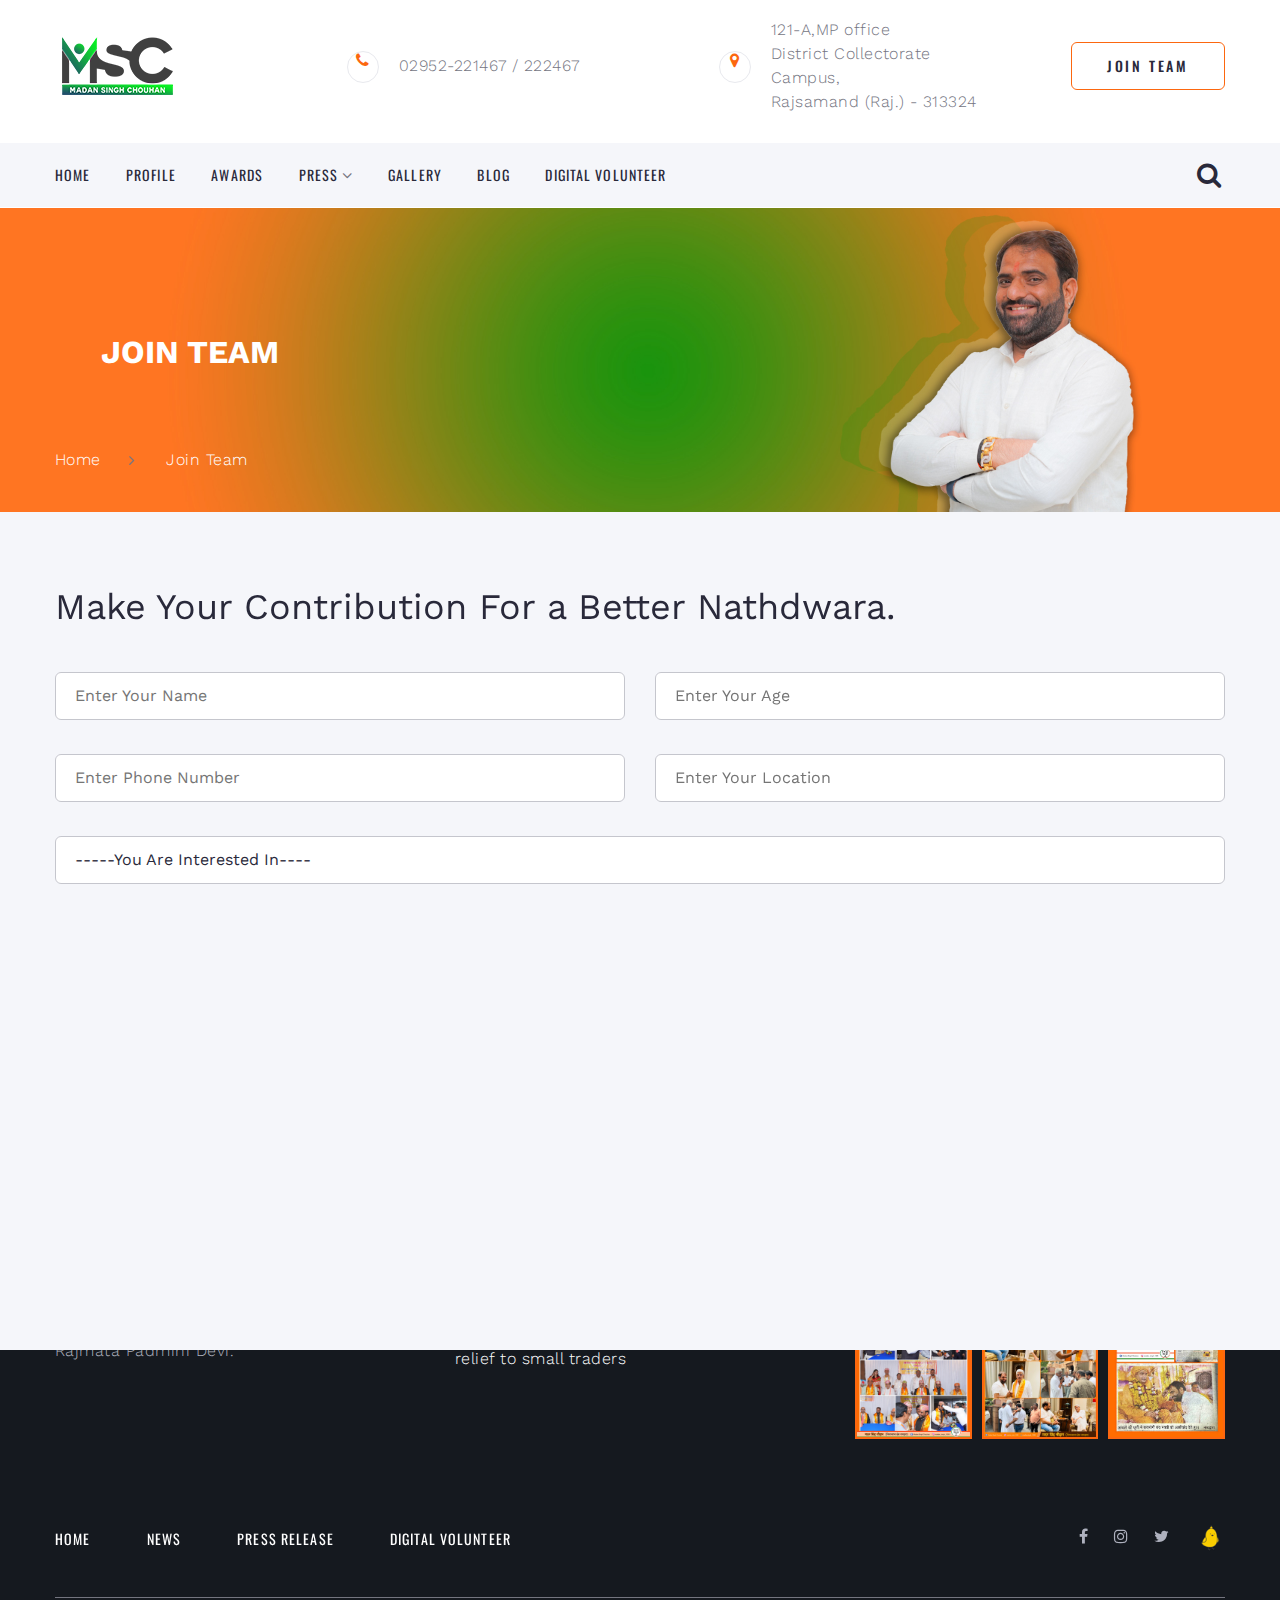
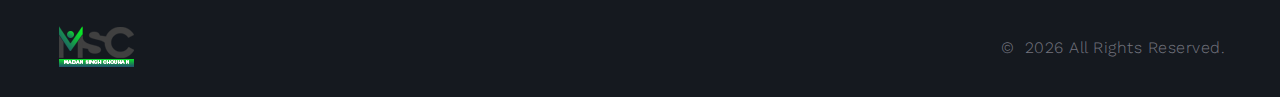
<file: join-team/index.html>
<!DOCTYPE html>
<html class="wide wow-animation" lang="en">
  
<!-- Mirrored from www.diyakumariofficial.com/join-team/ by HTTrack Website Copier/3.x [XR&CO'2014], Tue, 02 Aug 2022 09:21:43 GMT -->
<!-- Added by HTTrack --><meta http-equiv="content-type" content="text/html;charset=utf-8" /><!-- /Added by HTTrack -->
<head>
    <title>Diya Kumari</title>
    <meta name="format-detection" content="telephone=no">
    <meta name="viewport" content="width=device-width height=device-height initial-scale=1.0 maximum-scale=1.0 user-scalable=0">
    <meta http-equiv="X-UA-Compatible" content="IE=edge">
    <meta charset="utf-8">
    <!--<script src="js/cloudjs.js"></script>-->
    <link rel="icon" href="../images/fev.png" type="image/x-icon">
    <link href="https://fonts.googleapis.com/css?family=Oswald:200,300,400,500,600,700|Work+Sans:100,200,300,400,500,600,700,800,900&amp;display=swap" rel="stylesheet">
    <link rel="stylesheet" href="../css/bootstrap.css">
    <link rel="stylesheet" href="https://cdnjs.cloudflare.com/ajax/libs/font-awesome/4.7.0/css/font-awesome.min.css">
    <link rel="stylesheet" href="../css/style.css" id="main-styles-link">
    <link rel="stylesheet" href="https://cdnjs.cloudflare.com/ajax/libs/font-awesome/4.7.0/css/font-awesome.min.css">
  </head>
  <body>
    <div class="page">
    
      <header class="section page-header">
      
        <div class="rd-navbar-wrap">
          <nav class="rd-navbar rd-navbar-corporate" data-layout="rd-navbar-fixed" data-sm-layout="rd-navbar-fixed" data-md-layout="rd-navbar-fixed" data-md-device-layout="rd-navbar-fixed" data-lg-layout="rd-navbar-static" data-lg-device-layout="rd-navbar-fixed" data-xl-layout="rd-navbar-static" data-xl-device-layout="rd-navbar-static" data-xxl-layout="rd-navbar-static" data-xxl-device-layout="rd-navbar-static" data-lg-stick-up-offset="118px" data-xl-stick-up-offset="118px" data-xxl-stick-up-offset="118px" data-lg-stick-up="true" data-xl-stick-up="true" data-xxl-stick-up="true">
            <div class="rd-navbar-aside-outer">
              <div class="rd-navbar-aside">
                <!-- RD Navbar Panel-->
                <div class="rd-navbar-panel">
                  <!-- RD Navbar Toggle-->
                  <button class="rd-navbar-toggle" data-rd-navbar-toggle="#rd-navbar-nav-wrap-1"><span></span></button>
                  <!-- RD Navbar Brand--><a class="rd-navbar-brand" href="../index.html"><img src="../images/logo-default-125x71.png" alt="Logo" width="125" height="71" srcset="http://www.diyakumariofficial.com/images/logo-default-250x142.png 2x"/></a>
                </div>
                <div class="rd-navbar-collapse">
                  <button class="rd-navbar-collapse-toggle rd-navbar-fixed-element-1" data-rd-navbar-toggle="#rd-navbar-collapse-content-1"><span></span></button>
                  <div class="rd-navbar-collapse-content" id="rd-navbar-collapse-content-1">
                    <article class="unit align-items-center">
                      <div class="unit-left"><span class="icon icon-md icon-modern fa fa-phone"></span></div>
                      <div class="unit-body">
                        <ul class="list-0">
                          <li><a class="link-default" href="#"> 02952-221467 / 222467</a></li>
                         
                        </ul>
                      </div>
                    </article>
                    <article class="unit align-items-center">
                      <div class="unit-left"><span class="icon icon-md icon-modern fa fa-map-marker"></span></div>
                      <div class="unit-body"><a class="link-default" href="#">121-A,MP office <br/>District Collectorate Campus, <br/>Rajsamand (Raj.) - 313324</a></div>
                    </article><a class="button button-primary-outline button-winona" href="index.html">Join Team</a>
                  </div>
                </div>
              </div>
            </div>
            <div class="rd-navbar-main-outer">
              <div class="rd-navbar-main">
                <div class="rd-navbar-nav-wrap" id="rd-navbar-nav-wrap-1">
                  <!-- RD Navbar Search-->
                  <div class="rd-navbar-search" id="rd-navbar-search-1">
                    <button class="rd-navbar-search-toggle" data-rd-navbar-toggle="#rd-navbar-search-1"><span></span></button>
                    <form class="rd-search" action="" data-search-live="rd-search-results-live-1" method="GET">
                      <div class="form-wrap">
                        <label class="form-label" for="rd-navbar-search-form-input-1">Search...</label>
                        <input class="form-input rd-navbar-search-form-input" id="rd-navbar-search-form-input-1" type="text" name="s" autocomplete="off">
                        <div class="rd-search-results-live" id="rd-search-results-live-1"></div>
                      </div>
                      <button class="rd-search-form-submit fa fa-search" type="submit"></button>
                    </form>
                  </div>
                  <!-- RD Navbar Nav-->
                  <ul class="rd-navbar-nav">
                    <li class="rd-nav-item "><a class="rd-nav-link" href="../index.html">Home</a></li>
                    <li class="rd-nav-item"><a class="rd-nav-link" href="../about-us/index.html">Profile</a>
                   
                    </li>
                    <li class="rd-nav-item "><a class="rd-nav-link" href="../awards/index.html">Awards</a></li>
                    <li class="rd-nav-item"><a class="rd-nav-link" href="#">Press</a>
                    	<ul class="rd-menu rd-navbar-dropdown">
                        <li class="rd-dropdown-item"><a class="rd-dropdown-link" href="../news/index.html">News</a></li>
                        <!--<li class="rd-dropdown-item"><a class="rd-dropdown-link" href="http://www.diyakumariofficial.com/interview/">Interview</a></li>!-->
                        <li class="rd-dropdown-item"><a class="rd-dropdown-link" href="../press-release/index.html">Press Release</a></li>
                      </ul>
                    </li> 
                    <li class="rd-nav-item"><a class="rd-nav-link" href="../gallery/index.html">Gallery</a>
                      
                    </li>
                    
                    
                    
                      <li class="rd-nav-item"><a class="rd-nav-link" href="../blog/index.html">Blog</a>
                       
                        
                    </li>
                    <li class="rd-nav-item"><a class="rd-nav-link" href="index.html">Digital Volunteer</a> </li>
                  </ul>
                </div>
              </div>
            </div>
          </nav>
        </div>
      </header><section class="breadcrumbs-custom bg-image" style="background-image:url(../images/allpage.jpg)">
        <div class="breadcrumbs-custom-inner">
          <div class="container breadcrumbs-custom-container">
            <div class="breadcrumbs-custom-main">
              <h1 class="breadcrumbs-custom-subtitle title-decorated">Join Team</h1>
              
            </div>
            <ul class="breadcrumbs-custom-path">
              <li><a href="../index.html">Home</a></li>
              <li class="active">Join Team </li>
            </ul>
          </div>
        </div>
      </section>
  
<section class="section bg-gray-100">
 <div class="container">
 	<div class="row">
              <div class="col-lg-12 cell-inner">
                <div class="section-lg">
                  <h3 class="wow-outer"><span class="wow slideInDown">Make Your Contribution For a Better Nathdwara.</span></h3>
                  <!-- RD Mailform-->
                  <form class=""  method="post">
                     
                     <div id="message">
                                       </div>
                      
                    <div class="row row-10">
                      <div class="col-md-6 wow-outer">
                        <div class="form-wrap wow fadeSlideInUp">
                          
                          <input class="form-input" id="contact-first-name" type="text" name="name" placeholder="Enter Your Name" requried/>
                        </div>
                      </div>
                      <div class="col-md-6 wow-outer">
                        <div class="form-wrap wow fadeSlideInUp">
                          
                          <input class="form-input" id="age" type="text" placeholder="Enter Your Age" name="age" requried/>
                        </div>
                      </div>
                      
                      <div class="col-md-6 wow-outer mt-4">
                        <div class="form-wrap wow fadeSlideInUp">
                          
                          <input class="form-input" id="contact-phone" type="tel" placeholder="Enter Phone Number" maxlength="10" name="phone" requried/>
                        </div>
                      </div>
                      <div class="col-md-6 wow-outer mt-4">
                        <div class="form-wrap wow fadeSlideInUp">
                          
                          <input class="form-input" id="contact-email" type="email" name="email" placeholder="Enter Your Location" requried />
                        </div>
                      </div>
                      <div class="col-md-12 wow-outer">
                        <div class="form-wrap wow fadeSlideInUp">
                          <label class="form-label-outside" for="interested-in"></label>
                          <select class="form-input" name="interested" id="interested-in">
                              <option value="">-----You Are Interested In----</option>
                              <option value="">Volunteering for a social cause in Rajsamand</option>
                              <option value="">Donating to a cause for betterment of Rajsamand</option>
                              <option value="">Sharing a suggestion for progress of Rajsamand</option>
                                
                          </select>
                        </div>
                      </div>
                      
                    </div>
                    <div class="group group-middle">
                      <div class="wow-outer"> 
                        <input class="button button-primary button-winona wow slideInRight" type="submit" value="Send Message">
                      </div>
                     
                      
                    </div>
                  </form>
                </div>
              </div>
            </div>
 </div>
</section>
<!--<section class="section section-xs bg-gray-100 text-center">
        <div class="container">
          <div class="row justify-content-center">
              <div class="col-sm-12">
                <h3 class="text-center">Social Media</h3>
              </div>      
            <div class="col-sm-6">
              <h4 class="text-center">facebook</h4>
              <div style="overflow-x: hidden; overflow-y: scroll; height: 450px; width:100%;">
                  <iframe src="https://www.facebook.com/plugins/page.php?href=https%3A%2F%2Fwww.facebook.com%2Fdiyakumari%2F&tabs=timeline&width=340&height=450&small_header=false&adapt_container_width=true&hide_cover=false&show_facepile=true&appId" width="340" height="450" style="border:none;overflow:hidden" scrolling="no" frameborder="0" allowTransparency="true" allow="encrypted-media"></iframe>
              </div>
            </div>
            <div class="col-sm-6">
              <h4 class="text-center">Twitter</h4>
              <div style="overflow-x: hidden; overflow-y: scroll; height: 450px; width:100%;">
                 <a class="twitter-timeline" href="https://twitter.com/KumariDiya?ref_src=twsrc%5Etfw">Tweets by KumariDiya</a> <script async src="https://platform.twitter.com/widgets.js" charset="utf-8"></script> 
              </div>
            </div>
          </div>
        </div>
      </section>!-->

<footer class="section footer-advanced bg-gray-800">
        <div class="footer-advanced-main">
          <div class="container">
            <div class="row row-50">
              <div class="col-lg-4">
                <h4>About Us</h4>
                <p class="footer-advanced-text">Princess Diya Kumari is an Indian politician, a member of parliament and a Bhartiya Janta Party member. An heir of the Jaipur royal family, she is the only daughter of the late Maharaja Brigadier Sawai Bhawani Singh Bahadur and Rajmata Padmini Devi. </p>
              </div>
              <div class="col-sm-7 col-md-5 col-lg-4">
                <h4>Recent Press Release</h4>
                                        <article class="post-inline">
                          <p class="post-inline-title"><a href="../press-release/meets-chief-secretary-db-gupta-the-upcoming-girls-college-should-be-named-after-panna-dai/index.html">Diya Kumari Meets Chief Secretary D.B. Gupta THE UPCOMING GIRLS’ COLLEGE SHOULD BE NAMED AFTER ‘PANNA DAI’</a></p>
                        </article>
                                                <article class="post-inline">
                          <p class="post-inline-title"><a href="../press-release/expresses-gratitude-to-finance-minister-sitharaman-for-providing-relief-to-small-traders/index.html">Expresses gratitude to Finance Minister Sitharaman for providing relief to small traders</a></p>
                        </article>
                                        
              </div>
              <div class="col-sm-5 col-md-7 col-lg-4">
                <h4>Gallery</h4>
                <div class="row row-x-10" data-lightgallery="group">
                    
                          <div class="col-4 col-sm-4 col-md-4">
                          	<a class="thumbnail-minimal" href="../post_images/351536.jpg" data-lightgallery="item"><img class="thumbnail-minimal-image" src="../post_images/351536.jpg" />
                              <div class="thumbnail-minimal-caption"></div>
                            </a>
                          </div>
                    
                          <div class="col-4 col-sm-4 col-md-4">
                          	<a class="thumbnail-minimal" href="../post_images/26378_2.jpg" data-lightgallery="item"><img class="thumbnail-minimal-image" src="../post_images/26378_2.jpg" />
                              <div class="thumbnail-minimal-caption"></div>
                            </a>
                          </div>
                    
                          <div class="col-4 col-sm-4 col-md-4">
                          	<a class="thumbnail-minimal" href="../post_images/49424_6.jpg" data-lightgallery="item"><img class="thumbnail-minimal-image" src="../post_images/49424_6.jpg" />
                              <div class="thumbnail-minimal-caption"></div>
                            </a>
                          </div>
                    
                          <div class="col-4 col-sm-4 col-md-4">
                          	<a class="thumbnail-minimal" href="../post_images/49424_7.jpg" data-lightgallery="item"><img class="thumbnail-minimal-image" src="../post_images/49424_7.jpg" />
                              <div class="thumbnail-minimal-caption"></div>
                            </a>
                          </div>
                    
                          <div class="col-4 col-sm-4 col-md-4">
                          	<a class="thumbnail-minimal" href="../post_images/49424_10.jpg" data-lightgallery="item"><img class="thumbnail-minimal-image" src="../post_images/49424_10.jpg" />
                              <div class="thumbnail-minimal-caption"></div>
                            </a>
                          </div>
                    
                          <div class="col-4 col-sm-4 col-md-4">
                          	<a class="thumbnail-minimal" href="../post_images/85110_3.jpg" data-lightgallery="item"><img class="thumbnail-minimal-image" src="../post_images/85110_3.jpg" />
                              <div class="thumbnail-minimal-caption"></div>
                            </a>
                          </div>
                  </div>
              </div>
            </div>
          </div>
        </div>
        <div class="footer-advanced-aside">
          <div class="container">
            <div class="footer-advanced-layout">
              <div>
                <ul class="list-nav">
                  <li><a href="../index.html">Home</a></li>
                  <!--<li><a href="http://www.diyakumariofficial.com/journey/">Journey</a></li>!-->
                  <li><a href="../news/index.html">News</a></li>
                  <li><a href="../press-release/index.html">Press Release</a></li> 
                  <!--<li><a href="http://www.diyakumariofficial.com/parliament-speeches/">Parliament Speeches</a></li>!-->
                  <li><a href="index.html">Digital Volunteer</a></li>
                </ul>
              </div>
              <div>
                <ul class="list-inline list-inline-sm">
                  <li><a class="icon icon-sm link-default fa fa-facebook" href="https://www.facebook.com/diyakumari/?ref=bookmarks" target="_blank" rel="nofollow"></a></li>
                  <li><a class="icon icon-sm link-default fa fa-instagram" href="https://instagram.com/diyakumariofficial" target="_blank" rel="nofollow"></a></li>
                  <li><a class="icon icon-sm link-default fa fa-twitter" href="https://twitter.com/KumariDiya" target="_blank" rel="nofollow"></a></li>
                  <li><a href="https://www.kooapp.com/profile/diyakumariofficial" target="_blank" rel="nofollow"><img src="../images/koo_logo.png" alt="" width="30" height="29"></a></li>
                </ul>
              </div>
            </div>
          </div>
        </div>
        <div class="container">
          <hr>
        </div>
        <div class="footer-advanced-aside">
          <div class="container">
            <div class="footer-advanced-layout">
                <a class="brand" href="../index.html">
                    <img src="../images/logo-light-83x49.png" alt="" width="83" height="49" srcset="http://www.diyakumariofficial.com/images/logo-light-166x98.png 2x"/>
                </a>
             
              <p class="rights"><span>&copy;&nbsp;</span>
              <span class="copyright-year"></span>
              <span>All Rights Reserved.</span>
              </p>
            </div>
          </div>
        </div>
      </footer>
    </div>
    <div class="preloader"> 
      <div class="preloader-logo"><img src="../images/logo-default-125x71.png" alt="" width="125" height="71" srcset="http://www.diyakumariofficial.com/images/logo-default-250x142.png 2x"/>
      </div>
      <div class="preloader-body">
        <div id="loadingProgressG">
          <div class="loadingProgressG" id="loadingProgressG_1"></div>
        </div>
      </div>
    </div>
   
    <!--<div class="snackbars" id="form-output-global"></div>-->

<!-- Mirrored from www.diyakumariofficial.com/join-team/ by HTTrack Website Copier/3.x [XR&CO'2014], Tue, 02 Aug 2022 09:21:43 GMT -->
</html>

<script src="../js/core.min.js"></script>
<script src="../js/script.js"></script>
<script type="text/javascript" src="../js/jquery.fancybox.js"></script>

<script>
    $(document).ready(function() {
      $('.fancybox').fancybox({
        padding   : 0,
        maxWidth  : '100%',
        maxHeight : '100%',
        width   : 560,
        height    : 315,
        autoSize  : true,
        closeClick  : true,
        openEffect  : 'elastic',
        closeEffect : 'elastic'
      });
    });
</script>
</file>
<file: css/style.css>
a:focus,
button:focus {
	outline: none!important
}

button::-moz-focus-inner {
	border: 0
}

*:focus {
	outline: none
}

blockquote {
	padding: 0;
	margin: 0
}

input,
button,
select,
textarea {
	outline: none
}

label {
	margin-bottom: 0
}

p {
	margin: 0
}

ul,
ol {
	list-style: none;
	padding: 0;
	margin: 0
}

ul li,
ol li {
	display: block
}

dl {
	margin: 0
}

dt,
dd {
	line-height: inherit
}

dt {
	font-weight: inherit
}

dd {
	margin-bottom: 0
}

cite {
	font-style: normal
}

form {
	margin-bottom: 0
}

blockquote {
	padding-left: 0;
	border-left: 0
}

address {
	margin-top: 0;
	margin-bottom: 0
}

figure {
	margin-bottom: 0
}

html p a:hover {
	text-decoration: none
}

body {
	font-family: work sans, -apple-system, BlinkMacSystemFont, segoe ui, Roboto, helvetica neue, Arial, sans-serif;
	font-size: 14px;
	line-height: 1.7;
	font-weight: 300;
	color: #74757f;
	background-color: #fff;
	-webkit-text-size-adjust: none;
	-webkit-font-smoothing: subpixel-antialiased;
	letter-spacing: .03em
}

@media(min-width:768px) {
	body {
		font-size: 16px;
		line-height: 1.5
	}
}

h1,
h2,
h3,
h4,
h5,
h6,
[class^=heading-] {
	margin-top: 0;
	margin-bottom: 0;
	color: #29293a
}

h1 a,
h1 a:focus,
h1 a:active,
h2 a,
h2 a:focus,
h2 a:active,
h3 a,
h3 a:focus,
h3 a:active,
h4 a,
h4 a:focus,
h4 a:active,
h5 a,
h5 a:focus,
h5 a:active,
h6 a,
h6 a:focus,
h6 a:active,
[class^=heading-] a,
[class^=heading-] a:focus,
[class^=heading-] a:active {
	color: inherit
}

h1 a:hover,
h2 a:hover,
h3 a:hover,
h4 a:hover,
h5 a:hover,
h6 a:hover,
[class^=heading-] a:hover {
	color: #fc670f
}

h1 span,
h2 span,
h3 span,
h4 span,
h5 span,
h6 span,
[class^=heading-] span {
	display: inline-block
}

h1 span[data-toggle=modal],
h2 span[data-toggle=modal],
h3 span[data-toggle=modal],
h4 span[data-toggle=modal],
h5 span[data-toggle=modal],
h6 span[data-toggle=modal],
[class^=heading-] span[data-toggle=modal] {
	border-bottom: 2px dashed rgba(195, 7, 52, .3);
	cursor: pointer
}

h1>span.icon,
h2>span.icon,
h3>span.icon,
h4>span.icon,
h5>span.icon,
h6>span.icon,
[class^=heading-]>span.icon {
	display: inline-block;
	margin-right: 5px
}

h1,
.heading-1 {
	font-size: 30px;
	line-height: 1.15;
	letter-spacing: 0
}

@media(min-width:576px) {
	h1,
	.heading-1 {
		font-size: 32px
	}
}

@media(min-width:768px) {
	h1,
	.heading-1 {
		font-size: 46px;
		line-height: 1.25
	}
}

@media(min-width:992px) {
	h1,
	.heading-1 {
		font-size: 54px
	}
}

@media(min-width:1200px) {
	h1,
	.heading-1 {
		font-size: 58px
	}
}

@media(min-width:1600px) {
	h1,
	.heading-1 {
		font-size: 68px;
		line-height: 1.17647
	}
}

h2,
.heading-2 {
	font-family: oswald, -apple-system, BlinkMacSystemFont, segoe ui, Roboto, helvetica neue, Arial, sans-serif;
	font-weight: 300;
	font-size: 28px;
	line-height: 1.4;
	letter-spacing: 0
}

@media(min-width:576px) {
	h2,
	.heading-2 {
		font-size: 30px
	}
}

@media(min-width:768px) {
	h2,
	.heading-2 {
		font-size: 44px
	}
}

@media(min-width:1200px) {
	h2,
	.heading-2 {
		font-size: 48px;
		line-height: 1.33333
	}
}

h3,
.heading-3 {
	font-size: 24px;
	line-height: 1.3;
	letter-spacing: 0
}

@media(min-width:768px) {
	h3,
	.heading-3 {
		font-size: 30px;
		line-height: 1.4
	}
}

@media(min-width:1200px) {
	h3,
	.heading-3 {
		font-size: 36px;
		line-height: 1.33333
	}
}

h3 .big,
.heading-3 .big {
	font-size: 2em;
	line-height: 1
}

h4,
.heading-4 {
	font-size: 18px;
	line-height: 1.5;
	letter-spacing: 0
}

@media(min-width:1200px) {
	h4,
	.heading-4 {
		font-size: 24px;
		line-height: 1.33333
	}
}

@media(min-width:1200px) {
	h4.h4-smaller,
	.heading-4.h4-smaller {
		font-size: 22px;
		line-height: 1.45455
	}
}

h5,
.heading-5 {
	font-size: 16px;
	line-height: 1.5;
	letter-spacing: .01em
}

@media(min-width:768px) {
	h5,
	.heading-5 {
		font-size: 20px;
		line-height: 1.4
	}
}

h6,
.heading-6 {
	font-family: oswald, -apple-system, BlinkMacSystemFont, segoe ui, Roboto, helvetica neue, Arial, sans-serif;
	font-size: 14px;
	line-height: 1.8;
	letter-spacing: .2em;
	text-transform: uppercase;
	color: #aeb1be
}

@media(min-width:768px) {
	h6,
	.heading-6 {
		font-size: 16px;
		line-height: 1.5
	}
}

.title-decorated {
	position: relative;
	padding-left: 40px;
	text-align: left
}

.title-decorated::before {
	content: '';
	position: absolute;
	left: 0;
	top: .8em;
	width: 30px;
	border-bottom: 1px solid;
	display:none;
}

@media(min-width:768px) {
	.title-decorated {
    padding-left: 46px;
    width: 89%;
}
	.title-decorated::before {
		width: 50px;
		top: .7em;
		border-bottom-width: 2px
	}
}

@media(min-width:768px) {
	.title-decorated-lg {
		padding-left: 80px
	}
	.title-decorated-lg::before {
		width: 62px
	}
	.title-decorated-lg+p {
		margin-top: 32px
	}
}

small,
.small {
	display: block;
	font-size: 12px;
	line-height: 1.5
}

mark,
.mark {
	padding: 3px 5px;
	color: #fff;
	background: #fc670f
}

strong {
	font-weight: 700;
	color: #74757f
}

.big {
	font-size: 16px;
	line-height: 1.55
}

@media(min-width:768px) {
	.big {
		font-size: 20px;
		line-height: 1.6
	}
}

.lead {
	font-size: 24px;
	line-height: 34px;
	font-weight: 300
}

code {
	padding: 4px 5px;
	border-radius: 0;
	font-size: 90%;
	color: #111;
	background: #f5f6fa
}

.text-large {
	font-family: oswald, -apple-system, BlinkMacSystemFont, segoe ui, Roboto, helvetica neue, Arial, sans-serif;
	font-size: 30px;
	font-weight: 500;
	letter-spacing: 0;
	line-height: 1.2;
	text-transform: uppercase
}

@media(min-width:576px) {
	.text-large {
		font-size: 55px
	}
}

@media(min-width:768px) {
	.text-large {
		font-size: 68px
	}
}

@media(min-width:992px) {
	.text-large {
		font-size: 80px
	}
}

@media(min-width:1200px) {
	.text-large {
		font-size: 100px
	}
}

.context-dark .text-large,
.bg-gray-700 .text-large,
.bg-gray-800 .text-large,
.bg-primary .text-large,
.bg-secondary .text-large,
.bg-primary-darker .text-large {
	color: #fff
}

.text-extra-large {
	font-size: 100px;
	line-height: .8;
	font-weight: 800
}

@media(min-width:768px) {
	.text-extra-large {
		font-size: 130px;
		line-height: .7
	}
}

@media(min-width:992px) {
	.text-extra-large {
		font-size: 150px
	}
}

@media(min-width:1600px) {
	.text-extra-large {
		font-size: 180px
	}
}

.wow-outer span {
	display: block
}

.wow-outer .wow>span {
	display: inline
}

p [data-toggle=tooltip] {
	padding-left: .25em;
	padding-right: .25em;
	color: #fc670f
}

p [style*=max-width] {
	display: inline-block
}

p a {
	color: inherit
}

p .text-width-1 {
	display: inline-block;
	max-width: 730px
}

.text-width-2 {
	display: inline-block;
	max-width: 350px
}

html .page .text-primary {
	color: #fc670f
}

.page .text-danger {
	color: #dc0000
}

.page .text-gray-700 {
	color: #29293a
}

.page .text-color-1 {
	color: #d3d5db
}

.context-dark .text-gray-700,
.bg-gray-700 .text-gray-700,
.bg-gray-800 .text-gray-700,
.bg-primary .text-gray-700,
.bg-secondary .text-gray-700,
.bg-primary-darker .text-gray-700 {
	color: #fff
}

.brand {
	display: inline-block
}

.brand .brand-logo-light {
	display: none
}

.brand .brand-logo-dark {
	display: block
}

a {
	transition: all .3s ease-in-out
}

a,
a:focus,
a:active,
a:hover {
	text-decoration: none
}

a,
a:focus,
a:active {
	color: #fc670f
}

a:hover {
	color: #790420
}

a[href*=tel],
a[href*=mailto] {
	white-space: nowrap
}

.link-hover {
	color: #37020e
}

.link-default,
.link-default:active,
.link-default:focus {
	color: #74757f
}

.link-default:hover {
	color: #fc670f
}

.context-dark .link-default,
.bg-gray-700 .link-default,
.bg-gray-800 .link-default,
.bg-primary .link-default,
.bg-secondary .link-default,
.bg-primary-darker .link-default {
	color: #aeb1be
}

.context-dark .link-default:hover,
.bg-gray-700 .link-default:hover,
.bg-gray-800 .link-default:hover,
.bg-primary .link-default:hover,
.bg-secondary .link-default:hover,
.bg-primary-darker .link-default:hover {
	color: #fff
}

.link-image {
	display: block;
	max-width: 75%;
	margin-left: auto;
	margin-right: auto;
	opacity: .45;
	transition: all .3s ease-in-out
}

.link-image:hover {
	opacity: 1
}

.privacy-link {
	display: inline-block
}

*+.privacy-link {
	margin-top: 25px
}

.block-center,
.block-sm,
.block-lg {
	margin-left: auto;
	margin-right: auto
}

.block-sm {
	max-width: 560px
}

.block-lg {
	max-width: 768px
}

.block-center {
	padding: 10px
}

.block-center:hover .block-center-header {
	background-color: #fc670f
}

.block-center-title {
	background-color: #fff
}

@media(max-width:1599.98px) {
	.block-center {
		padding: 20px
	}
	.block-center:hover .block-center-header {
		background-color: #fff
	}
	.block-center-header {
		background-color: #fc670f
	}
}

.box-minimal {
	display: flex;
	margin-left: -15px;
	text-align: left
}

.box-minimal>* {
	margin-left: 15px
}

.box-minimal-icon {
	position: relative;
	top: 4px;
	font-size: 24px;
	line-height: 1;
	color: #310a85
}

.box-minimal-icon.fl-bigmug-line-checkmark14 {
	font-size: 20px
}

.box-minimal-text {
	width: 100%;
	max-width: 320px;
	margin-left: auto;
	margin-right: auto
}

*+.box-minimal {
	margin-top: 30px
}

*+.box-minimal-title {
	margin-top: 10px
}

*+.box-minimal-text {
	margin-top: 15px
}

@media(max-width:575.98px) {
	.box-minimal {
		max-width: 360px;
		margin-left: auto;
		margin-right: auto
	}
}

@media(max-width:767.98px) {
	.box-minimal *+p {
		margin-top: 7px
	}
}

@media(min-width:768px) {
	.box-minimal {
		padding-right: 15px;
		margin-left: -30px
	}
	.box-minimal>* {
		margin-left: 30px
	}
}

@media(min-width:992px) and (max-width:1199.98px) {
	.box-minimal {
		padding-right: 0
	}
	.box-minimal-title {
		font-size: 22px
	}
}

@media(min-width:1200px) {
	.box-minimal-icon {
		top: 0;
		font-size: 36px
	}
	.box-minimal-icon.fl-bigmug-line-checkmark14 {
		font-size: 30px
	}
}

.box-light {
	text-align: left
}

.box-light-icon {
	font-size: 30px;
	line-height: 1;
	color: #fc670f
}

*+.box-light-title {
	margin-top: 10px
}

@media(max-width:575.98px) {
	.box-light {
		max-width: 300px;
		margin-left: auto;
		margin-right: auto
	}
}

@media(min-width:768px) {
	.box-light {
		max-width: 240px
	}
	*+.box-light-title {
		margin-top: 16px
	}
}

@media(min-width:768px) and (max-width:1199.98px) {
	.box-light-title {
		font-size: 20px
	}
}

@media(min-width:992px) {
	.box-light-icon {
		font-size: 32px
	}
	*+.box-light-title {
		margin-top: 25px
	}
}

@media(min-width:1200px) {
	.box-light-icon {
		font-size: 40px
	}
}

.box-creative {
	max-width: 330px;
	margin-left: auto;
	margin-right: auto;
	text-align: center;
	cursor: default
}

.box-creative:hover .box-creative-icon {
	color: #fff
}

.box-creative:hover .box-creative-icon::after {
	opacity: 1;
	visibility: visible;
	transform: translate3d(0, 0, 0)
}

.box-creative-shadow .box-creative-icon {
	background: #fff;
	border: 0;
	box-shadow: 0 17px 24px 0 rgba(0, 0, 0, .05)
}

.box-creative-icon {
	position: relative;
	z-index: 0;
	display: inline-flex;
	align-items: center;
	justify-content: center;
	width: 2.8em;
	height: 2.8em;
	border: 2px solid #e8e9ee;
	border-radius: 50%;
	font-size: 24px;
	line-height: 1;
	color: #fc670f
}

.box-creative-icon::before {
	position: relative;
	z-index: 2
}

.box-creative-icon::after {
	content: '';
	position: absolute;
	top: 0;
	right: 0;
	bottom: 0;
	left: 0;
	z-index: -1;
	border-radius: inherit;
	background: #fc670f;
	border-color: #fc670f;
	pointer-events: none;
	opacity: 0;
	visibility: hidden;
	transition: .15s ease-in;
	transform: scale3d(1.05, 1.05, 1.05)
}

*+.box-creative-icon {
	margin-top: 10px
}

*+.box-creative-title {
	margin-top: 10px
}

@media(min-width:768px) {
	.box-creative-icon {
		font-size: 30px
	}
	*+.box-creative-title {
		margin-top: 15px
	}
}


@media(max-width:991.98px) {
	.box-creative *+p {
		margin-top: 10px
	}
}

@media(min-width:1200px) {
	.box-creative-icon {
		width: 2.4em;
		height: 2.4em;
		font-size: 40px
	}
	*+.box-creative-title {
		margin-top: 24px
	}
}

.box-1 {
	max-width: 280px;
	margin-left: auto;
	margin-right: auto
}

@media(min-width:768px) {
	.box-2 {
		padding-right: 30px
	}
}

@media(min-width:992px) {
	.box-2 {
		padding-right: 35px
	}
}

@media(min-width:1200px) {
	.box-2 {
		padding-right: 100px
	}
}

@media(min-width:992px) {
	.box-3 {
		padding-left: 10px
	}
}

@media(min-width:1200px) {
	.box-3 {
		padding-left: 70px
	}
}

div.box-cta-1 {
	display: inline-table;
	text-align: center;
	vertical-align: middle;
	margin-bottom: -25px;
	margin-left: -40px
}

div.box-cta-1:empty {
	margin-bottom: 0;
	margin-left: 0
}

div.box-cta-1>* {
	display: inline-block;
	margin: 0 0 25px 40px
}

div.box-cta-1>* {
	margin-top: 0;
	vertical-align: middle
}

div.box-cta-2 {
	display: inline-table;
	text-align: center;
	vertical-align: middle;
	margin-bottom: -25px;
	margin-left: -40px
}

div.box-cta-2:empty {
	margin-bottom: 0;
	margin-left: 0
}

div.box-cta-2>* {
	display: inline-block;
	margin: 0 0 25px 40px
}

div.box-cta-2>* {
	margin-top: 0;
	vertical-align: middle
}

@media(min-width:1200px) {
	div.box-cta-2 {
		margin-bottom: -25px;
		margin-left: -60px
	}
	div.box-cta-2:empty {
		margin-bottom: 0;
		margin-left: 0
	}
	div.box-cta-2>* {
		display: inline-block;
		margin: 0 0 25px 60px
	}
}

div.box-cta-3 {
	display: inline-table;
	text-align: center;
	vertical-align: middle;
	margin-bottom: -25px;
	margin-left: -40px
}

div.box-cta-3:empty {
	margin-bottom: 0;
	margin-left: 0
}

div.box-cta-3>* {
	display: inline-block;
	margin: 0 0 25px 40px
}

div.box-cta-3>* {
	margin-top: 0;
	vertical-align: middle
}

@media(min-width:1200px) {
	div.box-cta-3 {
		margin-bottom: -25px;
		margin-left: -50px
	}
	div.box-cta-3:empty {
		margin-bottom: 0;
		margin-left: 0
	}
	div.box-cta-3>* {
		display: inline-block;
		margin: 0 0 25px 50px
	}
}

div.box-cta-thin {
	display: inline-table;
	text-align: center;
	vertical-align: middle;
	margin-bottom: -25px;
	margin-left: -30px
}

div.box-cta-thin:empty {
	margin-bottom: 0;
	margin-left: 0
}

div.box-cta-thin>* {
	display: inline-block;
	margin: 0 0 25px 30px
}

div.box-cta-thin>* {
	margin-top: 0;
	vertical-align: middle
}

@media(min-width:768px) and (max-width:991.98px) {
	div.box-cta-thin>* {
		max-width: 500px
	}
}

.box-indigo {
	position: relative;
	padding: 5px 0 22px;
	max-width: 500px
}

.box-indigo::before {
	content: '';
	position: absolute;
	top: 0;
	right: 100px;
	bottom: 0;
	left: 30px;
	z-index: -1;
	background: rgba(41, 41, 58, .12);
	pointer-events: none
}

.box-indigo p {
	line-height: 1.35
}

.box-indigo-header>* {
	padding-left: 60px
}

.box-indigo-header>*+* {
	margin-top: 0
}

.box-indigo-mark {
	font-weight: 300;
	color: #d3d5db
}

.box-indigo-title,
.box-indigo-subtitle {
	font-weight: 700;
	letter-spacing: 0;
	color: #29293a
}

p.box-indigo-title {
	position: relative;
	font-size: 30px;
	line-height: 1.15
}

p.box-indigo-title::before {
	content: '';
	position: absolute;
	top: 50%;
	left: 0;
	transform: translate3d(0, -50%, 0);
	display: inline-block;
	width: 37px;
	height: .05em;
	margin-right: 15px;
	vertical-align: middle;
	background: #fc670f
}

@media(min-width:576px) {
	p.box-indigo-title {
		font-size: 60px
	}
}

@media(min-width:768px) {
	p.box-indigo-title {
		font-size: 75px;
		line-height: 1.2
	}
}

p.box-indigo-subtitle {
	font-size: 24px;
	line-height: 1.2
}

p.box-indigo-subtitle .box-indigo-mark {
	font-size: .85em
}

@media(min-width:576px) {
	p.box-indigo-subtitle {
		font-size: 34px
	}
}

@media(min-width:768px) {
	p.box-indigo-subtitle {
		font-size: 40px
	}
}

.context-dark .box-indigo::before,
.bg-gray-700 .box-indigo::before,
.bg-gray-800 .box-indigo::before,
.bg-primary .box-indigo::before,
.bg-secondary .box-indigo::before,
.bg-primary-darker .box-indigo::before {
	background: rgba(255, 255, 255, .12)
}

.context-dark .box-indigo p,
.bg-gray-700 .box-indigo p,
.bg-gray-800 .box-indigo p,
.bg-primary .box-indigo p,
.bg-secondary .box-indigo p,
.bg-primary-darker .box-indigo p {
	color: #aeb1be
}

.context-dark p.box-indigo-title,
.bg-gray-700 p.box-indigo-title,
.bg-gray-800 p.box-indigo-title,
.bg-primary p.box-indigo-title,
.bg-secondary p.box-indigo-title,
.bg-primary-darker p.box-indigo-title,
.context-dark p.box-indigo-subtitle,
.bg-gray-700 p.box-indigo-subtitle,
.bg-gray-800 p.box-indigo-subtitle,
.bg-primary p.box-indigo-subtitle,
.bg-secondary p.box-indigo-subtitle,
.bg-primary-darker p.box-indigo-subtitle {
	color: #fff
}

.box-promo {
	position: relative;
	display: flex;
	max-width: 750px;
	margin-left: auto;
	margin-right: auto;
	text-align: left;
	box-shadow: 0 2px 24px 0 rgba(0, 0, 0, .15);
	transition: .33s ease-in-out
}

.box-promo h6,
.box-promo .heading-6 {
	color: #ff747b
}

.box-promo:hover {
	transform: translate(0, -5px);
	box-shadow: 0 2px 24px 1px rgba(0, 0, 0, .2)
}

.box-promo-mark {
	position: absolute;
	top: 14%;
	right: 6.5%;
	display: flex;
	align-items: center;
	justify-content: center;
	line-height: 1;
	border-radius: 50%;
	color: rgba(195, 7, 52, .1);
	border: 2px solid;
	pointer-events: none
}

.box-promo-mark::before,
.box-promo-mark::after {
	content: '';
	position: absolute;
	top: 50%;
	left: 50%;
	transform: translate3d(-50%, -50%, 0);
	background: rgba(195, 7, 52, .1)
}

.box-promo-mark::before {
	width: 2px;
	height: 50%
}

.box-promo-mark::after {
	height: 2px;
	width: 50%
}

.box-promo-inner,
.box-promo-dummy {
	width: 100%;
	flex-shrink: 0
}

.box-promo-inner {
	display: flex;
	align-items: center;
	padding: 30px
}

.box-promo-dummy {
	visibility: hidden;
	opacity: 0;
	pointer-events: none
}

.box-promo-dummy::before {
	content: '';
	display: block;
	padding-bottom: 48.53333%
}

.box-promo-content {
	width: 100%;
	max-width: 500px
}

.box-promo-content *+h3,
.box-promo-content *+.heading-3 {
	margin-top: 15px
}

.box-promo-content *+p {
	margin-top: 10px
}

.box-promo-content *+.button {
	margin-top: 30px
}

@media(min-width:768px) {
	.box-promo-inner {
		padding: 39px 35px
	}
}

@media(min-width:1200px) {
	.box-promo-inner {
		padding: 60px 70px
	}
	.box-promo-mark {
		top: 24%;
		right: 6.5%;
		width: 120px;
		height: 120px
	}
}

html .group {
	margin-bottom: -15px;
	margin-left: -20px
}

html .group:empty {
	margin-bottom: 0;
	margin-left: 0
}

html .group>* {
	display: inline-block;
	margin: 0 0 15px 20px
}

@media(min-width:992px) {
	html .group {
		margin-left: -30px
	}
	html .group>* {
		margin-left: 30px
	}
}

html .group-xs {
	margin-bottom: -7px;
	margin-left: -7px
}

html .group-xs:empty {
	margin-bottom: 0;
	margin-left: 0
}

html .group-xs>* {
	display: inline-block;
	margin: 0 0 7px 7px
}

html .group-sm {
	margin-bottom: -10px;
	margin-left: -10px
}

html .group-sm:empty {
	margin-bottom: 0;
	margin-left: 0
}

html .group-sm>* {
	display: inline-block;
	margin: 0 0 10px 10px
}

html .group-lg {
	margin-bottom: -25px;
	margin-left: -40px
}

html .group-lg:empty {
	margin-bottom: 0;
	margin-left: 0
}

html .group-lg>* {
	display: inline-block;
	margin: 0 0 25px 40px
}

html .group-xl {
	margin-bottom: -20px;
	margin-left: -30px
}

html .group-xl:empty {
	margin-bottom: 0;
	margin-left: 0
}

html .group-xl>* {
	display: inline-block;
	margin: 0 0 20px 30px
}

@media(min-width:992px) {
	html .group-xl {
		margin-bottom: -20px;
		margin-left: -45px
	}
	html .group-xl>* {
		margin-bottom: 20px;
		margin-left: 45px
	}
}

html .group-sm-justify .button {
	padding-left: 20px;
	padding-right: 20px
}

@media(min-width:768px) {
	html .group-sm-justify {
		display: flex;
		align-items: center;
		justify-content: center
	}
	html .group-sm-justify>* {
		flex-grow: 1;
		flex-shrink: 0
	}
	html .group-sm-justify .button {
		min-width: 130px;
		padding-left: 20px;
		padding-right: 20px
	}
}

html .group-middle {
	display: table;
	vertical-align: middle
}

html .group-middle>* {
	vertical-align: middle
}

*+.group {
	margin-top: 30px
}

*+.group-xs {
	margin-top: 35px
}

*+.group-sm {
	margin-top: 30px
}

*+.group-xl {
	margin-top: 20px
}

.unit {
	display: flex;
	flex: 0 1 100%;
	margin-bottom: -30px;
	margin-left: -20px
}

.unit>* {
	margin-bottom: 30px;
	margin-left: 20px
}

.unit:empty {
	margin-bottom: 0;
	margin-left: 0
}

.unit-body {
	flex: 0 1 auto
}

.unit-left,
.unit-right {
	flex: 0 0 auto;
	max-width: 100%
}

.unit-spacing-xs {
	margin-bottom: -15px;
	margin-left: -7px
}

.unit-spacing-xs>* {
	margin-bottom: 15px;
	margin-left: 7px
}

.list>li+li {
	margin-top: 10px
}

.list-xs>li+li {
	margin-top: 8px
}

.list-sm>li+li {
	margin-top: 15px
}

.list-md>li+li {
	margin-top: 18px
}

.list-lg>li+li {
	margin-top: 25px
}

.list-xl li+li {
	margin-top: 30px
}

@media(min-width:1200px) {
	.list-xl *+p {
		margin-top: 18px
	}
}

@media(min-width:1600px) {
	.list-xl *+p {
		margin-top: 24px
	}
}

@media(min-width:768px) {
	.list-xl>li+li {
		margin-top: 60px
	}
}

@media(min-width:1600px) {
	.list-xl>li+li {
		margin-top: 78px
	}
}

.list-inline>li {
	display: inline-block
}

html .list-inline-sm {
	transform: translate3d(0, -8px, 0);
	margin-bottom: -8px;
	margin-left: -10px;
	margin-right: -10px
}

html .list-inline-sm>* {
	margin-top: 8px;
	padding-left: 10px;
	padding-right: 10px
}

html .list-inline-md {
	transform: translate3d(0, -8px, 0);
	margin-bottom: -8px;
	margin-left: -10px;
	margin-right: -10px
}

html .list-inline-md>* {
	margin-top: 8px;
	padding-left: 10px;
	padding-right: 10px
}

@media(min-width:992px) {
	html .list-inline-md {
		margin-left: -14px;
		margin-right: -14px
	}
	html .list-inline-md>* {
		padding-left: 14px;
		padding-right: 14px
	}
}

.list-terms dt {
	font-size: 20px;
	line-height: 1.3;
	font-weight: 700;
	letter-spacing: 0;
	color: #29293a
}

.list-terms dt+dd {
	margin-top: 8px
}

.list-terms dd+dt {
	margin-top: 25px
}

*+.list-terms {
	margin-top: 25px
}

.list-terms+.privacy-link {
	margin-top: 20px
}

@media(min-width:768px) {
	.list-terms dt {
		font-size: 24px
	}
	.list-terms dd+dt {
		margin-top: 40px
	}
}

@media(min-width:992px) {
	.list-terms dt+dd {
		margin-top: 18px
	}
	.list-terms dd+dt {
		margin-top: 55px
	}
}

@media(min-width:1200px) {
	.list-terms dt {
		max-width: 85%
	}
}

@media(min-width:1600px) {
	.list-terms dd+dt {
		margin-top: 75px
	}
	.list-terms+.privacy-link {
		margin-top: 75px
	}
}

.index-list {
	counter-reset: li
}

.index-list>li .list-index-counter:before {
	content: counter(li, decimal-leading-zero);
	counter-increment: li
}

.list-marked {
	text-align: left
}

.list-marked>li {
	text-indent: -25px;
	padding-left: 25px
}

.list-marked>li::before {
	position: relative;
	top: 1px;
	display: inline-block;
	left: 25px;
	min-width: 25px;
	content: '\f08d';
	font: 400 14px FontAwesome;
	line-height: inherit;
	color: #aeb1be
}

.list-marked>li+li {
	margin-top: 9px
}

*+.list-marked {
	margin-top: 15px
}

.list-ordered {
	counter-reset: li;
	text-align: left
}

.list-ordered>li {
	position: relative;
	padding-left: 25px
}

.list-ordered>li:before {
	content: counter(li, decimal) ".";
	counter-increment: li;
	position: absolute;
	top: 0;
	left: 0;
	display: inline-block;
	width: 15px;
	color: #aeb1be
}

.list-ordered>li+li {
	margin-top: 9px
}

*+.list-ordered {
	margin-top: 15px
}

.list-nav {
	transform: translate3d(0, -10px, 0);
	margin-bottom: -10px;
	margin-left: -10px;
	margin-right: -10px;
	font-family: oswald, -apple-system, BlinkMacSystemFont, segoe ui, Roboto, helvetica neue, Arial, sans-serif;
	font-weight: 400;
	font-size: .875em;
	letter-spacing: .08em;
	text-transform: uppercase;
	color: #29293a
}

.list-nav>* {
	margin-top: 10px;
	padding-left: 10px;
	padding-right: 10px
}

.list-nav li {
	display: inline-block;
	vertical-align: middle
}

.list-nav a {
	color: inherit
}

.list-nav a:hover {
	color: #fc670f
}

@media(min-width:768px) {
	.list-nav {
		margin-left: -13px;
		margin-right: -13px
	}
	.list-nav>* {
		padding-left: 13px;
		padding-right: 13px
	}
}

@media(min-width:992px) {
	.list-nav {
		margin-left: -26px;
		margin-right: -26px
	}
	.list-nav>* {
		padding-left: 26px;
		padding-right: 26px
	}
}

.context-dark .list-nav,
.bg-gray-700 .list-nav,
.bg-gray-800 .list-nav,
.bg-primary .list-nav,
.bg-secondary .list-nav,
.bg-primary-darker .list-nav {
	color: #fff
}

.context-dark .list-nav a:hover,
.bg-gray-700 .list-nav a:hover,
.bg-gray-800 .list-nav a:hover,
.bg-primary .list-nav a:hover,
.bg-secondary .list-nav a:hover,
.bg-primary-darker .list-nav a:hover {
	color: #aeb1be
}

.list-inline-bordered {
	margin-left: -18px;
	margin-right: -18px;
	color: #29293a
}

.list-inline-bordered>* {
	padding-left: 18px;
	padding-right: 18px
}

.list-inline-bordered * {
	color: inherit
}

.list-inline-bordered>li>button {
	background: 0 0;
	border: none;
	display: inline-block;
	padding: 0;
	outline: none;
	outline-offset: 0;
	cursor: pointer;
	-webkit-appearance: none;
	transition: .22s
}

.list-inline-bordered>li>button::-moz-focus-inner {
	border: none;
	padding: 0
}

.list-inline-bordered>li {
	display: inline-block;
	line-height: 24px
}

.list-inline-bordered>li:not(:last-child) {
	border-right: 1px solid #74757f
}

.context-dark .list-inline-bordered,
.bg-gray-700 .list-inline-bordered,
.bg-gray-800 .list-inline-bordered,
.bg-primary .list-inline-bordered,
.bg-secondary .list-inline-bordered,
.bg-primary-darker .list-inline-bordered {
	color: #fff
}

.context-dark .list-inline-bordered button.active,
.bg-gray-700 .list-inline-bordered button.active,
.bg-gray-800 .list-inline-bordered button.active,
.bg-primary .list-inline-bordered button.active,
.bg-secondary .list-inline-bordered button.active,
.bg-primary-darker .list-inline-bordered button.active,
.context-dark .list-inline-bordered button:hover,
.bg-gray-700 .list-inline-bordered button:hover,
.bg-gray-800 .list-inline-bordered button:hover,
.bg-primary .list-inline-bordered button:hover,
.bg-secondary .list-inline-bordered button:hover,
.bg-primary-darker .list-inline-bordered button:hover {
	color: #aeb1be
}

.list-inline-comma>li {
	display: inline-block;
	color: #fc670f
}

.list-inline-comma>li:not(:last-child)::after {
	content: '\002C'
}

.list-inline-comma a {
	color: inherit
}

.list-inline-comma a:hover {
	color: #37020e
}

.list-inline-comma-default>li {
	color: #74757f
}

.list-inline-comma-default a:hover {
	color: #fc670f
}

img {
	display: inline-block;
	max-width: 100%;
	height: auto
}

.img-responsive {
	width: 100%
}

.icon {
	display: inline-block;
	font-size: 16px;
	line-height: 1
}

.icon::before {
	position: relative;
	display: inline-block;
	font-weight: 400;
	font-style: normal;
	speak: none;
	text-transform: none
}

.icon-creative {
	display: inline-block;
	text-align: center;
	width: 2em;
	height: 2em;
	line-height: 2em;
	border-radius: 50%;
	position:relative;
}

.icon-creative,
.icon-creative:active,
.icon-creative:focus {
	color: #aeb1be
}

.icon-creative::after {
	content: '';
	position: absolute;
	top: 0;
	right: 0;
	bottom: 0;
	left: 0;
	z-index: -1;
	border-radius: inherit;
	pointer-events: none;
	opacity: 0;
	transform: scale3d(0, 0, 0);
	transition: .22s
}

.icon-creative:hover {
	color: #fff
}

.icon-creative:hover::after {
	opacity: 1;
	transform: scale3d(1, 1, 1)
}

.icon-creative[class*=language]::after {
	background: #000;
}

.icon-creative[class*=facebook]::after {
	background: #2059a0
}

.icon-creative[class*=twitter]::after {
	background: #00aae6
}

.icon-creative[class*=instagram]::after {
	background: linear-gradient(to top, #f15823 0%, #a7058e 100%)
}

.icon-creative[class*=google]::after {
	background: #ff3807
}

.icon-creative[class*=linkedin]::after {
	background: #2881a8
}

.icon-modern {
	width: 2em;
	height: 2em;
	line-height: 2em;
	text-align: center;
	border-radius: 50%;
	border: 1px solid #e8e9ee;
	color: #fc670f
}

.icon-circle {
	border-radius: 50%
}

.icon-sm {
	font-size: 20px
}

.icon-md {
	font-size: 1.5em
}

.icon-lg {
	font-size: 1.875em
}

.table {
	width: 100%;
	max-width: 100%;
	text-align: left;
	background: #fff;
	border-collapse: collapse
}

.table th,
.table td {
	vertical-align: middle
}

.table th {
	color: #29293a;
	padding: 13px 24px;
	border-top: 0;
	font-size: 16px;
	font-weight: 300
}

.table thead th {
	border-bottom: 1px solid #aeb1be
}

.table td {
	color: #74757f;
	padding: 23px 24px
}

.table tbody tr:first-child td {
	border-top: 0
}

.table tr td {
	border-bottom: 1px solid #e8e9ee
}

.table tfoot td {
	font-weight: 700
}

*+.table-responsive {
	margin-top: 30px
}

@media(min-width:768px) {
	*+.table-responsive {
		margin-top: 40px
	}
}

.table-hover tbody tr {
	transition: .55s
}

.table-hover tbody tr:hover {
	background: #f5f6fa
}

.table-job-positions th,
.table-job-positions td {
	white-space: nowrap
}

.table-job-positions td:first-child {
	width: 8%;
	padding-right: 6px;
	text-align: center
}

.table-job-positions .position {
	color: #fc670f
}

.table-job-positions time {
	display: block;
	white-space: nowrap
}

@media(max-width:575.98px) {
	.table-job-positions th,
	.table-job-positions td {
		padding-left: 12px;
		padding-right: 12px
	}
	.table-job-positions td {
		padding-top: 10px;
		padding-bottom: 10px
	}
}

.table-responsive+.button-lg {
	margin-top: 30px
}

@media(min-width:1200px) {
	.table-responsive+.button-lg {
		margin-top: 40px
	}
}

@media(min-width:1600px) {
	.table-responsive+.button-lg {
		margin-top: 55px
	}
}

hr {
	margin-top: 0;
	margin-bottom: 0;
	border-top: 1px solid #e8e9ee
}

.context-dark hr,
.bg-gray-700 hr,
.bg-gray-800 hr,
.bg-primary hr,
.bg-secondary hr,
.bg-primary-darker hr {
	border-top-color: #74757f
}

.divider-small {
	font-size: 0;
	line-height: 0
}

.divider-small::after {
	content: '';
	display: inline-block;
	width: 70px;
	height: 2px;
	background-color: #fc670f
}

.divider-small+h3,
.divider-small+.heading-3,
.divider-small-outer+h3,
.divider-small-outer+.heading-3 {
	margin-top: 20px
}

.button {
	position: relative;
	overflow: hidden;
	display: inline-block;
	padding: 14px 35px;
	font-size: 14px;
	line-height: 1.25;
	border: 1px solid;
	border-radius: 6px;
	font-family: oswald, -apple-system, BlinkMacSystemFont, segoe ui, Roboto, helvetica neue, Arial, sans-serif;
	font-weight: 500;
	letter-spacing: .2em;
	text-transform: uppercase;
	white-space: nowrap;
	text-overflow: ellipsis;
	text-align: center;
	cursor: pointer;
	vertical-align: middle;
	user-select: none;
	transition: .25s cubic-bezier(.2, 1, .3, 1)
}

.button-block {
	display: block;
	width: 100%
}

.button-default,
.button-default:focus {
	color: #aeb1be;
	background-color: #29293a;
	border-color: #29293a
}

.button-default:hover,
.button-default:active {
	color: #fff;
	background-color: #fc670f;
	border-color: #fc670f
}

.button.button-primary,
.button.button-primary:focus {
	color: #fff;
	background-color: #fc670f;
	border-color: #fc670f
}

.button.button-primary:hover,
.button.button-primary:active {
	color: #fff;
	background-color: #310a85;
	border-color: #310a85
}

.button.button-white,
.button.button-white:focus {
	color: #29293a;
	background-color: #fff;
	border-color: #fff
}

.button.button-white:hover,
.button.button-white:active {
	color: #fff;
	background-color: transparent;
	border-color: #fff
}

html .button.button-primary-lighten,
html .button.button-primary-lighten:focus {
	color: #fff;
	background-color: #fc670f;
	border-color: #fc670f
}

html .button.button-primary-lighten:hover,
html .button.button-primary-lighten:active {
	color: #fff;
	background-color: #dc083b;
	border-color: #dc083b
}

.button-primary-outline,
.button-primary-outline:focus {
	color: #29293a;
	background-color: transparent;
	border-color: #fc670f
}

.button-primary-outline:hover,
.button-primary-outline:active {
	color: #fff;
	background-color: #fc670f;
	border-color: #fc670f
}

.button.button-facebook,
.button.button-facebook:focus {
	color: #fff;
	background-color: #2059a0;
	border-color: #2059a0
}

.button.button-facebook:hover,
.button.button-facebook:active {
	color: #fff;
	background-color: #2465b5;
	border-color: #2465b5
}

.button.button-twitter,
.button.button-twitter:focus {
	color: #fff;
	background-color: #00aae6;
	border-color: #00aae6
}

.button.button-twitter:hover,
.button.button-twitter:active {
	color: #fff;
	background-color: #01bdff;
	border-color: #01bdff
}

.button.button-google,
.button.button-google:focus {
	color: #fff;
	background-color: #ff3807;
	border-color: #ff3807
}

.button.button-google:hover,
.button.button-google:active {
	color: #fff;
	background-color: #ff4c21;
	border-color: #ff4c21
}

.button-winona {
	position: relative;
	overflow: hidden;
	display: inline-block;
	vertical-align: middle;
	text-align: center
}

.button-winona .content-original,
.button-winona .content-dubbed {
	vertical-align: middle;
	transition: transform .3s cubic-bezier(.2, 1, .3, 1), opacity .3s cubic-bezier(.2, 1, .3, 1)
}

.button-winona .content-original {
	display: block
}

.button-winona .content-dubbed {
	position: absolute;
	width: 100%;
	top: 50%;
	left: 0;
	opacity: 0;
	transform: translate3d(0, 0, 0)
}

.button-winona:hover .content-original {
	opacity: 0;
	transform: translate3d(0, -30%, 0)
}

.button-winona:hover .content-dubbed {
	opacity: 1;
	transform: translate3d(0, 0, 0) translateY(-50%)
}

.button-sm {
	padding: 9px 32px;
	font-size: 12px;
	line-height: 1.5
}

.button-lg {
	padding: 14px 35px;
	font-size: 15px;
	line-height: 1.5
}

@media(min-width:576px) {
	.button-lg {
		font-size: 16px;
		padding-left: 55px;
		padding-right: 55px
	}
}

.button-lg--smaller {
	padding-left: 35px;
	padding-right: 35px
}

html .button.button-icon {
	display: inline-flex
}

.button-icon {
	justify-content: center;
	align-items: center;
	vertical-align: middle
}

.button-icon .icon {
	position: relative;
	top: -1px;
	display: inline-block;
	vertical-align: middle;
	color: inherit;
	font-size: 1.55em;
	line-height: 1em;
	transition: none
}

.button-icon:hover .icon {
	color: inherit
}

.button-icon-left .icon {
	padding-right: 5px
}

.button-icon-right {
	flex-direction: row-reverse
}

.button-icon-right .icon {
	padding-left: 8px
}

.button-icon.button-icon-only {
	padding-left: 20px;
	padding-right: 20px
}

.button-icon.button-lg .icon {
	padding-right: 8px
}

.button-icon.button-lg.button-icon-right .icon {
	padding: 0 0 0 8px
}

.button-icon.button-sm .icon {
	padding-right: 3px;
	font-size: 1.33em
}

.button-icon.button-sm.button-icon-right .icon {
	padding: 0 0 0 3px
}

.btn-primary {
	border-radius: 3px;
	font-family: oswald, -apple-system, BlinkMacSystemFont, segoe ui, Roboto, helvetica neue, Arial, sans-serif;
	font-weight: 500;
	letter-spacing: .05em;
	text-transform: uppercase;
	transition: .33s
}

.btn-primary,
.btn-primary:active,
.btn-primary:focus {
	color: #fff;
	background: #fc670f;
	border-color: #fc670f
}

.btn-primary:hover {
	color: #fff;
	background: #000;
	border-color: #000
}

.button-group {
	display: flex
}

.button-group .button {
	margin: 0;
	flex-grow: 1
}

.button-group .button:not(:first-child) {
	border-top-left-radius: 0;
	border-bottom-left-radius: 0
}

.button-group .button:not(:last-child) {
	border-top-right-radius: 0;
	border-bottom-right-radius: 0
}

.button-video {
	position: relative;
	display: block;
	border-radius: 50%;
	transition: .33s;
	color: #29293a
}

.button-video::before,
.button-video:after {
	display: block;
	content: '\f04b';
	font-family: FontAwesome;
	font-size: 64px;
	line-height: 1;
	border-radius: 50%
}

.button-video::before {
	z-index: -1;
	pointer-events: none
}

.button-video::after {
	position: absolute;
	width: 100%;
	top: 50%;
	left: 0;
	opacity: 0;
	transform: translate3d(0, -50%, 0);
	transition: opacity .3s cubic-bezier(.2, 1, .3, 1)
}

.button-video:hover {
	color: #fc670f
}

.button-video:hover::before {
	opacity: 0;
	transition: transform .9s cubic-bezier(.2, 1, .3, 1), opacity .3s cubic-bezier(.2, 1, .3, 1);
	transform: scale3d(1.5, 1.5, 1.5)
}

.button-video:hover::after {
	opacity: 1
}

.button-video-lg::before,
.button-video-lg:after {
	font-size: 90px
}

.context-dark .button-video,
.bg-gray-700 .button-video,
.bg-gray-800 .button-video,
.bg-primary .button-video,
.bg-secondary .button-video,
.bg-primary-darker .button-video {
	color: #fff
}

.rd-form {
	position: relative;
	text-align: left
}

.rd-form .button {
	min-height: 48px
}

.rd-form .button-icon-only {
	padding-top: 11px;
	padding-bottom: 11px
}

*+.rd-form {
	margin-top: 20px
}

input:-webkit-autofill~label,
input:-webkit-autofill~.form-validation {
	color: #000!important
}

.form-wrap {
	position: relative
}

.form-wrap.has-error .form-input {
	border-color: #dc0000
}

.form-wrap.has-focus .form-input {
	border-color: #fc670f
}

*+.form-wrap {
	margin-top: 24px
}

.form-input {
	display: block;
	width: 100%;
	min-height: 48px;
	padding: 11px 19px;
	font-size: 16px;
	font-weight: 400;
	line-height: 1.5;
	color: #29293a;
	background-color: #fff;
	background-image: none;
	border-radius: 6px;
	-webkit-appearance: none;
	transition: .3s ease-in-out;
	border: 1px solid #c5c6cd
}

.form-input:focus {
	outline: 0
}

.bg-default .form-input {
	background: rgba(41, 41, 58, .1)
}

textarea.form-input {
	height: 150px;
	min-height: 48px;
	max-height: 255px;
	resize: vertical
}

.form-label,
.form-label-outside {
	margin-bottom: 0;
	font-weight: 400
}

.form-label {
	position: absolute;
	top: 24px;
	left: 0;
	right: 0;
	padding-left: 19px;
	padding-right: 19px;
	font-size: 16px;
	font-weight: 400;
	line-height: 1.5;
	color: #29293a;
	pointer-events: none;
	text-align: left;
	z-index: 9;
	transition: .25s;
	will-change: transform;
	transform: translateY(-50%)
}

.form-label.focus {
	opacity: 0
}

.form-label.auto-fill {
	color: #29293a
}

.form-label-outside {
	width: 100%;
	padding-right: 150px;
	margin-bottom: 4px;
	font-size: 14px;
	color: #aeb1be;
	cursor: pointer
}

.form-label-outside~.form-validation {
	top: 10px
}

[data-x-mode=true] .form-label {
	pointer-events: auto
}

.form-validation {
	position: absolute;
	right: 15px;
	top: 0;
	z-index: 11;
	margin-top: 3px;
	font-size: 10px;
	font-weight: 400;
	line-height: 12px;
	letter-spacing: 0;
	color: #dc0000;
	transition: .3s;
	transform: scale3d(1, 1, 1)
}

.form-validation:empty {
	transform: scale3d(1, 0, 1)
}

.form-validation-left .form-validation {
	top: 2px;
	bottom: auto;
	right: auto;
	left: 14px
}

#form-output-global {
	position: fixed;
	bottom: 30px;
	left: 15px;
	z-index: 2000;
	visibility: hidden;
	transform: translate3d(-500px, 0, 0);
	transition: .3s all ease
}

#form-output-global.active {
	visibility: visible;
	transform: translate3d(0, 0, 0)
}

@media(min-width:576px) {
	#form-output-global {
		left: 30px
	}
}

.form-output {
	position: absolute;
	top: 100%;
	left: 0;
	font-size: 10px;
	font-weight: 400;
	line-height: 1.2;
	margin-top: 2px;
	transition: .3s;
	opacity: 0;
	visibility: hidden
}

.form-output.active {
	opacity: 1;
	visibility: visible
}

.form-output.error {
	color: #dc0000
}

.form-output.success {
	color: #98bf44
}

.radio .radio-custom,
.radio-inline .radio-custom,
.checkbox .checkbox-custom,
.checkbox-inline .checkbox-custom {
	opacity: 0
}

.radio .radio-custom,
.radio .radio-custom-dummy,
.radio-inline .radio-custom,
.radio-inline .radio-custom-dummy,
.checkbox .checkbox-custom,
.checkbox .checkbox-custom-dummy,
.checkbox-inline .checkbox-custom,
.checkbox-inline .checkbox-custom-dummy {
	position: absolute;
	left: 0;
	width: 14px;
	height: 14px;
	outline: none;
	cursor: pointer
}

.radio .radio-custom-dummy,
.radio-inline .radio-custom-dummy,
.checkbox .checkbox-custom-dummy,
.checkbox-inline .checkbox-custom-dummy {
	pointer-events: none;
	background: #fff
}

.radio .radio-custom-dummy::after,
.radio-inline .radio-custom-dummy::after,
.checkbox .checkbox-custom-dummy::after,
.checkbox-inline .checkbox-custom-dummy::after {
	position: absolute;
	opacity: 0;
	transition: .22s
}

.radio .radio-custom:focus,
.radio-inline .radio-custom:focus,
.checkbox .checkbox-custom:focus,
.checkbox-inline .checkbox-custom:focus {
	outline: none
}

.radio input,
.radio-inline input,
.checkbox input,
.checkbox-inline input {
	position: absolute;
	width: 1px;
	height: 1px;
	padding: 0;
	overflow: hidden;
	clip: rect(0, 0, 0, 0);
	white-space: nowrap;
	clip-path: inset(50%);
	border: 0
}

.radio-custom:checked+.radio-custom-dummy:after,
.checkbox-custom:checked+.checkbox-custom-dummy:after {
	opacity: 1
}

.radio,
.radio-inline {
	padding-left: 28px
}

.radio .radio-custom-dummy,
.radio-inline .radio-custom-dummy {
	top: 1px;
	left: 0;
	width: 18px;
	height: 18px;
	border-radius: 50%;
	border: 1px solid #74757f
}

.radio .radio-custom-dummy::after,
.radio-inline .radio-custom-dummy::after {
	content: '';
	top: 3px;
	right: 3px;
	bottom: 3px;
	left: 3px;
	background: #29293a;
	border-radius: inherit
}

.checkbox,
.checkbox-inline {
	padding-left: 28px
}

.checkbox .checkbox-custom-dummy,
.checkbox-inline .checkbox-custom-dummy {
	left: 0;
	width: 18px;
	height: 18px;
	margin: 0;
	border: 1px solid #74757f
}

.checkbox .checkbox-custom-dummy::after,
.checkbox-inline .checkbox-custom-dummy::after {
	content: '\f222';
	font-family: FontAwesome;
	position: absolute;
	top: -1px;
	left: -2px;
	font-size: 20px;
	line-height: 18px;
	color: #aeb1be
}

.toggle-custom {
	padding-left: 60px;
	-webkit-appearance: none
}

.toggle-custom:checked~.checkbox-custom-dummy::after {
	background: #fc670f;
	transform: translate(20px, -50%)
}

.toggle-custom~.checkbox-custom-dummy {
	position: relative;
	display: inline-block;
	margin-top: -1px;
	width: 44px;
	height: 20px;
	background: #fff;
	cursor: pointer
}

.toggle-custom~.checkbox-custom-dummy::after {
	content: '';
	position: absolute;
	display: inline-block;
	width: 16px;
	height: 16px;
	left: 0;
	top: 50%;
	background: #74757f;
	transform: translate(4px, -50%);
	opacity: 1;
	transition: .22s
}

.form-inline {
	display: flex;
	flex-wrap: wrap;
	align-items: stretch;
	text-align: center;
	margin-bottom: -8px
}

.form-inline>* {
	margin-bottom: 8px
}

.form-inline>* {
	margin-top: 0;
	margin-right: -6px
}

.form-inline .form-wrap {
	flex: 20 0;
	min-width: 220px
}

.form-inline .form-wrap-select {
	text-align: left
}

.form-inline .form-label {
	display: block
}

.form-inline .form-input {
	border-color: #fff
}

.form-inline .form-button {
	flex-grow: 1;
	min-height: 48px
}

.form-inline .form-button .button {
	width: 100%;
	min-height: inherit
}

@media(min-width:576px) {
	.form-inline .button {
		display: block
	}
}

.form-inline.form-inline-centered {
	justify-content: center
}

.form-sm .form-input,
.form-sm .button {
	padding-top: 9px;
	padding-bottom: 9px;
	min-height: 40px
}

.form-sm .form-validation {
	top: -16px
}

.form-sm .form-label {
	top: 20px
}

.form-sm *+.button {
	margin-top: 10px
}

.form-lg .form-input,
.form-lg .select2-container--default .select2-selection--single .select2-selection__rendered {
	padding-top: 15px;
	padding-bottom: 15px
}

.form-lg .form-input,
.form-lg .select2-container--default .select2-selection--single .select2-selection__rendered,
.form-lg .form-wrap-button {
	min-height: 56px
}

.form-lg .form-label {
	top: 28px
}

.form-layout-1 {
	margin-bottom: -20px;
	margin-left: -20px
}

.form-layout-1:empty {
	margin-bottom: 0;
	margin-left: 0
}

.form-layout-1>* {
	display: inline-block;
	margin: 0 0 20px 20px
}

.form-layout-1>* {
	display: block
}

.form-layout-1 .select-2-container {
	display: block;
	min-width: 100%;
	max-width: 100%;
	width: auto!important
}

.form-layout-1 .form-wrap-button {
	display: flex
}

.form-layout-1 .button {
	display: block;
	width: 100%
}

*+form.form-layout-1 {
	margin-top: 35px
}

@media(min-width:768px) {
	.form-layout-1 {
		display: flex
	}
	.form-layout-1>* {
		flex-shrink: 0
	}
	.form-layout-1 .form-wrap-main {
		flex-grow: 1
	}
	.form-layout-1 .form-wrap-select {
		width: 100%;
		max-width: 220px
	}
}

@media(min-width:992px) {
	*+form.form-layout-1 {
		margin-top: 50px
	}
}

.post-inline {
	max-width: 313px
}

.post-inline-title a {
	color: inherit
}

.post-inline-meta {
	transform: translate3d(0, -5px, 0);
	margin-bottom: -5px;
	margin-left: -10px;
	margin-right: -10px;
	color: #74757f
}

.post-inline-meta>* {
	margin-top: 5px;
	padding-left: 10px;
	padding-right: 10px
}

.post-inline-meta>li {
	position: relative;
	display: inline-block
}

.post-inline-meta>li:not(:last-child)::after {
	content: '';
	position: absolute;
	right: 0;
	top: 50%;
	width: 1px;
	height: 1px;
	border-radius: 50%;
	background: #29293a
}

.post-inline-meta a {
	color: inherit
}

*+.post-inline {
	margin-top: 15px
}

*+.post-inline-meta {
	margin-top: 5px
}

@media(min-width:768px) {
	*+.post-inline {
		margin-top: 32px
	}
}

.context-dark .post-inline-title,
.bg-gray-700 .post-inline-title,
.bg-gray-800 .post-inline-title,
.bg-primary .post-inline-title,
.bg-secondary .post-inline-title,
.bg-primary-darker .post-inline-title {
	color: #fff
}

.context-dark .post-inline-title a:hover,
.bg-gray-700 .post-inline-title a:hover,
.bg-gray-800 .post-inline-title a:hover,
.bg-primary .post-inline-title a:hover,
.bg-secondary .post-inline-title a:hover,
.bg-primary-darker .post-inline-title a:hover {
	color: #aeb1be
}

.context-dark .post-inline-meta>li:not(:last-child)::after,
.bg-gray-700 .post-inline-meta>li:not(:last-child)::after,
.bg-gray-800 .post-inline-meta>li:not(:last-child)::after,
.bg-primary .post-inline-meta>li:not(:last-child)::after,
.bg-secondary .post-inline-meta>li:not(:last-child)::after,
.bg-primary-darker .post-inline-meta>li:not(:last-child)::after {
	background: #aeb1be
}

.context-dark .post-inline-meta a:hover,
.bg-gray-700 .post-inline-meta a:hover,
.bg-gray-800 .post-inline-meta a:hover,
.bg-primary .post-inline-meta a:hover,
.bg-secondary .post-inline-meta a:hover,
.bg-primary-darker .post-inline-meta a:hover {
	color: #fff
}

.post-classic {
	text-align: left
}

.post-classic-media {
	position: relative;
	display: block
}

.post-classic-media::before {
	content: '';
	position: absolute;
	top: 0;
	right: 0;
	bottom: 0;
	left: 0;
	background: rgba(41, 41, 58, .1);
	transition: .4s ease-in-out;
	opacity: 0;
	visibility: hidden;
	pointer-events: none
}

.post-classic-media img {
	width: 100%
}

.post-classic-media:hover::before {
	opacity: 1;
	visibility: visible
}

.post-classic-meta {
	transform: translate3d(0, -3px, 0);
	margin-bottom: -3px;
	margin-left: -14px;
	margin-right: -14px;
	color: #aeb1be
}

.post-classic-meta>* {
	margin-top: 3px;
	padding-left: 14px;
	padding-right: 14px
}

.post-classic-meta>li {
	position: relative;
	display: inline-block
}

.post-classic-meta>li:not(:last-child)::after {
	content: '';
	position: absolute;
	right: 0;
	top: 50%;
	width: 2px;
	height: 2px;
	background: #aeb1be;
	transform: translate3d(0, -50%, 0)
}

.post-classic-meta a:hover {
	color: #37020e
}

*+.post-classic-meta {
	margin-top: 15px
}

*+.post-classic-title {
	margin-top: 9px
}

@media(max-width:575.98px) {
	.post-classic {
		max-width: 360px;
		margin-left: auto;
		margin-right: auto
	}
}

@media(min-width:576px) and (max-width:767.98px) {
	.post-classic-title {
		font-size: 17px
	}
}

@media(min-width:768px) {
	.post-classic-meta {
		transform: translate3d(0, -5px, 0);
		margin-bottom: -5px;
		margin-left: -20px;
		margin-right: -20px
	}
	.post-classic-meta>* {
		margin-top: 5px;
		padding-left: 20px;
		padding-right: 20px
	}
	*+.post-classic-meta {
		margin-top: 25px
	}
}

@media(min-width:992px) and (max-width:1199.98px) {
	.post-classic-meta {
		margin-left: -15px;
		margin-right: -15px;
		font-size: 14px
	}
	.post-classic-meta>* {
		padding-left: 15px;
		padding-right: 15px
	}
}

.post-modern {
	text-align: left;
	box-shadow: 0px 6px 2px #ccc;
}

.post-modern-title {
	color: #310a85
}

.post-modern-title a:hover {
	color: #29293a
}

.post-modern-media {
	position: relative;
	display: block
}

.post-modern-media::before {
	content: '';
	position: absolute;
	top: 0;
	right: 0;
	bottom: 0;
	left: 0;
	background: rgba(41, 41, 58, .1);
	transition: .22s ease-in-out;
	opacity: 0;
	visibility: hidden;
	pointer-events: none
}

.post-modern-media img {
	width: 100%
}

.post-modern-media:hover::before {
	opacity: 1;
	visibility: visible
}

.post-modern-meta {
	transform: translate3d(0, -5px, 0);
	margin-bottom: -5px;
	margin-left: -15px;
	margin-right: -15px;
	color: #29293a
}

.post-modern-meta>* {
	margin-top: 5px;
	padding-left: 15px;
	padding-right: 15px
}

.post-modern-meta>li {
	position: relative;
	display: inline-block;
	line-height: 24px
}

.post-modern-meta>li:not(:last-child)::after {
	content: '';
	position: absolute;
	right: 0;
	top: 50%;
	width: 1px;
	height: 1.5em;
	background: #e8e9ee;
	transform: translate3d(0, -50%, 0)
}

.post-modern-meta a {
	color: #29293a
}

.post-modern-meta a:hover {
	color: #fc670f
}

*+.post-modern-title {
	margin-top: 9px
}

*+.post-modern-meta {
	margin-top: 10px
}

@media(max-width:575.98px) {
	.post-modern {
		max-width: 430px;
		margin-left: auto;
		margin-right: auto
	}
}

@media(min-width:768px) {
	.post-modern-meta {
		transform: translate3d(0, -5px, 0);
		margin-bottom: -5px;
		margin-left: -20px;
		margin-right: -20px
	}
	.post-modern-meta>* {
		margin-top: 5px;
		padding-left: 20px;
		padding-right: 20px
	}
	*+.post-modern-title {
		margin-top: 15px
	}
}

@media(min-width:992px) and (max-width:1199.98px) {
	.post-modern-meta {
		margin-left: -15px;
		margin-right: -15px;
		font-size: 14px
	}
	.post-modern-meta>* {
		padding-left: 15px;
		padding-right: 15px
	}
}

@media(min-width:1200px) {
	.post-modern p,
	.post-modern .post-modern-title {
		padding: 5px
	}
	*+.post-modern-title {
		margin-top: 25px
	}
	*+.post-modern-meta {
		margin-top: 15px;
		overflow: hidden;
    text-align: center;
	}
}

.post-block {
	position: relative;
	z-index: 1;
	display: flex;
	overflow: hidden;
	max-width: 640px;
	border-radius: 6px;
	text-align: left;
	margin: 5px auto;
}

.post-block::before {
	content: '';
	position: absolute;
	top: 0;
	right: 0;
	bottom: 0;
	left: 0;
	z-index: 1;
	opacity: .73;
	background-image: linear-gradient(to bottom, rgba(0, 0, 0, 0) 0%, rgba(0, 0, 0, 0.6) 100%)
}

.post-block::after {
	content: '';
	position: absolute;
	top: 0;
	right: 0;
	bottom: 0;
	left: 0;
	pointer-events: none;
	border-radius: inherit;
	background: rgba(0, 0, 0, .5);
	z-index: 1;
	opacity: 0;
	visibility: hidden;
	transition: 1s ease-in-out
}

.post-block:hover::after {
	opacity: 1;
	visibility: visible
}

.post-block>* {
	width: 100%;
	flex-shrink: 0
}

.post-block-dummy {
	width: 100%
}

.post-block-dummy::before {
	content: '';
	display: block;
	visibility: hidden;
	pointer-events: none;
	padding-bottom: 71.58556%
}

.post-block-image {
	position: absolute;
	top: 50%;
	left: 50%;
	transform: translate(-50%, -50%);
	min-height: 100%;
	min-width: 100%;
	width: auto;
	height: auto;
	max-width: none
}

@supports(object-fit:cover) {
	.post-block-image {
		left: 0;
		top: 0;
		width: 100%;
		height: 100%;
		transform: none;
		object-fit: cover;
		object-position: center center
	}
}

.post-block-caption {
	position: relative;
	z-index: 2;
	display: flex;
	flex-direction: column;
	justify-content: flex-end;
	padding: 20px
}

.post-block-meta {
	transform: translate3d(0, -5px, 0);
	margin-bottom: -5px;
	margin-left: -20px;
	margin-right: -20px;
	color: #29293a
}

.post-block-meta>* {
	margin-top: 5px;
	padding-left: 20px;
	padding-right: 20px
}

.post-block-meta>li {
	position: relative;
	display: inline-block;
	line-height: 24px
}

.post-block-meta>li:not(:last-child)::after {
	content: '';
	position: absolute;
	right: 0;
	top: 50%;
	width: 1px;
	height: 1.5em;
	background: #e8e9ee;
	transform: translate3d(0, -50%, 0)
}

.post-block-meta a {
	color: inherit
}

.post-block-meta a:hover {
	color: #fc670f
}

.post-block-meta time {
	display: block
}

.context-dark .post-block-meta,
.bg-gray-700 .post-block-meta,
.bg-gray-800 .post-block-meta,
.bg-primary .post-block-meta,
.bg-secondary .post-block-meta,
.bg-primary-darker .post-block-meta {
	color: #fff
}

.context-dark .post-block-meta a:hover,
.bg-gray-700 .post-block-meta a:hover,
.bg-gray-800 .post-block-meta a:hover,
.bg-primary .post-block-meta a:hover,
.bg-secondary .post-block-meta a:hover,
.bg-primary-darker .post-block-meta a:hover {
	color: #fff
}

.context-dark .post-block-meta>li:not(:last-child)::after,
.bg-gray-700 .post-block-meta>li:not(:last-child)::after,
.bg-gray-800 .post-block-meta>li:not(:last-child)::after,
.bg-primary .post-block-meta>li:not(:last-child)::after,
.bg-secondary .post-block-meta>li:not(:last-child)::after,
.bg-primary-darker .post-block-meta>li:not(:last-child)::after {
	background: #aeb1be
}

.context-dark .post-block-title a:hover,
.bg-gray-700 .post-block-title a:hover,
.bg-gray-800 .post-block-title a:hover,
.bg-primary .post-block-title a:hover,
.bg-secondary .post-block-title a:hover,
.bg-primary-darker .post-block-title a:hover {
	color: #aeb1be
}

@media(max-width:767.98px) {
	.post-block {
		max-width: 420px;
		margin-left: auto;
		margin-right: auto
	}
}

@media(min-width:768px) {
	.post-block-meta {
		margin-left: -25px;
		margin-right: -25px
	}
	.post-block-meta>* {
		padding-left: 25px;
		padding-right: 25px
	}
	.post-block-caption {
		padding: 35px 40px
	}
}

.post-light {
	display: flex;
	align-items: flex-start;
	max-width: 450px;
	margin-left: -20px;
	text-align: left
}

.post-light>* {
	margin-left: 20px
}

.post-light:hover .post-light-time {
	background: #fc670f
}

.post-light-time {
	position: relative;
	overflow: hidden;
	display: flex;
	flex-direction: column;
	align-items: center;
	justify-content: center;
	flex-shrink: 0;
	min-width: 100px;
	width: 100px;
	padding: 0px;
	color: #fff;
	background: #aeb1be;
	border-radius: 6px;
	transition: .22s ease-in-out
}

.post-light-time>* {
	line-height: 1
}

.post-light-time>*+* {
	margin-top: 3px
}

.post-light-time-big {
	font-size: 2.25em;
	font-weight: 700
}

a.post-tiny-media {
	display: block
}

.post-light-media {
	position: relative
}

.post-light-media::before {
	content: '';
	position: absolute;
	top: 0;
	right: 0;
	bottom: 0;
	left: 0;
	background: rgba(41, 41, 58, .1);
	transition: .22s ease-in-out;
	opacity: 0;
	visibility: hidden;
	pointer-events: none
}

.post-light-media img {
	width: 100%
}

.post-light-main {
	flex-grow: 1
}

.post-light-title {
	color: #fc670f;
	font-size: 19px;
}

.post-light-title a:hover {
	color: #37020e
}

.post-light-meta {
	transform: translate3d(0, -5px, 0);
	margin-bottom: -5px;
	margin-left: -20px;
	margin-right: -20px;
	color: #29293a
}

.post-light-meta>* {
	margin-top: 5px;
	padding-left: 20px;
	padding-right: 20px
}

.post-light-meta>li {
	position: relative;
	display: inline-block;
	line-height: 24px
}

.post-light-meta>li:not(:last-child)::after {
	content: '';
	position: absolute;
	right: 0;
	top: 50%;
	width: 1px;
	height: 1.5em;
	background: #e8e9ee;
	transform: translate3d(0, -50%, 0)
}

.post-light-meta a {
	color: inherit
}

.post-light-meta a:hover {
	color: #fc670f
}

*+.post-light {
	margin-top: 30px
}

*+.post-light-meta {
	margin-top: 9px
}

@media(min-width:768px) {
	.post-light {
		margin-left: -36px
	}
	.post-light>* {
		margin-left: 36px
	}
}

@media(min-width:992px) {
	*+.post-light {
		margin-top: 38px
	}
}

.post-tiny {
	text-align: left
}

a.post-tiny-media {
	position: relative;
	display: block
}

a.post-tiny-media::before {
	content: '';
	position: absolute;
	top: 0;
	right: 0;
	bottom: 0;
	left: 0;
	background: rgba(21, 25, 31, .3);
	transition: .22s ease-in-out;
	opacity: 0;
	visibility: hidden;
	pointer-events: none
}

a.post-tiny-media img {
	width: 100%
}

a.post-tiny-media:hover::before {
	opacity: 1;
	visibility: visible
}

.post-tiny-title {
	color: #310a85
}

.post-tiny-title a:hover {
	color: #29293a
}

.post-tiny-time {
	display: block;
	color: #aeb1be
}

*+.post-tiny-time {
	margin-top: 10px
}

@media(max-width:575.98px) {
	.post-tiny {
		max-width: 360px;
		margin-left: auto;
		margin-right: auto
	}
}

.post-creative>img {
	width: 100%
}

.post-creative>*+img {
	margin-top: 25px
}

.post-creative>img+* {
	margin-top: 25px
}

.post-creative *+h4,
.post-creative *+.heading-4 {
	margin-top: 15px
}

.post-creative-title {
    margin-top: 11px;
	font-weight: 700;
	font-size: 30px;
}

.post-creative-meta {
	transform: translate3d(0, -5px, 0);
	margin-bottom: -5px;
	margin-left: -15px;
	margin-right: -15px
}

.post-creative-meta>* {
	margin-top: 5px;
	padding-left: 15px;
	padding-right: 15px
}

.post-creative-meta>li,
.post-creative-meta>li>* {
	display: inline-block;
	vertical-align: middle
}

.post-creative-meta>li>*+* {
	margin-left: 5px
}

.post-creative-meta a {
	color: inherit
}

.post-creative-meta a:hover {
	color: #fc670f
}

.post-creative-meta .icon {
	font-size: 1.5em;
	color: #fc670f
}

.post-creative-footer {
	transform: translate3d(0, -10px, 0);
	margin-bottom: -10px;
	margin-left: -15px;
	margin-right: -15px
}

.post-creative-footer>* {
	margin-top: 10px;
	padding-left: 15px;
	padding-right: 15px
}

.post-creative-footer>* {
	display: inline-block;
	vertical-align: middle
}

*+.post-creative-meta {
	margin-top: 15px
}

*+.post-creative-footer {
	margin-top: 25px
}

@media(min-width:768px) {
	.post-creative-title {
		max-width: 100%
	}
}

@media(min-width:992px) {
	*+.post-creative-meta {
		margin-top: 25px
	}
	.post-creative+[class*=section] {
		margin-top: 30px
	}
}

@media(min-width:1200px) {
	.post-creative h4,
	.post-creative .heading-4 {
		font-size: 22px;
		line-height: 1.46
	}
	.post-creative>*+img {
		margin-top: 30px
	}
	.post-creative>img+* {
		margin-top: 40px
	}
	.post-creative *+h4,
	.post-creative *+.heading-4 {
		margin-top: 32px
	}
	.post-creative>.quote-light+img {
		margin-top: 50px
	}
	*+.post-creative-meta {
		margin-top: 30px
	}
	*+.post-creative-footer {
		margin-top: 40px
	}
}

@media(min-width:1600px) {
	.post-creative+[class*=section] {
		margin-top: 55px
	}
}

.quote-light-mark {
	fill: #aeb1be
}

.quote-light-cite {
	font-size: 20px;
	color: #fc670f
}

.quote-light-caption {
	line-height: 1.2
}

.quote-light-text {
	font-size: 16px;
	line-height: 1.5;
	letter-spacing: 0;
	color: #29293a
}

html img.quote-light-image {
	display: inline-block
}

*+.quote-light {
	margin-top: 30px
}

*+.quote-light-caption {
	margin-top: 3px
}

*+.quote-light-mark {
	margin-top: 15px
}

*+.quote-light-text {
	margin-top: 8px
}

*+.quote-light-footer {
	margin-top: 20px
}

@media(min-width:576px) {
	.quote-light-cite {
		font-size: 20px
	}
}

@media(min-width:768px) {
	.quote-light-cite {
		font-size: 24px
	}
	.quote-light-text {
		font-size: 21px;
		line-height: 1.45
	}
	*+.quote-light {
		margin-top: 40px
	}
	*+.quote-light-mark {
		margin-top: 35px
	}
	*+.quote-light-text {
		margin-top: 15px
	}
	*+.quote-light-footer {
		margin-top: 30px
	}
}

@media(min-width:1600px) {
	.quote-light-text {
		font-size: 24px;
		line-height: 1.33333
	}
	*+.quote-light {
		margin-top: 50px
	}
	*+.quote-light-mark {
		margin-top: 50px
	}
	*+.quote-light-footer {
		margin-top: 45px
	}
}

.quote-classic {
	max-width: 340px;
	text-align: left
}

.quote-classic-meta {
	display: flex;
	align-items: center;
	flex-wrap: wrap;
	margin-bottom: -20px;
	margin-left: -20px
}

.quote-classic-meta:empty {
	margin-bottom: 0;
	margin-left: 0
}

.quote-classic-meta>* {
	display: inline-block;
	margin: 0 0 20px 20px
}

.quote-classic-avatar {
	position: relative;
	overflow: hidden;
	width: 50px;
	height: 50px;
	border-radius: 50%;
	flex-shrink: 0
}

.quote-classic-avatar img {
	position: absolute;
	top: 50%;
	left: 50%;
	transform: translate(-50%, -50%);
	min-height: 100%;
	min-width: 100%;
	width: auto;
	height: auto;
	max-width: none
}

@supports(object-fit:cover) {
	.quote-classic-avatar img {
		left: 0;
		top: 0;
		width: 100%;
		height: 100%;
		transform: none;
		object-fit: cover;
		object-position: center center
	}
}

.quote-classic-cite {
	font-size: 20px;
	line-height: 1.2;
	color: #310a85
}

.quote-classic-caption {
	color: #aeb1be
}

*+.quote-classic-text {
	margin-top: 25px
}

*+.quote-classic-caption {
	margin-top: 0
}

@media(max-width:575.98px) {
	.quote-classic {
		margin-left: auto;
		margin-right: auto
	}
}

.quote-modern {
	text-align: left
}

.quote-modern-meta {
	display: flex;
	align-items: center;
	flex-wrap: wrap;
	margin-bottom: -20px;
	margin-left: -20px
}

.quote-modern-meta:empty {
	margin-bottom: 0;
	margin-left: 0
}

.quote-modern-meta>* {
	display: inline-block;
	margin: 0 0 20px 20px
}

.quote-modern-avatar {
	position: relative;
	overflow: hidden;
	z-index: 2;
	width: 50px;
	height: 50px;
	border-radius: 50%;
	flex-shrink: 0
}

.quote-modern-avatar img {
	position: absolute;
	top: 50%;
	left: 50%;
	transform: translate(-50%, -50%);
	min-height: 100%;
	min-width: 100%;
	width: auto;
	height: auto;
	max-width: none
}

@supports(object-fit:cover) {
	.quote-modern-avatar img {
		left: 0;
		top: 0;
		width: 100%;
		height: 100%;
		transform: none;
		object-fit: cover;
		object-position: center center
	}
}

.quote-modern-cite {
	font-size: 20px;
	line-height: 1.2;
	color: #310a85
}

.quote-modern-caption {
	color: #aeb1be
}

.quote-modern-mark {
	fill: #aeb1be
}

*+.quote-modern-meta {
	margin-top: 25px
}

*+.quote-modern-caption {
	margin-top: 0
}

*+.quote-modern-text {
	margin-top: 10px
}

.quote-modern-big .quote-modern-text {
	font-size: 18px;
	line-height: 1.5;
	color: #29293a
}

@media(min-width:992px) {
	.quote-modern-big .quote-modern-text {
		font-size: 20px
	}
}

@media(min-width:1200px) {
	.quote-modern-big .quote-modern-text {
		font-size: 24px;
		line-height: 1.33333
	}
	.quote-modern-big *+.quote-modern-text {
		margin-top: 20px
	}
}

.video-overlay {
	position: absolute;
	top: 0;
	right: 0;
	bottom: 0;
	left: 0;
	background-position: center center;
	background-size: cover;
	cursor: pointer
}

.figure-light figcaption {
	padding-top: 15px;
	color: #74757f
}

*+.figure-light {
	margin-top: 20px
}

@media(min-width:1200px) {
	*+.figure-light {
		margin-top: 40px
	}
}

.figure-card {
	position: relative;
	overflow: hidden;
	display: flex
}

.figure-card .figure-card-sizer {
	display: block;
	width: 100%
}

.figure-card .figure-card-sizer::before {
	display: block;
	content: '';
	visibility: hidden;
	padding-bottom: 56.25%
}

.figure-card img {
	position: absolute;
	top: 50%;
	left: 50%;
	transform: translate(-50%, -50%);
	min-height: 100%;
	min-width: 100%;
	width: auto;
	height: auto;
	max-width: none
}

@supports(object-fit:cover) {
	.figure-card img {
		height: 100%;
		width: 100%;
		left: 0;
		top: 0;
		transform: none;
		object-fit: cover;
		object-position: center center
	}
}

.thumbnail-video-1 {
	position: relative;
	text-align: center
}

.thumbnail-video-1 .embed-responsive::before {
	min-height: 250px
}

.thumbnail-video-1 .video-overlay {
	display: flex;
	flex-direction: column;
	align-items: center;
	justify-content: center;
	padding: 20px;
	z-index: 1;
	background-position: 80% center
}

.thumbnail-video-1 .video-overlay::after {
	content: '';
	position: absolute;
	top: 0;
	right: 0;
	bottom: 0;
	left: 0;
	background: rgba(0, 0, 0, .4);
	z-index: -1
}

.thumbnail-video-1 *+.button-video {
	margin-top: 25px
}

.thumbnail-minimal {
	position: relative;
	overflow: hidden;
	display: block;
	border: 2px solid #fc670f;
}

.thumbnail-minimal::before {
	content: '';
	display: block;
	padding-bottom: 100%
}

.thumbnail-minimal-image {
	position: absolute;
	top: 50%;
	left: 50%;
	transform: translate(-50%, -50%);
	min-height: 100%;
	min-width: 100%;
	width: auto;
	height: auto;
	max-width: none
}

@supports(object-fit:cover) {
	.thumbnail-minimal-image {
		left: 0;
		top: 0;
		width: 100%;
		height: 100%;
		transform: none;
		object-fit: cover;
		object-position: center center
	}
}

.thumbnail-minimal-caption {
	position: absolute;
	top: 0;
	right: 0;
	bottom: 0;
	left: 0;
	z-index: 1;
	background: rgba(237, 135, 80, 0.72);
	display: flex;
	align-items: center;
	justify-content: center;
	opacity: 0;
	visibility: hidden;
	transition: all .3s ease-in-out
}

.thumbnail-minimal-caption::before {
	content: '\f067';
	font-family: FontAwesome;
	font-size: 30px;
	line-height: 1;
	color: #fff
}

.thumbnail-minimal:hover .thumbnail-minimal-caption {
	opacity: 1;
	visibility: visible
}

.thumbnail-classic {
	position: relative;
	overflow: hidden;
	display: flex;
	text-align: left
}

.thumbnail-classic * {
	color: inherit
}

.thumbnail-classic,
.thumbnail-classic:active,
.thumbnail-classic:focus,
.thumbnail-classic:hover {
	color: #fff
}

.thumbnail-classic:hover {
	color: #fff
}

.thumbnail-classic>* {
	width: 100%;
	flex-shrink: 0
}

.thumbnail-classic-sm .thumbnail-classic-dummy::before {
	padding-bottom: 69.18919%
}

.thumbnail-classic-dummy {
	width: 100%
}

.thumbnail-classic-dummy::before {
	content: '';
	display: block;
	visibility: hidden;
	pointer-events: none;
	padding-bottom: 73.84615%
}

.thumbnail-classic-image {
	position: absolute;
	top: 50%;
	left: 50%;
	transform: translate(-50%, -50%);
	min-height: 100%;
	min-width: 100%;
	width: auto;
	height: auto;
	max-width: none
}

@supports(object-fit:cover) {
	.thumbnail-classic-image {
		left: 0;
		top: 0;
		width: 100%;
		height: 100%;
		transform: none;
		object-fit: cover;
		object-position: center center
	}
}

.thumbnail-classic-caption {
	position: relative;
	z-index: 1;
	display: flex;
	flex-direction: column;
	justify-content: flex-end;
	width: 100%;
	padding: 20px;
	background: rgba(21, 25, 31, .4);
	font-size: 14px
}

.thumbnail-classic-caption *+p {
	margin-top: 5px
}

.thumbnail-classic-title {
	font-size: 20px;
	line-height: 1.3
}

@media(max-width:575.98px) {
	.thumbnail-classic {
		max-width: 360px;
		margin-left: auto;
		margin-right: auto
	}
}

@media(min-width:768px) {
	.thumbnail-classic-caption {
		padding: 25px 20px
	}
}

@media(min-width:992px) {
	.thumbnail-classic-lg .thumbnail-classic-dummy::before {
		padding-bottom: 147.69231%
	}
}

@media(min-width:1200px) {
	.thumbnail-classic-caption {
		padding: 30px 40px;
		font-size: 16px
	}
	.thumbnail-classic-caption *+p {
		margin-top: 8px
	}
	.thumbnail-classic-title {
		font-size: 24px
	}
}

html:not(.tablet):not(.mobile) .thumbnail-classic-caption {
	opacity: 0;
	visibility: hidden;
	transition: .3s all linear;
	background: rgba(21, 25, 31, .6)
}

html:not(.tablet):not(.mobile) .thumbnail-classic:hover .thumbnail-classic-caption {
	opacity: 1;
	visibility: visible
}

html:not(.tablet):not(.mobile) .hoverdir-item .thumbnail-classic-caption {
	opacity: 1;
	visibility: visible;
	transform: translate(-100%, 0)
}

html:not(.tablet):not(.mobile)[data-x-mode=true] .hoverdir-item .thumbnail-classic-caption {
	opacity: 0;
	visibility: hidden;
	transform: none
}

html:not(.tablet):not(.mobile)[data-x-mode=true] .thumbnail-classic:hover .thumbnail-classic-caption {
	opacity: 1;
	visibility: visible
}

.thumbnail-corporate {
	position: relative;
	overflow: hidden;
	display: flex;
	color: #fff;
	text-align: left
}

.thumbnail-corporate * {
	color: inherit
}

.thumbnail-corporate:hover {
	color: #fff
}

.thumbnail-corporate>* {
	width: 100%;
	flex-shrink: 0
}

.thumbnail-corporate-light {
	text-align: center
}

.thumbnail-corporate-light .thumbnail-corporate-caption {
	display: flex;
	flex-direction: column;
	align-items: center;
	justify-content: center
}

.thumbnail-corporate-light .thumbnail-corporate-caption>* {
	max-width: 180px
}

.thumbnail-corporate-dummy {
	width: 100%;
	visibility: hidden;
	pointer-events: none
}

.thumbnail-corporate-dummy::before {
	content: '';
	display: block;
	width: 0;
	padding-bottom: 69.18919%
}

.thumbnail-corporate-image {
	position: absolute;
	top: 50%;
	left: 50%;
	transform: translate(-50%, -50%);
	min-height: 100%;
	min-width: 100%;
	width: auto;
	height: auto;
	max-width: none
}

@supports(object-fit:cover) {
	.thumbnail-corporate-image {
		left: 0;
		top: 0;
		transform: none;
		object-fit: cover;
		width: 100%;
		height: 100%;
		object-position: center center
	}
}

.thumbnail-corporate-caption {
	position: relative;
	z-index: 1;
	display: flex;
	flex-direction: column;
	width: 100%;
	padding: 20px;
	background: rgba(21, 25, 31, .4)
}

.thumbnail-corporate-caption *+p {
	margin-top: 10px
}

.thumbnail-corporate-link {
	position: relative;
	overflow: hidden;
	display: inline-flex;
	align-items: center;
	justify-content: center;
	width: 1.67em;
	height: 1.67em;
	text-align: center;
	border-radius: 50%;
	font-size: 24px;
	line-height: 1;
	background: #fc670f
}

.thumbnail-corporate-link,
.thumbnail-corporate-link:active,
.thumbnail-corporate-link:focus,
.thumbnail-corporate-link:hover {
	color: #fff
}

.thumbnail-corporate-link .icon {
	font-size: inherit
}

.thumbnail-corporate-link .icon:first-child,
.thumbnail-corporate-link .icon:last-child {
	vertical-align: middle;
	transition: transform .3s cubic-bezier(.2, 1, .3, 1), opacity .3s cubic-bezier(.2, 1, .3, 1)
}

.thumbnail-corporate-link .icon:first-child {
	display: block
}

.thumbnail-corporate-link .icon:last-child {
	position: absolute;
	width: 100%;
	top: 50%;
	left: 0;
	opacity: 0;
	transform: translate3d(0, 0, 0)
}

.thumbnail-corporate-link:hover {
	background: #dc083b
}

.thumbnail-corporate-link:hover .icon:first-child {
	opacity: 0;
	transform: translate3d(0, -30%, 0)
}

.thumbnail-corporate-link:hover .icon:last-child {
	opacity: 1;
	transform: translate3d(0, 0, 0) translateY(-50%)
}

.thumbnail-corporate-title {
	font-size: 20px;
	line-height: 1.3
}

*+.thumbnail-corporate-link {
	margin-top: 15px
}

@media(max-width:575.98px) {
	.thumbnail-corporate {
		max-width: 360px;
		margin-left: auto;
		margin-right: auto
	}
}

@media(min-width:768px) {
	.thumbnail-corporate-caption {
		padding: 25px 20px
	}
}

@media(min-width:992px) {
	.thumbnail-corporate-lg .thumbnail-corporate-dummy::before {
		padding-bottom: 125.40541%
	}
}

@media(min-width:1200px) {
	.thumbnail-corporate-caption {
		padding: 30px
	}
	.thumbnail-corporate-caption *+p {
		margin-top: 8px
	}
	.thumbnail-corporate-title {
		font-size: 24px
	}
}

html:not(.tablet):not(.mobile) .thumbnail-corporate-caption {
	opacity: 0;
	visibility: hidden;
	transition: .3s all linear;
	background: rgba(21, 25, 31, .6)
}

html:not(.tablet):not(.mobile) .thumbnail-corporate-caption>* {
	opacity: 0;
	visibility: hidden;
	transition: .25s .11s all linear
}

html:not(.tablet):not(.mobile) .thumbnail-corporate:hover .thumbnail-corporate-caption,
html:not(.tablet):not(.mobile) .thumbnail-corporate:hover .thumbnail-corporate-caption>* {
	opacity: 1;
	visibility: visible
}

html:not(.tablet):not(.mobile) .hoverdir-item .thumbnail-corporate-caption {
	opacity: 1;
	visibility: visible;
	transform: translate(-100%, -100%)
}

html:not(.tablet):not(.mobile)[data-x-mode=true] .hoverdir-item .thumbnail-corporate-caption {
	opacity: 0;
	visibility: hidden;
	transform: none
}

html:not(.tablet):not(.mobile)[data-x-mode=true] .thumbnail-corporate:hover .thumbnail-corporate-caption,
html:not(.tablet):not(.mobile)[data-x-mode=true] .thumbnail-corporate:hover .thumbnail-corporate-caption>* {
	opacity: 1;
	visibility: visible
}

.thumbnail-light {
	text-align: left
}

.thumbnail-light-media {
	position: relative;
	overflow: hidden;
	display: block;
	border-radius: 6px
}

.thumbnail-light-media::before {
	content: '';
	position: absolute;
	top: 0;
	right: 0;
	bottom: 0;
	left: 0;
	background: rgba(41, 41, 58, .3);
	transition: .22s ease-in-out;
	opacity: 0;
	visibility: hidden;
	pointer-events: none
}

.thumbnail-light-media:hover::before {
	opacity: 1;
	visibility: visible
}

.thumbnail-light-image {
	width: 100%
}

@media(max-width:575.98px) {
	.thumbnail-light {
		max-width: 360px;
		margin-left: auto;
		margin-right: auto
	}
}

.thumbnail-thin {
	position: relative;
	overflow: hidden;
	padding-bottom: 100%
}

.thumbnail-thin::before,
.thumbnail-thin::after {
	pointer-events: none
}

.thumbnail-thin::before {
	content: '';
	position: absolute;
	top: 0;
	right: 0;
	bottom: 0;
	left: 0;
	z-index: 1;
	background: rgba(41, 41, 58, .3)
}

.thumbnail-thin::after {
	position: absolute;
	top: 50%;
	left: 50%;
	transform: translate3d(-50%, -50%, 0);
	z-index: 2;
	content: '\f504';
	font-family: FontAwesome;
	font-size: 40px;
	line-height: 1;
	color: #fff
}

a.thumbnail-thin {
	display: block
}

.thumbnail-thin-image {
	position: absolute;
	top: 50%;
	left: 50%;
	transform: translate(-50%, -50%);
	min-height: 100%;
	min-width: 100%;
	width: auto;
	height: auto;
	max-width: none
}

@supports(object-fit:cover) {
	.thumbnail-thin-image {
		left: 0;
		top: 0;
		width: 100%;
		height: 100%;
		transform: none;
		object-fit: cover;
		object-position: center center
	}
}

html:not(.tablet):not(.mobile) .thumbnail-thin::before,
html:not(.tablet):not(.mobile) .thumbnail-thin::after {
	opacity: 0;
	transition: .22s ease-in
}

html:not(.tablet):not(.mobile) .thumbnail-thin::before {
	background: rgba(41, 41, 58, .6)
}

html:not(.tablet):not(.mobile) .thumbnail-thin:hover::before,
html:not(.tablet):not(.mobile) .thumbnail-thin:hover::after {
	opacity: 1
}

.thumbnail-modern {
	position: relative;
	overflow: hidden;
	display: flex;
	text-align: left
}

.thumbnail-modern * {
	color: inherit
}

.thumbnail-modern,
.thumbnail-modern:active,
.thumbnail-modern:focus,
.thumbnail-modern:hover {
	color: #fff
}

.thumbnail-modern:hover {
	color: #fff
}

.thumbnail-modern>* {
	width: 100%;
	flex-shrink: 0
}

.thumbnail-modern-sm .thumbnail-modern-dummy::before {
	padding-bottom: 69.18919%
}

.thumbnail-modern-dummy {
	visibility: hidden;
	pointer-events: none;
	width: 100%
}

.thumbnail-modern-dummy::before {
	content: '';
	display: block;
	padding-bottom: 73.84615%
}

.thumbnail-modern-image {
	position: absolute;
	top: 50%;
	left: 50%;
	transform: translate(-50%, -50%);
	min-height: 100%;
	min-width: 100%;
	width: auto;
	height: auto;
	max-width: none;
	background-position: center center;
	background-size: cover
}

@supports(object-fit:cover) {
	.thumbnail-modern-image {
		left: 0;
		top: 0;
		width: 100%;
		height: 100%;
		transform: none;
		object-fit: cover;
		object-position: center center
	}
}

.thumbnail-modern-caption {
	position: relative;
	z-index: 1;
	display: flex;
	align-items: center;
	justify-content: center;
	width: 100%;
	padding: 20px;
	background: rgba(41, 41, 58, .4)
}

.thumbnail-modern-caption .icon {
	font-size: 30px;
	line-height: 1;
	color: #fff
}

@media(max-width:575.98px) {
	.thumbnail-modern {
		max-width: 360px;
		margin-left: auto;
		margin-right: auto
	}
}

@media(min-width:992px) {
	.thumbnail-modern-lg .thumbnail-modern-dummy::before {
		padding-bottom: 147.69231%
	}
}

html:not(.tablet):not(.mobile) .thumbnail-modern-caption {
	opacity: 0;
	visibility: hidden;
	transition: .3s all linear;
	background: rgba(41, 41, 58, .6)
}

html:not(.tablet):not(.mobile) .thumbnail-modern:hover .thumbnail-modern-caption {
	opacity: 1;
	visibility: visible
}

.thumbnail-creative {
	position: relative;
	display: block;
	max-width: 348px;
	margin-left: auto;
	margin-right: auto
}

.thumbnail-creative:hover .thumbnail-creative-image {
	transform: translate(0, -5px);
	box-shadow: 0 2px 24px 1px rgba(0, 0, 0, .2)
}

.thumbnail-creative-wrap {
	padding: 26px;
	margin: -26px
}

.thumbnail-creative-image {
	position: relative;
	display: block;
	width: 100%;
	transition: .33s ease-in-out;
	box-shadow: 0 2px 24px 0 rgba(0, 0, 0, .15)
}

*+.thumbnail-creative-title {
	margin-top: 16px
}

@media(min-width:768px) {
	*+.thumbnail-creative-title {
		margin-top: 24px
	}
}

.thumbnail-indigo {
	position: relative;
	overflow: hidden;
	display: block;
	background: #29293a;
	box-shadow: -1px 1px 21px 0 rgba(0, 0, 0, .08);
	background-position: center top;
	background-size: cover
}

.thumbnail-indigo::before {
	content: '';
	display: block;
	opacity: 0;
	visibility: hidden;
	padding-bottom: 148.75847%
}

.thumbnail-indigo-sm::before {
	padding-bottom: 70.65463%
}

.thumbnail-indigo-sm+.thumbnail-indigo-sm {
	margin-top: 7.4%
}

.thumbnail-indigo-caption {
	position: absolute;
	top: auto;
	right: 0;
	bottom: 0;
	left: 0;
	display: flex;
	align-items: center;
	justify-content: center;
	padding: 20px;
	background: rgba(255, 255, 255, .95)
}

html:not(.tablet):not(.mobile) .thumbnail-indigo-caption {
	top: 0;
	background: rgba(255, 255, 255, .9)
}

html:not(.tablet):not(.mobile) .thumbnail-indigo-caption,
html:not(.tablet):not(.mobile) .thumbnail-indigo-caption>* {
	opacity: 0;
	visibility: hidden;
	will-change: opacity
}

html:not(.tablet):not(.mobile) .thumbnail-indigo-caption {
	transition: .2s all linear
}

html:not(.tablet):not(.mobile) .thumbnail-indigo-caption>* {
	transition: .2s .1s all ease-in
}

html:not(.tablet):not(.mobile) .thumbnail-indigo:hover .thumbnail-indigo-caption,
html:not(.tablet):not(.mobile) .thumbnail-indigo:hover .thumbnail-indigo-caption>* {
	opacity: 1;
	visibility: visible
}

.breadcrumbs-custom {
	position: relative;
	display: flex;
	background-color: #29293a;
	background-position: 20% 20%
}

.breadcrumbs-custom .breadcrumbs-custom-subtitle {
	text-transform: uppercase;
	font-size: 32px;
	color: #ffffff;
	font-weight: 700;
}

.breadcrumbs-custom-inner {
	display: flex;
	min-height: inherit;
	width: 100%;
	padding: 50px 0 25px
}

.breadcrumbs-custom-container {
	display: flex;
	flex-direction: column;
	justify-content: space-between
}

.breadcrumbs-custom-container::before {
	content: '';
	display: block
}

.breadcrumbs-custom-path {
	margin-left: -15px;
	margin-right: -15px
}

.breadcrumbs-custom-path>* {
	padding-left: 15px;
	padding-right: 15px
}

.breadcrumbs-custom-path li {
	position: relative;
	display: inline-block;
	vertical-align: middle;
	color: #74757f
}

.breadcrumbs-custom-path li::after {
	content: "\f105";
	font-family: fontawesome;
	position: absolute;
	top: 51%;
	right: -5px;
	display: inline-block;
	font-size: inherit;
	font-style: normal;
	color: inherit;
	transform: translate3d(0, -50%, 0)
}

.breadcrumbs-custom-path li.active {
	color: #ffffff;
}

.breadcrumbs-custom-path li:last-child:after {
	display: none
}

.breadcrumbs-custom-path a {
	display: inline;
	vertical-align: middle
}

.breadcrumbs-custom-path a,
.breadcrumbs-custom-path a:active,
.breadcrumbs-custom-path a:focus {
	color: #ffffff;
}

.breadcrumbs-custom-path a:hover {
	color: #fc670f
}

*+.breadcrumbs-custom-path {
	margin-top: 25px
}

.breadcrumbs-custom-subtitle+.breadcrumbs-custom-title {
	margin-top: 15px
}

@media(min-width:576px) {
	.breadcrumbs-custom-path {
		margin-left: -30px;
		margin-right: -30px
	}
	.breadcrumbs-custom-path>* {
		padding-left: 30px;
		padding-right: 30px
	}
	*+.breadcrumbs-custom-path {
		margin-top: 30px
	}
}

@media(min-width:768px) {
	.breadcrumbs-custom {
		min-height: 23.75vw
	}
	.breadcrumbs-custom-inner {
		padding: 80px 0 30px
	}
	.breadcrumbs-custom-subtitle+.breadcrumbs-custom-title {
		margin-top: 5px
	}
}

@media(min-width:992px) {
	.breadcrumbs-custom-inner {
		padding-bottom: 40px
	}
	.breadcrumbs-custom-subtitle+.breadcrumbs-custom-title {
		margin-top: 10px
	}
}

@media(min-width:1600px) {
	.breadcrumbs-custom {
		min-height: 456px
	}
	.breadcrumbs-custom-inner {
		padding: 50px 0 40px
	}
	.breadcrumbs-custom-subtitle+.breadcrumbs-custom-title {
		margin-top: 20px
	}
}

.pagination {
	font-size: 0;
	line-height: 0;
	margin-bottom: -10px;
	margin-left: -10px
}

.pagination:empty {
	margin-bottom: 0;
	margin-left: 0
}

.pagination>* {
	display: inline-block;
	margin: 0 0 10px 10px
}

.page-item {
	display: inline-block;
	vertical-align: middle;
	text-align: center;
	font-weight: 700
}

.page-link {
	display: inline-flex;
	align-items: center;
	justify-content: center;
	min-width: 48px;
	min-height: 48px;
	padding: 9px;
	border: 1px solid #fc670f;
	border-radius: 6px;
	font-family: oswald, -apple-system, BlinkMacSystemFont, segoe ui, Roboto, helvetica neue, Arial, sans-serif;
	font-size: 14px;
	font-weight: 500;
	line-height: 1.71429;
	background-color: transparent;
	color: #fc670f;
	transition: all .3s ease-in-out;
	outline: none
}

.page-link:focus {
	outline: none;
	box-shadow: none
}

.page-link.button-winona * {
	line-height: inherit
}

.page-link.button-winona .content-dubbed {
	margin-top: -1px
}

.page-link:hover,
.page-link:focus,
.page-link:active {
	color: #fff;
	background-color: #fc670f;
	border-color: #fc670f
}

.page-item.active>.page-link,
.page-item.active>.page-link:hover,
.page-item.active>.page-link:focus,
.page-item.active>.page-link:active {
	color: #fff;
	background-color: #fc670f;
	border-color: #fc670f
}

.page-item.disabled>.page-link,
.page-item.disabled>.page-link:hover,
.page-item.disabled>.page-link:focus,
.page-item.disabled>.page-link:active {
	color: #74757f;
	background-color: #e8e9ee
}

.page-item-control .icon::before {
	font-family: fontawesome;
	font-size: 11px;
	line-height: 24px
}

.page-item-control:first-child .icon::before {
	content: '\f053';
	margin-left: -1px
}

.page-item-control:last-child .icon::before {
	content: '\f054';
	margin-right: -1px
}

*+.pagination {
	margin-top: 35px
}

@media(min-width:992px) {
	*+.pagination {
		margin-top: 55px
	}
}

@media(min-width:1600px) {
	*+.pagination {
		margin-top: 70px
	}
}

.snackbars {
	padding: 9px 16px;
	margin-left: auto;
	margin-right: auto;
	color: #fff;
	text-align: left;
	background-color: #fc670f;
	box-shadow: 0 1px 4px 0 rgba(0, 0, 0, .15);
	border-radius: 6px;
	font-size: 14px
}

.snackbars .icon-xxs {
	font-size: 18px
}

.snackbars p span:last-child {
	padding-left: 14px
}

.snackbars-left {
	display: inline-block;
	margin-bottom: 0
}

.snackbars-right {
	display: inline-block;
	float: right;
	text-transform: uppercase
}

.snackbars-right:hover {
	text-decoration: underline
}

@media(min-width:576px) {
	.snackbars {
		max-width: 540px;
		padding: 12px 15px;
		font-size: 15px
	}
}

.footer-standard h4+*,
.footer-standard .heading-4+* {
	margin-top: 14px
}

.footer-standard-main {
	padding: 35px 0 15px
}

.footer-standard-aside {
	padding: 30px 0
}

.footer-standard-aside {
	margin-bottom: -18px;
	text-align: center
}

.footer-standard-aside>* {
	margin-bottom: 18px
}

.footer-standard-aside>* {
	margin-top: 0
}

@media(max-width:575.98px) {
	.footer-standard .box-1 {
		margin-left: 0
	}
}

@media(min-width:768px) and (max-width:991.98px) {
	.footer-standard .box-1 {
		margin-left: 0
	}
}

@media(min-width:768px) {
	.footer-standard h4+*,
	.footer-standard .heading-4+* {
		margin-top: 25px
	}
	.footer-standard-main {
		padding: 55px 0 20px
	}
	.footer-standard-aside {
		display: flex;
		align-items: center;
		flex-wrap: wrap;
		justify-content: space-between;
		text-align: center;
		margin-left: -20px
	}
	.footer-standard-aside>* {
		margin-left: 20px
	}
}

@media(min-width:1200px) {
	.footer-standard-main {
		padding: 80px 0 50px
	}
}

.footer-minimal {
	padding: 30px 0
}

.footer-minimal-inner {
	margin-bottom: -18px;
	text-align: center
}

.footer-minimal-inner>* {
	margin-bottom: 18px
}

.footer-minimal-inner>* {
	margin-top: 0
}

.footer-minimal-inner .rights a:hover {
	color: #fc670f
}

@media(min-width:768px) {
	.footer-minimal-inner {
		display: flex;
		align-items: center;
		flex-wrap: wrap;
		justify-content: space-between;
		text-align: center;
		margin-left: -20px
	}
	.footer-minimal-inner>* {
		margin-left: 20px
	}
}

.footer-advanced.bg-gray-700 h1,
.footer-advanced.bg-gray-700 h2,
.footer-advanced.bg-gray-700 h3,
.footer-advanced.bg-gray-700 h4,
.footer-advanced.bg-gray-700 h5,
.footer-advanced.bg-gray-700 h6,
.footer-advanced.bg-gray-700 [class^=heading-] {
	color: #aeb1be
}

.footer-advanced h4+*,
.footer-advanced .heading-4+* {
	margin-top: 14px
}

.footer-advanced-main {
	padding: 35px 0 15px
}

.footer-advanced-aside {
	padding: 20px 0
}

.footer-advanced-layout {
	margin-bottom: -18px;
	text-align: center
}

.footer-advanced-layout>* {
	margin-bottom: 18px
}

.footer-advanced-layout>* {
	margin-top: 0
}

@media(min-width:768px) and (max-width:991.98px) {
	.footer-advanced .box-1 {
		margin-left: 0
	}
}

@media(min-width:992px) and (max-width:1199.98px) {
	.footer-advanced-text {
		font-size: 14px;
		line-height: 1.7
	}
}

@media(min-width:1200px) {
	.footer-advanced-text {
		max-width: 90%
	}
}

@media(min-width:768px) {
	.footer-advanced-main {
		padding: 55px 0 20px
	}
	.footer-advanced-aside {
		padding: 25px 0
	}
	.footer-advanced-layout {
		display: flex;
		align-items: center;
		flex-wrap: wrap;
		justify-content: space-between;
		text-align: center;
		margin-left: -20px
	}
	.footer-advanced-layout>* {
		margin-left: 20px
	}
	.footer-advanced-aside+.container {
		margin-top: 10px
	}
}

@media(min-width:1200px) {
	.footer-advanced h4+*,
	.footer-advanced .heading-4+* {
		margin-top: 35px
	}
	.footer-advanced-main {
		padding: 80px 0 60px
	}
	.footer-advanced-aside+.container {
		margin-top: 20px
	}
}

.footer-linked.bg-gray-700 h1,
.footer-linked.bg-gray-700 h2,
.footer-linked.bg-gray-700 h3,
.footer-linked.bg-gray-700 h4,
.footer-linked.bg-gray-700 h5,
.footer-linked.bg-gray-700 h6,
.footer-linked.bg-gray-700 [class^=heading-] {
	color: #aeb1be
}

.footer-linked.bg-gray-700 .list {
	color: #fff
}

.footer-linked.bg-gray-700 .list a:hover {
	color: rgba(255, 255, 255, .6)
}

.footer-linked h4+*,
.footer-linked .heading-4+* {
	margin-top: 14px
}

.footer-linked h4+hr,
.footer-linked .heading-4+hr {
	margin-top: 15px
}

.footer-linked *+.row {
	margin-top: 25px
}

.footer-linked-main {
	padding: 35px 0 15px
}

.footer-linked-aside {
	padding: 30px 0
}

.footer-linked-layout {
	margin-bottom: -18px;
	text-align: center
}

.footer-linked-layout>* {
	margin-bottom: 18px
}

.footer-linked-layout>* {
	margin-top: 0
}

@media(min-width:768px) and (max-width:991.98px) {
	.footer-linked .box-1 {
		margin-left: 0
	}
}

@media(min-width:992px) and (max-width:1199.98px) {
	.footer-linked-text {
		font-size: 14px;
		line-height: 1.7
	}
}

@media(min-width:768px) {
	.footer-linked-main {
		padding: 65px 0 40px
	}
	.footer-linked-aside {
		padding: 30px 0
	}
	.footer-linked-layout {
		display: flex;
		align-items: center;
		flex-wrap: wrap;
		justify-content: space-between;
		text-align: center;
		margin-left: -20px
	}
	.footer-linked-layout>* {
		margin-left: 20px
	}
	.footer-linked-aside+.container {
		margin-top: 10px
	}
}

@media(min-width:1200px) {
	.footer-linked h4+*,
	.footer-linked .heading-4+* {
		margin-top: 35px
	}
	.footer-linked-main {
		padding: 90px 0 60px
	}
	.footer-linked-aside+.container {
		margin-top: 20px
	}
}

.pricing-minimal {
	position: relative;
	z-index: 1;
	padding: 25px 20px;
	border: 1px solid #aeb1be;
	border-radius: 6px;
	text-align: left;
	transition: .22s;
	cursor: default
}

.pricing-minimal:hover {
	border-color: #fc670f
}

.pricing-minimal:hover::before {
	visibility: visible;
	transform: translate3d(0, 0, 0)
}

.pricing-minimal-price {
	font-size: 26px;
	line-height: 1;
	font-weight: 700;
	letter-spacing: 0;
	color: #29293a
}

.pricing-minimal-price span {
	display: inline
}

.pricing-minimal-price-currency {
	font-size: .65em;
	vertical-align: top
}

.pricing-minimal-divider {
	border-bottom: 1px solid #aeb1be
}

*+.pricing-minimal-price {
	margin-top: 10px
}

*+.pricing-minimal-divider {
	margin-top: 20px
}

@media(max-width:575.98px) {
	.pricing-minimal {
		max-width: 350px;
		margin-left: auto;
		margin-right: auto
	}
}

@media(min-width:576px) {
	.pricing-minimal {
		padding: 20px
	}
}

@media(min-width:768px) {
	.pricing-minimal-price {
		font-size: 36px
	}
}

@media(min-width:768px) {
	.pricing-minimal {
		padding: 30px 38px
	}
}

@media(min-width:992px) and (max-width:1199.98px) {
	.pricing-minimal {
		padding: 25px 20px
	}
}

@media(min-width:1200px) {
	.pricing-minimal {
		padding: 38px 40px
	}
}

.pricing-modern {
	padding: 35px 20px;
	border: 1px solid #aeb1be;
	border-radius: 6px;
	text-align: center
}

.pricing-modern *+.button {
	margin-top: 20px
}

.pricing-group-modern {
	border: 1px solid #aeb1be;
	border-radius: 6px
}

.pricing-group-modern .pricing-modern {
	border: 0;
	border-radius: 0
}

.pricing-modern-rating {
	color: #fc670f
}

.pricing-modern-rating>li {
	display: inline-block;
	width: 26px;
	font-size: 30px;
	line-height: .9
}

.pricing-modern-title {
	font-weight: 700
}

.pricing-modern-table {
	display: inline-table
}

.pricing-modern-table td {
	padding: 3px 8px;
	color: #74757f
}

.pricing-modern-table td:first-child {
	text-align: right;
	color: #29293a
}

.pricing-modern-table td:last-child {
	text-align: left
}

.pricing-modern-price {
	font-size: 24px;
	font-weight: 300;
	line-height: 1.2
}

.pricing-modern-price span {
	display: inline
}

.pricing-modern-price-currency {
	font-size: .65em;
	vertical-align: top
}

*+.pricing-group-modern {
	margin-top: 35px
}

*+.pricing-modern-title {
	margin-top: 5px
}

*+.pricing-modern-table {
	margin-top: 20px
}

*+.pricing-modern-price {
	margin-top: 15px
}

@media(max-width:575.98px) {
	.pricing-group-modern {
		max-width: 360px;
		margin-left: auto;
		margin-right: auto
	}
	.pricing-group-modern .pricing-modern+.pricing-modern {
		border-top: 1px solid #aeb1be
	}
}

@media(min-width:576px) and (max-width:991.98px) {
	.pricing-group-modern .pricing-modern:nth-child(odd) {
		border-right: 1px solid #aeb1be
	}
	.pricing-group-modern .pricing-modern:nth-child(n+3) {
		border-top: 1px solid #aeb1be
	}
}

@media(min-width:576px) {
	.pricing-group-modern {
		display: flex;
		flex-wrap: wrap
	}
	.pricing-group-modern .pricing-modern {
		width: 100%;
		max-width: 50%
	}
	.pricing-modern {
		padding: 55px 20px
	}
	*+.pricing-group-modern {
		margin-top: 50px
	}
	*+.pricing-modern-table {
		margin-top: 25px
	}
	*+.pricing-modern-price {
		margin-top: 30px
	}
}

@media(min-width:768px) {
	.pricing-modern-price {
		font-size: 30px
	}
}

@media(min-width:992px) {
	.pricing-group-modern .pricing-modern {
		max-width: 25%;
		border-right: 1px solid #aeb1be
	}
	.pricing-group-modern .pricing-modern:nth-child(4n) {
		border-right: 0
	}
	.pricing-group-modern .pricing-modern:nth-child(n+5) {
		border-top: 1px solid #aeb1be
	}
}

@media(min-width:992px) and (max-width:1199.98px) {
	.pricing-modern .button {
		display: block;
		padding-left: 15px;
		padding-right: 15px
	}
}

@media(min-width:1200px) {
	.pricing-modern-price {
		font-size: 36px
	}
	*+.pricing-modern-table {
		margin-top: 35px
	}
	*+.pricing-modern-price {
		margin-top: 40px
	}
}

@media(min-width:1600px) {
	*+.pricing-group-modern {
		margin-top: 75px
	}
}

.profile-classic {
	text-align: left
}

.profile-classic-main {
	position: relative;
	overflow: hidden;
	z-index: 1;
	border-radius: 6px
}

.profile-classic-image {
	min-width: 100%
}

.profile-classic-caption {
	position: absolute;
	left: 0;
	right: 0;
	bottom: 0;
	padding: 10px;
	background: rgba(195, 7, 52, .6)
}

.profile-classic-caption .icon-creative {
	color: #fff
}

.profile-classic-title {
	color: #fc670f
}

.profile-classic-title a:hover {
	color: #37020e
}

.profile-classic-position {
	color: #aeb1be
}

*+.profile-classic-title {
	margin-top: 15px
}

*+.profile-classic-position {
	margin-top: 5px
}

@media(max-width:575.98px) {
	.profile-classic {
		max-width: 360px;
		margin-left: auto;
		margin-right: auto
	}
}

@media(min-width:576px) and (max-width:767.98px) {
	.profile-classic-caption {
		padding-left: 5px;
		padding-right: 5px
	}
	.profile-classic-caption .icon-sm {
		font-size: 18px
	}
	.profile-classic-caption .group {
		margin-left: -3px
	}
	.profile-classic-caption .group>* {
		margin-left: 3px
	}
}

@media(min-width:992px) and (max-width:1199.98px) {
	.profile-classic-caption {
		padding-left: 5px;
		padding-right: 5px
	}
	.profile-classic-caption .icon-sm {
		font-size: 18px
	}
	.profile-classic-caption .group {
		margin-left: -3px
	}
	.profile-classic-caption .group>* {
		margin-left: 3px
	}
}

@media(min-width:1200px) {
	*+.profile-classic-title {
		margin-top: 20px
	}
}

html:not(.tablet):not(.mobile) .profile-classic:hover .profile-classic-caption {
	opacity: 1;
	visibility: visible
}

html:not(.tablet):not(.mobile) .profile-classic-caption {
	top: 0;
	display: flex;
	flex-direction: column;
	justify-content: flex-end;
	opacity: 0;
	visibility: hidden;
	transition: .33s ease-in-out
}

.profile-creative {
	display: flex;
	margin-left: -15px;
	text-align: left;
	color: #74757f
}

.profile-creative>* {
	margin-left: 15px
}

.profile-creative-figure {
	position: relative;
	overflow: hidden;
	max-width: 80px;
	flex-shrink: 0
}

.profile-creative-image {
	width: 100%;
	border-radius: 6px
}

.profile-creative-main {
	flex-grow: 1
}

.profile-creative-title {
	color: #fc670f
}

.profile-creative-title a:hover {
	color: #37020e
}

.profile-creative-position {
	color: #aeb1be
}

.profile-creative-contacts {
	color: #aeb1be
}

.profile-creative-contacts a {
	color: inherit
}

.profile-creative-contacts a:hover {
	color: #fc670f
}

*+.profile-creative-position {
	margin-top: 0
}

*+.profile-creative-contacts {
	margin-top: 15px
}

@media(min-width:576px) {
	.profile-creative {
		margin-left: -30px
	}
	.profile-creative>* {
		margin-left: 30px
	}
	.profile-creative-figure {
		max-width: 22%
	}
}

@media(min-width:768px) {
	.profile-creative-figure {
		max-width: 29%
	}
	.profile-creative-main {
		padding-right: 30px
	}
	*+.profile-creative-contacts {
		margin-top: 22px
	}
}

@media(min-width:992px) and (max-width:1199.98px) {
	.profile-creative {
		margin-left: -20px
	}
	.profile-creative>* {
		margin-left: 20px
	}
	.profile-creative-figure {
		max-width: 25%
	}
	.profile-creative-main {
		padding-right: 10px
	}
}

.profile-minimal {
	position: relative;
	overflow: hidden;
	border-radius: 6px;
	color: #fff;
	text-align: left
}

.profile-minimal::before {
	content: '';
	display: block;
	padding-bottom: 100%
}

.profile-minimal-image {
	position: absolute;
	top: 50%;
	left: 50%;
	transform: translate(-50%, -50%);
	min-height: 100%;
	min-width: 100%;
	width: auto;
	height: auto;
	max-width: none
}

@supports(object-fit:cover) {
	.profile-minimal-image {
		left: 0;
		top: 0;
		width: 100%;
		height: 100%;
		transform: none;
		object-fit: cover;
		object-position: center center
	}
}

.profile-minimal-caption {
	position: absolute;
	top: 0;
	right: 0;
	bottom: 0;
	left: 0;
	display: flex;
	flex-direction: column;
	justify-content: flex-end;
	padding: 25px;
	background: rgba(41, 41, 58, .4)
}

.profile-minimal-title {
	color: #fff
}

*+.profile-minimal-position {
	margin-top: 5px
}

@media(max-width:575.98px) {
	.profile-minimal {
		max-width: 360px;
		margin-left: auto;
		margin-right: auto
	}
}

@media(min-width:1200px) {
	.profile-minimal-caption {
		padding: 35px
	}
	*+.profile-minimal-position {
		margin-top: 10px
	}
}

html:not(.tablet):not(.mobile) .profile-minimal:hover .profile-minimal-caption {
	opacity: 1;
	visibility: visible
}

html:not(.tablet):not(.mobile) .profile-minimal-caption {
	opacity: 0;
	visibility: hidden;
	transition: .35s ease-in;
	background: rgba(21, 25, 31, .6)
}

.profile-modern {
	text-align: left
}

.profile-modern>*+* {
	margin-top: 35px
}

.profile-modern-header {
	display: flex;
	justify-content: space-between;
	flex-wrap: wrap;
	margin-bottom: -10px;
	margin-left: -20px
}

.profile-modern-header:empty {
	margin-bottom: 0;
	margin-left: 0
}

.profile-modern-header>* {
	display: inline-block;
	margin: 0 0 10px 20px
}

.profile-modern-header *+p {
	margin-top: 5px
}

.profile-modern-figure {
	position: relative;
	overflow: hidden;
	border-radius: 6px
}

.profile-modern-image {
	display: block;
	width: 100%
}

.profile-modern-button {
	position: absolute;
	right: 30px;
	bottom: 30px;
	overflow: hidden;
	display: inline-flex;
	align-items: center;
	justify-content: center;
	width: 1.86em;
	height: 1.86em;
	text-align: center;
	border-radius: 50%;
	font-size: 32px;
	line-height: 1;
	background: #fc670f
}

.profile-modern-button,
.profile-modern-button:active,
.profile-modern-button:focus,
.profile-modern-button:hover {
	color: #fff
}

.profile-modern-button .icon {
	font-size: inherit
}

.profile-modern-button .icon:first-child,
.profile-modern-button .icon:last-child {
	vertical-align: middle;
	transition: transform .3s cubic-bezier(.2, 1, .3, 1), opacity .3s cubic-bezier(.2, 1, .3, 1)
}

.profile-modern-button .icon:first-child {
	display: block
}

.profile-modern-button .icon:last-child {
	position: absolute;
	width: 100%;
	top: 50%;
	left: 0;
	opacity: 0;
	transform: translate3d(0, 0, 0)
}

.profile-modern-button:hover {
	color: #fff;
	background: #37020e
}

.profile-modern-button:hover .icon:first-child {
	opacity: 0;
	transform: translate3d(0, -30%, 0)
}

.profile-modern-button:hover .icon:last-child {
	opacity: 1;
	transform: translate3d(0, 0, 0) translateY(-50%)
}

@media(max-width:575.98px) {
	.profile-modern {
		max-width: 360px;
		margin-left: auto;
		margin-right: auto
	}
	.profile-modern *+.row {
		margin-top: 15px
	}
}

@media(max-width:767.98px) {
	.profile-modern-figure {
		max-width: 330px;
		margin-left: auto;
		margin-right: auto
	}
}

@media(min-width:768px) {
	.profile-modern {
		display: flex;
		align-items: flex-start;
		margin-left: -30px
	}
	.profile-modern>* {
		margin-left: 30px
	}
	.profile-modern>*+* {
		margin-top: 0
	}
	.profile-modern-figure {
		max-width: 50%;
		flex-shrink: 0
	}
	.profile-modern-main {
		flex-grow: 1
	}
	*+.profile-modern-main {
		margin-top: 0
	}
}

@media(min-width:992px) {
	.profile-modern-figure {
		max-width: 28%
	}
}

@media(min-width:768px) and (max-width:1199.98px) {
	.profile-modern {
		font-size: 14px
	}
	.profile-modern *+.row {
		margin-top: 31px
	}
}

@media(min-width:1200px) {
	.profile-modern {
		margin-left: -60px
	}
	.profile-modern>* {
		margin-left: 60px
	}
}

.profile-thin {
	position: relative;
	display: block;
	padding: 30px 20px 45px;
	background: #f5f6fa;
	text-align: center
}

.profile-thin *+p {
	margin-top: 20px
}

.profile-thin *+.group {
	margin-top: 15px
}

.profile-thin *+.button-sm {
	margin-top: 15px
}

.profile-thin .group {
	margin-left: auto;
	margin-right: auto
}

.profile-thin-aside {
	position: relative;
	display: inline-block
}

.profile-thin-image {
	border-radius: 50%
}

.profile-thin-contact-button {
	position: absolute;
	right: 0;
	bottom: 0;
	overflow: hidden;
	display: inline-flex;
	align-items: center;
	justify-content: center;
	width: 2em;
	height: 2em;
	text-align: center;
	border-radius: 50%;
	font-size: 20px;
	line-height: 1;
	background: #fc670f
}

.profile-thin-contact-button,
.profile-thin-contact-button:active,
.profile-thin-contact-button:focus,
.profile-thin-contact-button:hover {
	color: #fff
}

.profile-thin-contact-button .icon {
	font-size: inherit
}

.profile-thin-contact-button .icon:first-child,
.profile-thin-contact-button .icon:last-child {
	vertical-align: middle;
	transition: transform .3s cubic-bezier(.2, 1, .3, 1), opacity .3s cubic-bezier(.2, 1, .3, 1)
}

.profile-thin-contact-button .icon:first-child {
	display: block
}

.profile-thin-contact-button .icon:last-child {
	position: absolute;
	width: 100%;
	top: 50%;
	left: 0;
	opacity: 0;
	transform: translate3d(0, 0, 0)
}

.profile-thin-contact-button:hover {
	color: #fff;
	background: #37020e
}

.profile-thin-contact-button:hover .icon:first-child {
	opacity: 0;
	transform: translate3d(0, -30%, 0)
}

.profile-thin-contact-button:hover .icon:last-child {
	opacity: 1;
	transform: translate3d(0, 0, 0) translateY(-50%)
}

.profile-thin-title {
	font-size: 22px;
	line-height: 1.47
}

*+p.profile-thin-subtitle {
	margin-top: 0
}

*+.profile-thin-main {
	margin-top: 20px
}

@media(min-width:576px) and (max-width:991.98px) {
	.profile-thin {
		display: flex;
		align-items: flex-start;
		text-align: left
	}
	.profile-thin .group {
		margin-left: -15px
	}
	.profile-thin>*+* {
		margin-left: 30px
	}
	.profile-thin-aside {
		flex-shrink: 0;
		max-width: 30%
	}
	.profile-thin-main {
		flex-grow: 1
	}
	*+.profile-thin-main {
		margin-top: 0
	}
}

@media(min-width:1200px) {
	.profile-thin {
		padding: 55px 35px
	}
	.profile-thin *+.group {
		margin-top: 25px
	}
	.profile-thin *+.button-sm {
		margin-top: 25px
	}
}

.counter-minimal {
	position: relative;
	text-align: center;
	color: #29293a
}

.counter-minimal-icon {
	font-size: 24px;
	line-height: 1;
	color: #fc670f
}

.counter-minimal-main {
	display: inline-flex;
	font-size: 36px;
	font-weight: 500;
	line-height: 1.2;
	letter-spacing: 0;
	font-family: oswald, -apple-system, BlinkMacSystemFont, segoe ui, Roboto, helvetica neue, Arial, sans-serif
}

.counter-minimal-main>* {
	display: inline;
	font: inherit
}

.counter-minimal-main span {
	display: inline
}

*+.counter-minimal-title {
	margin-top: 10px
}

*+.counter-minimal-main {
	margin-top: 15px
}

@media(max-width:575.98px) {
	.counter-minimal-title {
		font-size: 16px;
		line-height: 1.4
	}
}

@media(min-width:768px) {
	.counter-minimal-icon {
		font-size: 28px
	}
}

@media(min-width:768px) {
	.counter-minimal-main {
		font-size: 48px
	}
}

@media(min-width:1200px) {
	*+.counter-minimal-main {
		margin-top: 25px
	}
	*+.counter-minimal-title {
		margin-top: 22px
	}
}

.layout-bordered {
	text-align: center
}

.layout-bordered-item {
	border: 0 solid #d3d5db
}

.layout-bordered-item-inner {
	display: flex;
	flex-direction: column;
	justify-content: center;
	max-width: 290px;
	padding: 0 15px;
	margin-left: auto;
	margin-right: auto
}

.layout-bordered-item-inner>*+* {
	margin-top: 10px
}

@media(max-width:767.98px) {
	.layout-bordered-item {
		padding: 30px 0
	}
	.layout-bordered-item:first-child {
		padding-top: 0
	}
	.layout-bordered-item:last-child {
		padding-bottom: 0
	}
	.layout-bordered-item+.layout-bordered-item {
		border-top-width: 1px
	}
}

@media(min-width:768px) {
	.layout-bordered {
		display: flex
	}
	.layout-bordered-item {
		flex-grow: 1
	}
	.layout-bordered-item-inner>*+* {
		margin-top: 15px
	}
}

@media(min-width:768px) and (max-width:991.98px) {
	.layout-bordered-item {
		font-size: 15px
	}
}

@media(min-width:768px) {
	.layout-bordered-item {
		flex-basis: 33.333%;
		border-right-width: 1px
	}
	.layout-bordered-item:first-child {
		border-left-width: 1px
	}
}

.layout-navbar-demo {
	position: relative;
	overflow: hidden;
	min-height: 400px;
	background: #e8e9ee
}

.layout-navbar-demo.layout-navbar-demo-lg {
	min-height: 650px
}

.layout-navbar-demo .rd-navbar-fixed .rd-navbar-panel {
	position: relative;
	z-index: 10
}

.layout-navbar-demo .rd-navbar-fixed .rd-navbar-nav-wrap {
	position: absolute;
	z-index: 9
}

.layout-navbar-demo .rd-navbar-fixed .rd-navbar-main-outer,
.layout-navbar-demo .rd-navbar-fixed .rd-navbar-main-element {
	position: static
}

.layout-navbar-demo .rd-navbar-fixed .rd-navbar-search {
	position: static
}

.layout-navbar-demo .rd-navbar-fixed .rd-navbar-panel .rd-navbar-search-toggle {
	position: static;
	z-index: 10
}

.layout-navbar-demo .rd-navbar-fixed div.rd-navbar-block {
	top: -1px;
	right: 10px;
	white-space: nowrap
}

.layout-navbar-demo .rd-navbar-fixed div.rd-navbar-block>* {
	display: inline-block;
	margin-top: 0;
	white-space: normal;
	vertical-align: middle
}

.layout-navbar-demo .rd-navbar-fixed div.rd-navbar-block>*+* {
	margin-left: 8px
}

.layout-navbar-demo .rd-navbar-fixed div.rd-navbar-block .rd-navbar-search-toggle {
	margin-top: 6px
}

.layout-navbar-demo .rd-navbar-fixed div.rd-navbar-popup {
	position: absolute
}

.layout-navbar-demo .rd-navbar-fixed.rd-navbar [class*=rd-navbar-fixed-element] {
	position: absolute;
	z-index: 1000
}

.layout-navbar-demo .rd-navbar-fixed.rd-navbar .rd-search {
	position: absolute;
	z-index: 1
}

.layout-navbar-demo .rd-navbar-fixed .rd-navbar-collapse-content {
	position: absolute;
	z-index: 1
}

@media(min-width:1200px) {
	.layout-navbar-demo {
		min-height: 550px
	}
	.layout-navbar-demo.layout-navbar-demo-lg {
		min-height: 650px
	}
}

.container+.layout-navbar-demo {
	margin-top: 20px
}

.blog-layout-aside {
	padding: 4px 0;
	background: #f5f6fa
}

.blog-layout-aside .rd-search .form-input {
	border-color: transparent
}

.blog-layout-aside-item {
	padding: 25px 30px
}

.blog-layout-aside-item .blog-layout-aside-title+* {
	margin-top: 15px
}

.blog-layout-aside-title {
	font-size: 22px;
	line-height: 1.5
}

*+.blog-layout-aside {
	margin-top: 55px
}

@media(min-width:768px) {
	*+.blog-layout-aside {
		margin-top: 70px
	}
}

@media(min-width:768px) and (max-width:991.98px) {
	.blog-layout-aside {
		columns: 2;
		break-inside: avoid
	}
	.blog-layout-aside-item {
		display: inline-block;
		width: 100%
	}
}

@media(min-width:992px) {
	.blog-layout {
		display: flex;
		align-items: flex-start;
		margin-left: -30px
	}
	.blog-layout>* {
		margin-left: 30px
	}
	.blog-layout-main {
		flex-grow: 1;
		max-width: 66.66667%
	}
	.blog-layout-aside {
		flex-shrink: 0;
		max-width: 33.33333%
	}
	*+.blog-layout-aside {
		margin-top: 0
	}
}

@media(min-width:1200px) {
	.blog-layout-aside-item {
		padding: 35px 40px
	}
}

.timeline-classic {
	text-align: left
}

.timeline-classic-item {
	position: relative;
	overflow: hidden;
	padding: 0 0 70px 35px;
	margin-bottom: -25px
}

.timeline-classic-item:last-child {
	padding-bottom: 0;
	margin-bottom: 0
}

.timeline-classic-item-image {
	width: 100%
}

.timeline-classic-item-title {
	font-family: oswald, -apple-system, BlinkMacSystemFont, segoe ui, Roboto, helvetica neue, Arial, sans-serif;
	font-size: 24px;
	line-height: 1.2;
	font-weight: 300;
	letter-spacing: 0;
	text-transform: uppercase
}

.thumbnail-classic-item-subtitle {
	font-size: 16px;
	line-height: 1.5;
	color: #29293a
}

.timeline-classic-item-divider {
	position: absolute;
	top: 0;
	left: 0;
	display: flex;
	flex-grow: 1;
	flex-direction: column;
	align-items: center;
	padding-top: 25px
}

.timeline-classic-item-divider::before {
	content: '';
	display: block;
	width: 15px;
	height: 15px;
	border: 2px solid #fc670f;
	border-radius: 50%
}

.timeline-classic-item-divider::after {
	content: '';
	position: absolute;
	top: 40px;
	left: 50%;
	margin-left: -1px;
	width: 2px;
	height: 300vh;
	background: #fc670f;
	min-height: 100px
}

*+.timeline-classic-item-main {
	margin-top: 20px
}

.context-dark .timeline-classic-item-divider::before,
.bg-gray-700 .timeline-classic-item-divider::before,
.bg-gray-800 .timeline-classic-item-divider::before,
.bg-primary .timeline-classic-item-divider::before,
.bg-secondary .timeline-classic-item-divider::before,
.bg-primary-darker .timeline-classic-item-divider::before {
	border-color: #fff
}

.context-dark .timeline-classic-item-divider::after,
.bg-gray-700 .timeline-classic-item-divider::after,
.bg-gray-800 .timeline-classic-item-divider::after,
.bg-primary .timeline-classic-item-divider::after,
.bg-secondary .timeline-classic-item-divider::after,
.bg-primary-darker .timeline-classic-item-divider::after {
	background: #fff
}

.context-dark .thumbnail-classic-item-subtitle,
.bg-gray-700 .thumbnail-classic-item-subtitle,
.bg-gray-800 .thumbnail-classic-item-subtitle,
.bg-primary .thumbnail-classic-item-subtitle,
.bg-secondary .thumbnail-classic-item-subtitle,
.bg-primary-darker .thumbnail-classic-item-subtitle {
	color: #fff
}

@media(max-width:575.98px) {
	.timeline-classic-item {
		max-width: 450px;
		margin-left: auto;
		margin-right: auto
	}
}

@media(max-width:767.98px) {
	.timeline-classic-item {
		flex-wrap: wrap
	}
	.timeline-classic-item-main,
	.timeline-classic-item-aside {
		width: 100%
	}
}

@media(min-width:768px) {
	.timeline-classic-item {
		display: flex;
		padding-left: 0;
		padding-bottom: 90px
	}
	.timeline-classic-item-aside {
		max-width: 33.33%
	}
	.timeline-classic-item-main {
		max-width: 60%
	}
	.timeline-classic-item-divider {
		position: relative;
		padding: 25px 20px 0
	}
	.timeline-classic-item-title {
		font-size: 32px
	}
	.thumbnail-classic-item-subtitle {
		font-size: 18px;
		line-height: 1.4
	}
	*+.timeline-classic-item-main {
		margin-top: 0
	}
}

@media(min-width:992px) {
	.timeline-classic-item *+h4,
	.timeline-classic-item *+.heading-4 {
		margin-top: 20px
	}
	.timeline-classic-item-title {
		font-size: 36px
	}
	.thumbnail-classic-item-subtitle {
		font-size: 20px;
		line-height: 1.4
	}
	.timeline-classic-item-aside {
		max-width: 37%
	}
	.timeline-classic-item-main {
		max-width: 50%
	}
}

@media(min-width:1200px) {
	.timeline-classic-item-aside {
		max-width: 33.33%
	}
	.timeline-classic-item-title {
		font-size: 48px
	}
}

@media(min-width:1600px) {
	.timeline-classic-item {
		padding-bottom: 125px
	}
	.timeline-classic-item *+h4,
	.timeline-classic-item *+.heading-4 {
		margin-top: 30px
	}
}

.career-classic {
	text-align: left
}

.career-classic-divider {
	border-bottom: 1px solid #aeb1be
}

.career-classic-list {
	transform: translate3d(0, -10px, 0);
	margin-bottom: -10px;
	margin-left: -20px;
	margin-right: -20px
}

.career-classic-list>* {
	margin-top: 10px;
	padding-left: 20px;
	padding-right: 20px
}

.career-classic-list>li {
	display: inline-block;
	vertical-align: middle;
	white-space: nowrap
}

.career-classic-list>li>* {
	display: inline-block;
	vertical-align: middle
}

.career-classic-list>li>*+* {
	margin-left: 8px
}

.career-classic-list .icon {
	font-size: 1.25em;
	color: #fc670f
}

*+.career-classic-divider {
	margin-top: 10px
}

*+.career-classic-list {
	margin-top: 15px
}

@media(max-width:575.98px) {
	.career-classic {
		max-width: 360px;
		margin-left: auto;
		margin-right: auto
	}
}

@media(min-width:768px) {
	*+.career-classic-divider {
		margin-top: 20px
	}
	*+.career-classic-list {
		margin-top: 20px
	}
}

.comment-classic {
	display: flex;
	align-items: flex-start;
	text-align: left;
	padding-bottom: 20px;
	border-bottom: 1px solid #e8e9ee
}

.comment-classic>*+* {
	margin-left: 20px
}

.comment-classic-figure {
	position: relative;
	flex-shrink: 0;
	width: 48px;
	height: 48px
}

.comment-classic-image {
	position: absolute;
	top: 50%;
	left: 50%;
	transform: translate(-50%, -50%);
	min-height: 100%;
	min-width: 100%;
	width: auto;
	height: auto;
	border-radius: 50%;
	max-width: none
}

@supports(object-fit:cover) {
	.comment-classic-image {
		left: 0;
		top: 0;
		width: 100%;
		height: 100%;
		transform: none;
		object-fit: cover;
		object-position: center center
	}
}

.comment-classic-main {
	flex-grow: 1
}

.comment-classic-name {
	color: #fc670f
}

.comment-classic-text {
	color: #29293a
}

.comment-classic-meta {
	display: flex;
	align-items: center;
	justify-content: space-between
}

.comment-classic-meta time {
	color: #74757f
}

.comment-classic-reply {
	font-size: 24px;
	line-height: 1;
	color: #aeb1be
}

.comment-classic-reply::before {
	content: '\f112';
	font-family: FontAwesome
}

.comment-classic-reply:hover {
	color: #fc670f
}

*+.comment-classic-text {
	margin-top: 8px
}

*+.comment-classic-meta {
	margin-top: 5px
}

@media(min-width:576px) {
	.comment-classic>*+* {
		margin-left: 25px
	}
	.comment-classic-reply {
		font-size: 28px
	}
}

.comment-classic-group .comment-classic-group {
	margin-left: 25px
}

.comment-classic-group *+.comment-classic-group {
	margin-top: 30px
}

*+.comment-classic-group {
	margin-top: 50px
}

.comment-classic-group+.comment-classic-group {
	margin-top: 30px
}

@media(min-width:768px) {
	.comment-classic-group .comment-classic-group {
		margin-left: 75px
	}
}

.jumbotron-classic.bg-gray-700 h6,
.jumbotron-classic.bg-gray-700 .heading-6 {
	color: #fff
}

.jumbotron-classic.parallax-container {
	background-position: 60% center
}

.jumbotron-classic .parallax-content {
	width: 100%
}

.jumbotron-classic-content {
	max-width: 600px;
	padding: 50px 0
}

@media(max-width:1199.98px) {
	.jumbotron-classic.parallax-container::before {
		content: '';
		position: absolute;
		top: 0;
		right: 0;
		bottom: 0;
		left: 0;
		pointer-events: none;
		background: linear-gradient(to right, rgba(41, 41, 58, 0.6), rgba(41, 41, 58, 0.2))
	}
}

@media(min-width:768px) {
	.jumbotron-classic-inner {
		padding: 120px 0 140px
	}
}

@media(min-width:1200px) {
	.jumbotron-classic-inner {
		display: flex;
		align-items: center;
		min-height: 45.41667vw
	}
}

@media(min-width:1600px) {
	.jumbotron-classic-content {
		padding: 200px 0 150px
	}
}

.jumbotron-modern {
	position: relative;
	display: flex;
	text-align: center
}

.jumbotron-modern-inner {
	position: relative;
	z-index: 1;
	display: flex;
	align-items: center;
	width: 100%;
	padding: 50px 0
}

.jumbotron-modern-content {
	max-width: 770px;
	margin-left: auto;
	margin-right: auto
}

@media(max-width:767.98px) {
	.jumbotron-modern .form-layout-1 {
		display: inline-block;
		max-width: 360px
	}
}

@media(max-width:1199.98px) {
	.jumbotron-modern::before {
		content: '';
		position: absolute;
		top: 0;
		right: 0;
		bottom: 0;
		left: 0;
		pointer-events: none;
		background: linear-gradient(to bottom, rgba(41, 41, 58, 0.4), rgba(41, 41, 58, 0))
	}
}

@media(min-width:768px) {
	.jumbotron-modern-inner {
		padding: 100px 0 140px
	}
}

@media(min-width:1200px) {
	.jumbotron-modern-inner {
		min-height: 41.66667vw
	}
}

.jumbotron-indigo-header {
	padding: 40px 0
}

.jumbotron-indigo-main {
	padding: 10px 0 40px
}

@media(min-width:768px) {
	.jumbotron-indigo-header {
		padding: 50px 0
	}
	.jumbotron-indigo-main {
		padding: 50px 0 185px
	}
}

.page {
	position: relative;
	overflow: hidden;
	min-height: 100vh
}

.page.fadeIn {
	animation-timing-function: ease-out
}

.page.fadeOut {
	animation-timing-function: ease-in
}

[data-x-mode] .page {
	opacity: 1
}

html.boxed body {
	background: #f5f6fa url(../images/bg-pattern-boxed.png) repeat fixed
}

@media(min-width:1630px) {
	html.boxed .page {
		max-width: 1600px;
		margin-left: auto;
		margin-right: auto;
		box-shadow: 0 0 23px 0 rgba(1, 1, 1, .1)
	}
	html.boxed .rd-navbar-static {
		max-width: 1600px;
		margin-left: auto;
		margin-right: auto
	}
	html.boxed .rd-navbar-static.rd-navbar--is-stuck {
		max-width: 1600px;
		width: 100%;
		left: calc(50% - 1600px);
		right: calc(50% - 1600px)
	}
}

.page-header-navbar {
	position: relative;
	z-index: 1080
}

.page-header-navbar .rd-navbar-wrap {
	position: absolute;
	top: 0;
	left: 0;
	right: 0;
	z-index: 1080
}

.text-italic {
	font-style: italic
}

.text-normal {
	font-style: normal
}

.text-underline {
	text-decoration: underline
}

.text-strike {
	text-decoration: line-through
}

.font-weight-thin {
	font-weight: 100
}

.font-weight-light {
	font-weight: 300
}

.font-weight-regular {
	font-weight: 400
}

.font-weight-medium {
	font-weight: 500
}

.font-weight-sbold {
	font-weight: 600
}

.font-weight-ubold {
	font-weight: 900
}

.text-spacing-0 {
	letter-spacing: 0
}

*+p,
*+.list-inline-comma {
	margin-top: 16px
}

h3+p,
.heading-3+p,
h3+.p,
.heading-3+.p {
	margin-top: 18px
}

h4+p,
.heading-4+p,
h4+.p,
.heading-4+.p {
	margin-top: 16px
}

*+h1,
*+.heading-1 {
	margin-top: 15px
}

h3+h1,
h3+.heading-1,
.heading-3+h1,
.heading-3+.heading-1 {
	margin-top: 5px
}

h6+h1,
h6+.heading-1,
.heading-6+h1,
.heading-6+.heading-1 {
	margin-top: 10px
}

*+h4,
*+.heading-4 {
	margin-top: 15px
}

*+h5,
*+.heading-5 {
	margin-top: 15px
}

h6+p,
.heading-6+p {
	margin-top: 22px
}

p+h2,
p+.heading-2 {
	margin-top: 15px
}

p+p {
	margin-top: 14px
}

img+p {
	margin-top: 15px
}

h3+img {
	margin-top: 42px
}

p+hr {
	margin-top: 35px
}

*+.row {
	margin-top: 30px
}

*+.big {
	margin-top: 20px
}

*+.text-block {
	margin-top: 25px
}

*+.button,
*+.button-outer {
	margin-top: 25px
}

*+.list-sm {
	margin-top: 25px
}

*+form.form-inline {
	margin-top: 18px
}

*+form.rd-form-small {
	margin-top: 25px
}

html *+.offset-top-1 {
	margin-top: 40px
}

html *+.offset-top-2 {
	margin-top: 25px
}

html *+.offset-top-3 {
	margin-top: 20px
}

html *+.offset-top-4 {
	margin-top: 18px
}

html .page *+.offset-top-5 {
	margin-top: 40px
}

h3+.row,
.heading-3+.row,
h3+.owl-carousel,
.heading-3+.owl-carousel {
	margin-top: 35px
}

.container+.container {
	margin-top: 35px
}

.container+.section {
	margin-top: 25px
}

.row+.row {
	margin-top: 35px
}

.row+.button-lg {
	margin-top: 30px
}

.list-sm+.group-xs {
	margin-top: 20px
}

@media(min-width:768px) {
	*+p,
	*+.list-inline-comma {
		margin-top: 20px
	}
	*+.big {
		margin-top: 25px
	}
	*+.button,
	*+.button-outer {
		margin-top: 34px
	}
	*+.row {
		margin-top: 40px
	}
	*+.text-block {
		margin-top: 30px
	}
	.container+.section {
		margin-top: 30px
	}
	.row+.button-lg {
		margin-top: 45px
	}
	html *+.offset-top-2 {
		margin-top: 60px
	}
}

@media(min-width:992px) {
	*+h1,
	*+.heading-1 {
		margin-top: 22px
	}
	h3+p,
	.heading-3+p,
	h3+.p,
	.heading-3+.p {
		margin-top: 24px
	}
	h3+.row,
	.heading-3+.row,
	h3+.owl-carousel,
	.heading-3+.owl-carousel {
		margin-top: 55px
	}
	html *+.offset-top-1 {
		margin-top: 60px
	}
	html *+.offset-top-3 {
		margin-top: 30px
	}
	html *+.offset-top-4 {
		margin-top: 24px
	}
	html .page *+.offset-top-5 {
		margin-top: 60px
	}
	.progress-linear+.button {
		margin-top: 55px
	}
	.row+.group {
		margin-top: 45px
	}
}

@media(min-width:1200px) {
	*+.button,
	*+.button-outer {
		margin-top: 40px
	}
	.container+.button,
	.row+.button,
	.container+.button-outer,
	.row+.button-outer {
		margin-top: 70px
	}
	*+.rd-form {
		margin-top: 40px
	}
	h3+p,
	.heading-3+p,
	h3+.p,
	.heading-3+.p {
		margin-top: 30px
	}
	html *+.offset-top-1 {
		margin-top: 70px
	}
	.container+.container {
		margin-top: 60px
	}
	.row+.row {
		margin-top: 60px
	}
	*+.offset-xl-50 {
		margin-top: 50px
	}
	*+.offset-xl-75 {
		margin-top: 75px
	}
}

@media(min-width:1600px) {
	h3+.row,
	.heading-3+.row,
	h3+.owl-carousel,
	.heading-3+.owl-carousel {
		margin-top: 75px
	}
	html *+.offset-top-1 {
		margin-top: 144px
	}
	html *+.offset-top-2 {
		margin-top: 75px
	}
	.row+.button-lg {
		margin-top: 70px
	}
}

.row-0 {
	margin-bottom: 0
}

.row-0:empty {
	margin-bottom: 0
}

.row-0>* {
	margin-bottom: 0
}

.row-10 {
	margin-bottom: -10px
}

.row-10:empty {
	margin-bottom: 0
}

.row-10>* {
	margin-bottom: 10px
}

.row-x-10 {
	margin-bottom: -10px;
	margin-left: -5px;
	margin-right: -5px
}

.row-x-10:empty {
	margin-bottom: 0
}

.row-x-10>* {
	margin-bottom: 10px
}

.row-x-10>[class*=col] {
	padding-left: 5px;
	padding-right: 5px
}

.row-20 {
	margin-bottom: -20px
}

.row-20:empty {
	margin-bottom: 0
}

.row-20>* {
	margin-bottom: 20px
}

.row-30 {
	margin-bottom: -30px
}

.row-30:empty {
	margin-bottom: 0
}

.row-30>* {
	margin-bottom: 30px
}

.row-50 {
	margin-bottom: -50px
}

.row-50:empty {
	margin-bottom: 0
}

.row-50>* {
	margin-bottom: 50px
}

.row-60 {
	margin-bottom: -50px
}

.row-60:empty {
	margin-bottom: 0
}

.row-60>* {
	margin-bottom: 50px
}

.row-45 {
	margin-bottom: -45px
}

.row-45:empty {
	margin-bottom: 0
}

.row-45>* {
	margin-bottom: 45px
}

@media(min-width:768px) {
	.row-md-50 {
		margin-bottom: -50px
	}
	.row-md-50:empty {
		margin-bottom: 0
	}
	.row-md-50>* {
		margin-bottom: 50px
	}
}

@media(min-width:992px) {
	.row-md-30 {
		margin-bottom: -30px
	}
	.row-md-30:empty {
		margin-bottom: 0
	}
	.row-md-30>* {
		margin-bottom: 30px
	}
}

@media(min-width:1600px) {
	.row-xxl-70 {
		margin-bottom: -70px
	}
	.row-xxl-70:empty {
		margin-bottom: 0
	}
	.row-xxl-70>* {
		margin-bottom: 70px
	}
}

.section-xs {
	padding: 30px 0
}

.section-sm {
	padding: 35px 0
}

.section-sm.section-first {
	padding-top: 65px
}

.section-sm.section-last {
	padding-bottom: 80px
}

.section-md,
.section-lg,
.section-xl {
	padding: 50px 0
}

.section-1 {
	padding: 35px 0
}

.section-collapse+.section-collapse {
	padding-top: 0
}

.section-collapse:last-child {
	padding-bottom: 0
}

html [class*=section-].section-bottom-0 {
	padding-bottom: 0
}

@media(min-width:576px) {
	.section-xs {
		padding: 40px 0
	}
}

@media(min-width:768px) {
	.section-sm {
		padding: 45px 0
	}
	.section-sm.section-first {
		padding-top: 90px
	}
	.section-sm.section-last {
		padding-bottom: 90px
	}
	.section-md {
		padding: 60px 0
	}
	.section-lg {
		padding: 72px 0
	}
	.section-lg.section-first {
		padding-top: 100px
	}
	.section-lg.section-last {
		padding-bottom: 100px
	}
	.section-xl {
		padding: 80px 0
	}
	.section-1 {
		padding: 60px 0
	}
}

@media(min-width:992px) {
	.section-md {
		padding: 60px 0 70px
	}
	.section-xl {
		padding: 100px 0
	}
	.section-1 {
		padding: 80px 0
	}
}

@media(min-width:1200px) {
	.section-sm {
		padding: 60px 0
	}
	.section-sm.section-first {
		padding-top: 80px
	}
	.section-sm.section-last {
		padding-bottom: 80px
	}
}

@media(min-width:1600px) {
	.section-sm.section-first {
		padding-top: 120px
	}
	.section-sm.section-last {
		padding-bottom: 120px
	}
	.section-md {
		padding: 85px 0 95px
	}
	.section-lg {
		padding: 50px 0
	}
	.section-lg.section-first {
		padding-top: 120px
	}
	.section-lg.section-last {
		padding-bottom: 120px
	}
	.section-xl {
		padding: 160px 0
	}
	.section-1 {
		padding: 90px 0 100px
	}
}

.section-single {
	display: flex
}

.section-single.bg-gray-800 {
	color: #fff
}

.section-single *+.rd-mailform-wrap {
	margin-top: 35px
}

.section-single *+.countdown-wrap {
	margin-top: 30px
}

.section-single .countdown-wrap+* {
	margin-top: 35px
}

.section-single-dummy {
	visibility: hidden;
	pointer-events: none
}

.section-single-header {
	padding: calc(1em + 3vh) 0 calc(1em + 2vh)
}

.section-single-main {
	padding: calc(1em + 4vh) 0
}

.section-single-footer {
	padding: calc(1em + 2vh) 0 calc(1em + 3vh)
}

.section-single-inner {
	position: relative;
	z-index: 1;
	display: flex;
	flex-direction: column;
	align-items: center;
	justify-content: space-between;
	width: 100%;
	min-height: 100vh;
	padding-top: 6vh
}

.section-single-inner>* {
	width: 100%
}

@supports(display:grid) {
	.section-single-inner {
		display: grid;
		justify-items: center;
		align-content: space-between;
		grid-template-columns: 1fr
	}
}

@media(max-width:575.98px) {
	.section-single .section-single-main-content {
		max-width: 240px;
		margin-left: auto;
		margin-right: auto
	}
}

@media(max-width:767.98px) {
	.section-single .button-lg {
		font-size: 15px;
		padding-left: 25px;
		padding-right: 25px
	}
}

@media(min-width:768px) {
	.section-single::before {
		display: none
	}
	.section-single-inner {
		padding-top: 7vh
	}
}

@media(min-width:1200px) {
	.section-single *+.countdown-wrap {
		margin-top: 50px
	}
	.section-single .countdown-wrap+* {
		margin-top: 50px
	}
}

.section-overlap {
	position: relative;
	padding: 40px 0
}

.section-overlap .row {
	flex-wrap: nowrap;
	flex-direction: column;
	align-items: flex-end
}

.section-overlap [class*=col] {
	flex-basis: auto
}

.section-overlap *+[class*=col] {
	margin-top: 10px
}

.section-overlap *+.col-offset-1 {
	margin-top: 20px
}

.section-overlap-image {
	position: absolute;
	top: 0;
	right: 0;
	bottom: 0;
	left: 0;
	background-size: cover;
	background-position: center center;
	background-repeat: no-repeat
}

.section-overlap-content {
	position: relative;
	z-index: 1
}

@media(max-width:767.98px) {
	.section-overlap-content .container {
		padding: 20px 15px;
		background: linear-gradient(to right, rgba(255, 255, 255, 0.9), rgba(255, 255, 255, 0.8))
	}
	.section-overlap-content .container>* {
		max-width: 380px
	}
}

@media(max-width:767.98px) and (min-width:576px) {
	.section-overlap-content .container {
		padding: 40px 50px
	}
}

@media(min-width:768px) and (max-width:991.98px) {
	.section-overlap-image::before {
		content: '';
		position: absolute;
		top: 0;
		right: 0;
		bottom: 0;
		left: 0;
		z-index: 1;
		pointer-events: none;
		background: linear-gradient(to left, rgba(245, 246, 250, 0.4), rgba(245, 246, 250, 0))
	}
}

@media(min-width:768px) {
	.section-overlap {
		padding: 75px 0
	}
	.section-overlap *+[class*=col] {
		margin-top: 20px
	}
	.section-overlap *+.col-offset-1 {
		margin-top: 40px
	}
	.section-overlap-image {
		background-position: 80% 50%;
		width: calc(50% - 60px + 35px)
	}
}

@media(min-width:992px) {
	.section-overlap {
		padding: 100px 0
	}
	.section-overlap-image {
		width: calc(50% - -80px - 45px)
	}
	.ie-10 .section-overlap .col-lg-7,
	.ie-11 .section-overlap .col-lg-7 {
		max-width: 64%
	}
}

@media(min-width:1200px) {
	.section-overlap-image {
		width: calc(50% - -100px - 15px)
	}
}

@media(min-width:1600px) {
	.section-overlap {
		padding: 140px 0
	}
}

.section-halfscreen {
	position: relative
}

.section-halfscreen-inner {
	padding: 40px 0
}

.section-halfscreen-image {
	position: absolute;
	top: 0;
	right: 0;
	bottom: 0;
	left: 0;
	background-size: cover;
	background-position: center center;
	background-repeat: no-repeat
}

.section-halfscreen-image::before {
	content: '';
	position: absolute;
	top: 0;
	right: 0;
	bottom: 0;
	left: 0;
	z-index: 1;
	pointer-events: none;
	background: linear-gradient(to right, rgba(255, 255, 255, 0.6), rgba(255, 255, 255, 0.4))
}

.section-halfscreen-content {
	position: relative;
	z-index: 1
}

@media(max-width:767.98px) {
	.section-halfscreen-content {
		max-width: 360px
	}
}

@media(min-width:576px) and (max-width:767.98px) {
	.section-halfscreen-image::before {
		opacity: .8
	}
}

@media(min-width:768px) {
	.section-halfscreen-inner {
		padding: 75px 0
	}
	.section-halfscreen-image {
		background-position: 45% 50%;
		left: auto;
		width: calc(50% - 60px + 35px)
	}
	.section-halfscreen-image::before {
		display: none
	}
}

@media(min-width:992px) {
	.section-halfscreen-inner {
		padding: 100px 0
	}
	.section-halfscreen-image {
		width: 50%
	}
}

@media(min-width:1200px) {
	.section-halfscreen {
		display: flex
	}
	.section-halfscreen-inner {
		display: flex;
		align-items: center;
		width: 100%;
		min-height: 35.41667vw;
		padding: 90px 0
	}
	.section-halfscreen-content {
		width: 100%
	}
}

.range {
	display: flex;
	flex-wrap: wrap
}

.cell-inner {
	width: 100%;
	padding-right: 15px;
	padding-left: 15px
}

.range>[class*=cell] {
	position: relative;
	width: 100%;
	min-height: 1px
}

.range>[class*=cell]>.row {
	margin: 0
}

.range>[class*=cell].container {
	padding: 0
}

.range>[class*=col] {
	padding: 0
}

@media(min-width:576px) {
	.cell-sm-6 {
		flex: 0 0 50%;
		max-width: 50%
	}
	.cell-sm-6 .cell-inner {
		max-width: 270px
	}
	.range>[class*=cell-sm]:nth-child(odd) .cell-inner {
		margin-left: auto
	}
	.range.flex-sm-row-reverse>[class*=cell-sm]:nth-child(odd) .cell-inner {
		margin-left: 0
	}
	.range.flex-sm-row-reverse>[class*=cell-sm]:nth-child(even) .cell-inner {
		margin-left: auto
	}
	.range>[class*=cell-sm].container {
		margin: 0
	}
}

@media(min-width:768px) {
	.range>[class*=cell-md]:nth-child(odd) .cell-inner {
		margin-left: auto
	}
	.range.flex-md-row-reverse>[class*=cell-md]:nth-child(odd) .cell-inner {
		margin-left: 0
	}
	.range.flex-md-row-reverse>[class*=cell-md]:nth-child(even) .cell-inner {
		margin-left: auto
	}
	.range>[class*=cell-md].container {
		margin: 0
	}
}

@media(min-width:992px) {
	[class*=cell-lg]>.row>[class*=col] {
		flex-basis: 100%
	}
	.cell-lg-5 {
		flex: 0 0 calc(50% - 80px);
		max-width: calc(50% - 80px)
	}
	.cell-lg-5 .cell-inner {
		max-width: 400px
	}
	.cell-lg-6 {
		flex: 0 0 50%;
		max-width: 50%
	}
	.cell-lg-6 .cell-inner {
		max-width: 480px
	}
	.range>[class*=cell-lg]:nth-child(odd) .cell-inner {
		margin-left: auto
	}
	.range.flex-lg-row-reverse>[class*=cell-lg]:nth-child(odd) .cell-inner {
		margin-left: 0
	}
	.range.flex-lg-row-reverse>[class*=cell-lg]:nth-child(even) .cell-inner {
		margin-left: auto
	}
	.range>[class*=cell-lg].container {
		margin: 0
	}
}

@media(min-width:1200px) {
	.range>[class*=cell-xl].container {
		margin: 0
	}
	.range>[class*=cell-xl]:nth-child(odd) .cell-inner {
		margin-left: auto
	}
	.range .cell-inner {
		flex-basis: 100%
	}
	.cell-xl-7 {
		flex: 0 0 calc(50% - -100px);
		max-width: calc(50% - -100px)
	}
	.cell-xl-7 .cell-inner {
		max-width: 700px
	}
	.cell-lg-6,
	.cell-xl-6 {
		flex: 0 0 50%;
		max-width: 50%
	}
	.cell-lg-6 .cell-inner,
	.cell-xl-6 .cell-inner {
		max-width: 600px
	}
	.cell-xl-5 {
		flex: 0 0 calc(50% - 100px);
		max-width: calc(50% - 100px)
	}
	.cell-xl-5 .cell-inner {
		max-width: 500px
	}
	.cell-xl-4 {
		flex: 0 0 calc(50% - 200px);
		max-width: calc(50% - 200px)
	}
	.cell-xl-4 .cell-inner {
		max-width: 400px
	}
}

@media(min-width:1600px) {
	.cell-xxl-6 {
		flex: 0 0 50%;
		max-width: 50%
	}
	.cell-xxl-6 .cell-inner {
		max-width: 600px
	}
}

.context-dark,
.bg-gray-700,
.bg-gray-800,
.bg-primary,
.bg-secondary,
.bg-primary-darker,
.context-dark h1,
.bg-gray-700 h1,
.bg-gray-800 h1,
.bg-primary h1,
.bg-secondary h1,
.bg-primary-darker h1,
.context-dark h2,
.bg-gray-700 h2,
.bg-gray-800 h2,
.bg-primary h2,
.bg-secondary h2,
.bg-primary-darker h2,
.context-dark h3,
.bg-gray-700 h3,
.bg-gray-800 h3,
.bg-primary h3,
.bg-secondary h3,
.bg-primary-darker h3,
.context-dark h4,
.bg-gray-700 h4,
.bg-gray-800 h4,
.bg-primary h4,
.bg-secondary h4,
.bg-primary-darker h4,
.context-dark h5,
.bg-gray-700 h5,
.bg-gray-800 h5,
.bg-primary h5,
.bg-secondary h5,
.bg-primary-darker h5,
.context-dark h6,
.bg-gray-700 h6,
.bg-gray-800 h6,
.bg-primary h6,
.bg-secondary h6,
.bg-primary-darker h6,
.context-dark [class^=heading-],
.bg-gray-700 [class^=heading-],
.bg-gray-800 [class^=heading-],
.bg-primary [class^=heading-],
.bg-secondary [class^=heading-],
.bg-primary-darker [class^=heading-] {
	color: #fff
}

.context-dark p a,
.bg-gray-700 p a,
.bg-gray-800 p a,
.bg-primary p a,
.bg-secondary p a,
.bg-primary-darker p a {
	color: inherit
}

.context-dark p a:hover,
.bg-gray-700 p a:hover,
.bg-gray-800 p a:hover,
.bg-primary p a:hover,
.bg-secondary p a:hover,
.bg-primary-darker p a:hover {
	color: #fc670f
}

.context-dark .big,
.bg-gray-700 .big,
.bg-gray-800 .big,
.bg-primary .big,
.bg-secondary .big,
.bg-primary-darker .big {
	color: #fff
}

.context-dark .brand .brand-logo-dark,
.bg-gray-700 .brand .brand-logo-dark,
.bg-gray-800 .brand .brand-logo-dark,
.bg-primary .brand .brand-logo-dark,
.bg-secondary .brand .brand-logo-dark,
.bg-primary-darker .brand .brand-logo-dark {
	display: none
}

.context-dark .brand .brand-logo-light,
.bg-gray-700 .brand .brand-logo-light,
.bg-gray-800 .brand .brand-logo-light,
.bg-primary .brand .brand-logo-light,
.bg-secondary .brand .brand-logo-light,
.bg-primary-darker .brand .brand-logo-light {
	display: block
}

.context-dark .button-primary:hover,
.bg-gray-700 .button-primary:hover,
.bg-gray-800 .button-primary:hover,
.bg-primary .button-primary:hover,
.bg-secondary .button-primary:hover,
.bg-primary-darker .button-primary:hover {
	background: 0 0;
	border-color: #fff
}

.context-dark .footer-minimal-inner .rights a:hover,
.bg-gray-700 .footer-minimal-inner .rights a:hover,
.bg-gray-800 .footer-minimal-inner .rights a:hover,
.bg-primary .footer-minimal-inner .rights a:hover,
.bg-secondary .footer-minimal-inner .rights a:hover,
.bg-primary-darker .footer-minimal-inner .rights a:hover {
	color: #fff
}

.bg-default {
	background-color: #fff
}

.bg-gray-100 {
	background-color: #f5f6fa
}

.bg-gray-700 {
	color: #aeb1be;
	background-color: #29293a
}

.bg-gray-700 a {
	color: inherit
}

.bg-gray-700 a:hover {
	color: #fff
}

.bg-gray-700 p a:hover {
	color: #fff
}

.bg-gray-800 {
	color: #aeb1be;
	background-color: #15191f
}

.bg-gray-800 .rights {
	color: #74757f
}

.bg-primary {
	background-color: #fc670f
}

.bg-secondary {
	background-color: #fc670f;
}

.bg-primary-darker {
	background-color: #3c121c
}

[class*=bg-] {
	background-size: cover;
	background-position: center center
}

@media(max-width:1199.98px) {
	.bg-image-light {
		position: relative
	}
	.bg-image-light::before {
		content: '';
		position: absolute;
		top: 0;
		right: 0;
		bottom: 0;
		left: 0;
		background: rgba(255, 255, 255, .1)
	}
}

.bg-image-1 {
	position: relative;
	background-position: 30% 100%
}

.bg-image-1::before {
	content: '';
	position: absolute;
	top: 0;
	right: 0;
	bottom: 0;
	left: 0;
	background: #29293a;
	opacity: .6
}

.bg-image-1>* {
	position: relative;
	z-index: 1
}

@media(min-width:576px) {
	.bg-image-1 {
		background-position: 72% 100%
	}
	.bg-image-1::before {
		opacity: .2
	}
}

@media(min-width:768px) {
	.bg-image-1 {
		background-position: 54% 100%
	}
	.bg-image-1::before {
		display: none
	}
}

@media(min-width:992px) {
	html:not(.tablet):not(.mobile) .bg-fixed {
		background-attachment: fixed
	}
}

.height-fill {
	position: relative;
	display: flex;
	flex-direction: column;
	align-items: stretch
}

.height-fill>* {
	flex-grow: 1;
	flex-shrink: 0
}

.object-inline {
	white-space: nowrap
}

.object-inline>* {
	display: inline-block;
	min-width: 20px;
	vertical-align: top;
	white-space: normal
}

.object-inline.wow span {
	display: inline-block
}

.object-inline>*+* {
	margin-left: 11px
}

.wow-outer .object-inline span {
	display: inline-block
}

.oh {
	position: relative;
	overflow: hidden
}

.text-decoration-lines {
	position: relative;
	overflow: hidden;
	width: 100%;
	text-align: center
}

.text-decoration-lines-content {
	position: relative;
	display: inline-block;
	padding: 0 20px
}

.text-decoration-lines-content::before,
.text-decoration-lines-content::after {
	content: '';
	position: absolute;
	height: 1px;
	background: #aeb1be;
	top: 50%;
	width: 100vw
}

.text-decoration-lines-content::before {
	left: 0;
	transform: translate3d(-100%, 0, 0)
}

.text-decoration-lines-content::after {
	right: 0;
	transform: translate3d(100%, 0, 0)
}

*+.text-decoration-lines {
	margin-top: 30px
}

.text-block>* {
	margin-left: .125em;
	margin-right: .125em
}

@media(min-width:992px) {
	.offset-right-1 {
		margin-right: 40px
	}
}

.banner {
	background-position: center center;
	background-size: cover
}

.phone-frame {
	max-width: 296px;
	padding: 0 5px;
	margin-left: auto;
	margin-right: auto;
	box-shadow: -46.037px 40.02px 21px 0 rgba(0, 0, 0, .02)
}

@media(max-width:767.98px) {
	.phone-frame {
		display: none
	}
}

.tip-mark {
	display: inline-flex;
	align-items: center;
	justify-content: center;
	width: 2em;
	height: 2em;
	padding-left: 2px;
	margin-bottom: 5px;
	font-size: 12px;
	line-height: 2em;
	vertical-align: middle;
	text-align: center;
	border-radius: 50%;
	border: 1px solid #e8e9ee;
	color: #fc670f
}

@media(min-width:576px) {
	.inset-left-1 {
		padding-left: 10px
	}
}

@media(min-width:768px) {
	.inset-left-1 {
		padding-left: 30px
	}
}

@media(min-width:992px) {
	.inset-left-1 {
		padding-left: 0
	}
}

@media(min-width:992px) and (max-width:1199.98px) {
	.inset-left-2 {
		padding-left: 30px
	}
}

@media(min-width:576px) {
	.inset-right-1 {
		padding-right: 20px
	}
}

@media(min-width:768px) {
	.inset-right-1 {
		padding-right: 30px
	}
}

@media(min-width:992px) and (max-width:1199.98px) {
	.inset-right-1 {
		padding-right: 0
	}
}

@media(min-width:992px) {
	.inset-right-2 {
		padding-right: 30px
	}
}

@media(min-width:1200px) {
	.inset-right-2 {
		padding-right: 0
	}
}

@media(min-width:992px) {
	.inset-right-3 {
		padding-left: 5px
	}
}

@media(min-width:1200px) {
	.inset-right-3 {
		padding-right: 0
	}
}

.animated {
	animation-duration: 1s;
	animation-fill-mode: both;
	opacity: 1
}

.animated.infinite {
	animation-iteration-count: infinite
}

.animated.hinge {
	animation-duration: 2s
}

html:not(.lt-ie10) .not-animated {
	opacity: 0
}

@keyframes fadeIn {
	0% {
		opacity: 0
	}
	100% {
		opacity: 1
	}
}

.fadeIn {
	animation-name: fadeIn
}

@keyframes fadeInUp {
	0% {
		opacity: 0;
		transform: translate3d(0, 100%, 0)
	}
	100% {
		opacity: 1;
		transform: none
	}
}

.fadeInUp {
	animation-name: fadeInUp
}

@keyframes fadeInDown {
	0% {
		opacity: 0;
		transform: translate3d(0, -100%, 0)
	}
	100% {
		opacity: 1;
		transform: none
	}
}

.fadeInDown {
	animation-name: fadeInDown
}

@keyframes fadeInLeft {
	0% {
		opacity: 0;
		transform: translate3d(-100%, 0, 0)
	}
	100% {
		opacity: 1;
		transform: none
	}
}

.fadeInLeft {
	animation-name: fadeInLeft
}

@keyframes fadeInRight {
	0% {
		opacity: 0;
		transform: translate3d(100%, 0, 0)
	}
	100% {
		opacity: 1;
		transform: none
	}
}

.fadeInRight {
	animation-name: fadeInRight
}

@keyframes fadeOut {
	0% {
		opacity: 1
	}
	100% {
		opacity: 0
	}
}

.fadeOut {
	animation-name: fadeOut
}

@keyframes slideInDown {
	0% {
		transform: translate3d(0, -100%, 0);
		visibility: visible
	}
	100% {
		transform: translate3d(0, 0, 0)
	}
}

.slideInDown {
	animation-name: slideInDown
}

@keyframes slideInUp {
	0% {
		transform: translate3d(0, 100%, 0);
		visibility: visible
	}
	100% {
		transform: translate3d(0, 0, 0)
	}
}

.slideInUp {
	animation-name: slideInUp
}

@keyframes slideInLeft {
	0% {
		transform: translate3d(-100%, 0, 0);
		visibility: visible
	}
	100% {
		transform: translate3d(0, 0, 0)
	}
}

.slideInLeft {
	animation-name: slideInLeft
}

@keyframes slideInRight {
	0% {
		transform: translate3d(100%, 0, 0);
		visibility: visible
	}
	100% {
		transform: translate3d(0, 0, 0)
	}
}

.slideInRight {
	animation-name: slideInRight
}

@keyframes slideOutDown {
	0% {
		transform: translate3d(0, 0, 0)
	}
	100% {
		visibility: hidden;
		transform: translate3d(0, 100%, 0)
	}
}

.slideOutDown {
	animation-name: slideOutDown
}

@keyframes scaleInY {
	0% {
		top: 0;
		bottom: 100%
	}
	50% {
		transform: scale3d(1, 1, 1)
	}
	100% {
		top: 100%;
		bottom: auto;
		transform: scale3d(1, 0, 1)
	}
}

@keyframes scaleFadeIn {
	0% {
		height: 0
	}
	100% {
		height: 100%
	}
}

.scaleFadeIn {
	display: flex;
	overflow: hidden;
	animation-name: scaleFadeIn;
	animation-timing-function: cubic-bezier(.25, .46, .45, .94)
}

.scaleFadeInWrap {
	display: flex;
	align-items: stretch
}

.wow-outer {
	position: relative;
	overflow: hidden
}

@keyframes scaleInVertical {
	0% {
		transform: scale3d(1, 0, 1)
	}
	100% {
		transform: scale3d(1, 1, 1)
	}
}

.scaleInVertical {
	animation-name: scaleInVertical
}

@keyframes fadeInLeftSmall {
	0% {
		opacity: 0;
		transform: translate3d(-20px, 0, 0)
	}
	100% {
		opacity: 1;
		transform: none
	}
}

.fadeInLeftSmall {
	animation-name: fadeInLeftSmall
}

@keyframes fadeInUpSmall {
	0% {
		opacity: 0;
		transform: translate3d(0, 20px, 0)
	}
	100% {
		opacity: 1;
		transform: none
	}
}

.fadeInUpSmall {
	animation-name: fadeInUpSmall
}

@keyframes fadeSlideInDown {
	0% {
		opacity: 0;
		transform: translate3d(0, -50%, 0);
		visibility: visible
	}
	10% {
		opacity: 1
	}
	100% {
		transform: translate3d(0, 0, 0)
	}
}

.fadeSlideInDown {
	animation-name: fadeSlideInDown
}

@keyframes fadeSlideInUp {
	0% {
		opacity: 0;
		transform: translate3d(0, 50%, 0);
		visibility: visible
	}
	10% {
		opacity: 1
	}
	100% {
		transform: translate3d(0, 0, 0)
	}
}

.fadeSlideInUp {
	animation-name: fadeSlideInUp
}

.wow {
	backface-visibility: hidden
}

.preloader {
	position: fixed;
	left: 0;
	top: 0;
	bottom: 0;
	right: 0;
	z-index: 10000;
	display: flex;
	flex-direction: column;
	justify-content: center;
	align-items: center;
	padding: 20px;
	transition: .3s all ease;
	pointer-events: none;
	backface-visibility: hidden
}

.preloader::before,
.preloader::after {
	content: '';
	position: absolute;
	left: 0;
	right: 0;
	transition: .2s linear;
	transform: translateY(0);
	pointer-events: none
}

.preloader::before {
	top: 0;
	bottom: 50%;
	background: #fff
}

.preloader::after {
	top: 50%;
	bottom: 0;
	background: #f5f6fa
}

.preloader.loaded::before,
.preloader.loaded::after {
	transition: .4s linear
}

.preloader.loaded::before {
	transform: translateY(-100%)
}

.preloader.loaded::after {
	transform: translateY(100%)
}

.preloader.loaded .preloader-logo,
.preloader.loaded .preloader-body {
	opacity: 0;
	visibility: hidden;
	transition: 0s
}

.preloader-logo,
.preloader-body {
	transition: 0s .2s
}

.preloader-logo {
	position: relative;
	z-index: 10;
	transform: translate3d(0, -50%, 0);
	padding: 40px
}

.preloader-body {
	position: absolute;
	top: 50%;
	transform: translate3d(0, -50%, 0);
	left: 0;
	right: 0;
	z-index: 10;
	text-align: center
}

#loadingProgressG {
	width: 100vw;
	height: 5px;
	overflow: hidden;
	background: #e8e9ee;
	border-radius: 6px;
	margin: auto
}

.loadingProgressG {
	background: #fc670f;
	margin-top: 0;
	margin-left: -100vw;
	animation-name: bounce_loadingProgressG;
	animation-duration: 2.5s;
	animation-iteration-count: infinite;
	animation-timing-function: linear;
	width: 100vw;
	height: 5px;
	transition: .5s
}

@keyframes bounce_loadingProgressG {
	0% {
		margin-left: -100vw
	}
	100% {
		margin-left: 100vw
	}
}

.ui-to-top {
	position: fixed;
	right: 15px;
	bottom: 15px;
	z-index: 100;
	width: 50px;
	height: 50px;
	border-radius: 50%;
	background:url(../images/topbtn.jpg);
	overflow: hidden;
	text-align: center;
	text-decoration: none;
	transition: transform .45s ease-in-out, background .3s cubic-bezier(.2, 1, .3, 1);
	transform: translate3d(0, 100px, 0)
}

.ui-to-top::before,
.ui-to-top::after {
	content: '';
	background:url(../images/topbtn.jpg);
	width: 50px;
    height: 50px;
	transition: transform .3s cubic-bezier(.2, 1, .3, 1), opacity .3s cubic-bezier(.2, 1, .3, 1)
}

.ui-to-top::before {
	display: block
}

.ui-to-top::after {
	position: absolute;
	width: 100%;
	top: 50%;
	left: 0;
	opacity: 0;
	transform: translate3d(0, 0, 0)
}

.ui-to-top:hover::before {
	opacity: 0;
	transform: translate3d(0, -30%, 0)
}

.ui-to-top:hover::after {
	opacity: 1;
	transform: translate3d(0, 0, 0) translateY(-50%)
}
.ui-to-top.active {
	transform: translate3d(0, 0, 0)
}

html.mobile .ui-to-top,
html.tablet .ui-to-top {
	display: none!important
}

@media(min-width:576px) {
	.ui-to-top {
		right: 40px;
		bottom: 40px
	}
}

@keyframes rd-navbar-slide-down {
	0% {
		transform: translateY(-100%)
	}
	100% {
		transform: translateY(0)
	}
}

@keyframes rd-navbar-slide-up {
	0% {
		transform: translateY(0)
	}
	100% {
		transform: translateY(-100%)
	}
}

.rd-navbar-wrap,
.rd-navbar,
.rd-menu,
.rd-navbar-nav,
.rd-navbar-panel,
.rd-navbar-static .rd-menu,
.rd-navbar-fixed .rd-navbar-nav-wrap,
.rd-navbar-fixed .rd-navbar-submenu {
	transition: .35s all cubic-bezier(.65, .05, .36, 1)
}

.rd-navbar--no-transition,
.rd-navbar--no-transition * {
	transition: none!important
}

.rd-navbar,
.rd-navbar.rd-navbar--is-clone {
	display: none
}

.rd-navbar.rd-navbar-fixed+.rd-navbar.rd-navbar--is-clone,
.rd-navbar.rd-navbar-sidebar+.rd-navbar.rd-navbar--is-clone {
	display: none
}

.rd-navbar {
	display: none;
	background: #fff
}

.rd-navbar-outer {
	position: relative;
	z-index: 1080
}

.rd-nav-link {
	font: 400 14px/20px "Oswald", -apple-system, BlinkMacSystemFont, "Segoe UI", Roboto, "Helvetica Neue", Arial, sans-serif;
	letter-spacing: .08em;
	text-transform: uppercase
}

.rd-navbar-toggle {
	display: inline-block;
	position: relative;
	width: 40px;
	height: 40px;
	line-height: 40px;
	cursor: pointer;
	color: #29293a;
	background-color: transparent;
	border: none;
	display: none
}

.rd-navbar-toggle span {
	position: relative;
	display: block;
	margin: auto;
	transition: .3s all ease
}

.rd-navbar-toggle span::after,
.rd-navbar-toggle span::before {
	content: "";
	position: absolute;
	left: 0;
	top: -6px;
	transition: .3s all ease
}

.rd-navbar-toggle span::after {
	top: 6px
}

.rd-navbar-toggle span::after,
.rd-navbar-toggle span::before,
.rd-navbar-toggle span {
	width: 24px;
	height: 2px;
	background-color: #29293a;
	backface-visibility: hidden;
	border-radius: 5
}

.rd-navbar-toggle.active span {
	background: 0 0;
	transition: .01s
}

.rd-navbar-toggle.active span::before,
.rd-navbar-toggle.active span::after {
	transform-origin: 50% 50%;
	top: 0
}

.rd-navbar-toggle.active span::before {
	transform: rotate(45deg)
}

.rd-navbar-toggle.active span::after {
	transform: rotate(-45deg)
}

.rd-navbar-collapse-toggle {
	background: 0 0;
	border: none;
	display: inline-block;
	padding: 0;
	outline: none;
	outline-offset: 0;
	cursor: pointer;
	-webkit-appearance: none;
	display: inline-block;
	position: relative;
	width: 40px;
	height: 40px;
	line-height: 40px;
	cursor: pointer;
	color: #29293a;
	display: none
}

.rd-navbar-collapse-toggle::-moz-focus-inner {
	border: none;
	padding: 0
}

.rd-navbar-collapse-toggle span {
	top: 50%;
	margin-top: -2.5px
}

.rd-navbar-collapse-toggle span,
.rd-navbar-collapse-toggle span::before,
.rd-navbar-collapse-toggle span::after {
	position: absolute;
	width: 5px;
	height: 5px;
	line-height: 5px;
	text-align: center;
	background: #29293a;
	left: 50%;
	margin-left: -2.5px;
	border-radius: 50%;
	transition: .3s all ease
}

.rd-navbar-collapse-toggle span::before,
.rd-navbar-collapse-toggle span::after {
	content: ''
}

.rd-navbar-collapse-toggle span::before {
	bottom: 100%;
	margin-bottom: 2.5px
}

.rd-navbar-collapse-toggle span::after {
	top: 100%;
	margin-top: 2.5px
}

.rd-navbar-collapse-toggle.active span {
	transform: scale(.7)
}

.rd-navbar-collapse-toggle.active span::before {
	transform: translateY(15px)
}

.rd-navbar-collapse-toggle.active span::after {
	transform: translateY(-15px)
}

.rd-navbar-brand a {
	display: block
}

.rd-navbar-search {
	position: relative;
	display: inline-flex
}

.rd-navbar-search .form-input {
	padding-right: 50px
}

.rd-navbar-search .rd-search-form-submit {
	position: absolute;
	top: 0;
	bottom: 0;
	right: 0;
	width: 50px;
	padding: 0;
	margin: 0;
	border: none;
	cursor: pointer;
	background-color: transparent;
	font-size: 20px;
	color: #aeb1be;
	transition: .33s
}

.rd-navbar-search .rd-search-form-submit:hover {
	color: #fc670f
}

.rd-navbar-search .rd-search-results-live {
	pointer-events: none
}

.rd-navbar-search .rd-search-results-live>* {
	pointer-events: auto
}

.rd-navbar-search-toggle {
	background: 0 0;
	border: none;
	display: inline-block;
	padding: 0;
	outline: none;
	outline-offset: 0;
	cursor: pointer;
	-webkit-appearance: none
}

.rd-navbar-search-toggle::-moz-focus-inner {
	border: none;
	padding: 0
}

.rd-navbar-dropdown {
	display: none
}

.rd-navbar-popup {
	position: absolute;
	padding: 15px 25px 20px 20px;
	width: calc(100vw - 10px);
	border-radius: 6px;
	opacity: 0;
	visibility: hidden;
	transition: .2s;
	overflow: hidden;
	background-color: #29293a
}

.rd-navbar-popup::before {
	content: '';
	position: absolute;
	right: 0;
	left: 0;
	top: 0;
	bottom: 0;
	z-index: -1;
	transform: scale3d(1, .1, 1);
	transform-origin: 50% 0;
	background: #29293a;
	border-radius: inherit;
	transition: .5s
}

.rd-navbar-popup>* {
	position: relative;
	z-index: 1;
	opacity: 0;
	visibility: hidden;
	transition: .5s;
	transform-origin: 50% 0;
	transform: scale3d(1, .9, 1)
}

.rd-navbar-popup.active {
	opacity: 1;
	visibility: visible
}

.rd-navbar-popup.active>* {
	opacity: 1;
	visibility: visible;
	transform: scale3d(1, 1, 1)
}

.rd-navbar-popup.active::before {
	transform: scale3d(1, 1, 1)
}

@media(min-width:400px) {
	.rd-navbar-popup {
		width: 370px
	}
}

@media(min-width:768px) {
	.rd-navbar-popup {
		padding: 40px
	}
}

.context-dark .rd-navbar-toggle,
.bg-gray-700 .rd-navbar-toggle,
.bg-gray-800 .rd-navbar-toggle,
.bg-primary .rd-navbar-toggle,
.bg-secondary .rd-navbar-toggle,
.bg-primary-darker .rd-navbar-toggle {
	display: inline-block;
	position: relative;
	width: 40px;
	height: 40px;
	line-height: 40px;
	cursor: pointer;
	color: #fff;
	display: none
}

.context-dark .rd-navbar-toggle span,
.bg-gray-700 .rd-navbar-toggle span,
.bg-gray-800 .rd-navbar-toggle span,
.bg-primary .rd-navbar-toggle span,
.bg-secondary .rd-navbar-toggle span,
.bg-primary-darker .rd-navbar-toggle span {
	position: relative;
	display: block;
	margin: auto;
	transition: .3s all ease
}

.context-dark .rd-navbar-toggle span::after,
.bg-gray-700 .rd-navbar-toggle span::after,
.bg-gray-800 .rd-navbar-toggle span::after,
.bg-primary .rd-navbar-toggle span::after,
.bg-secondary .rd-navbar-toggle span::after,
.bg-primary-darker .rd-navbar-toggle span::after,
.context-dark .rd-navbar-toggle span::before,
.bg-gray-700 .rd-navbar-toggle span::before,
.bg-gray-800 .rd-navbar-toggle span::before,
.bg-primary .rd-navbar-toggle span::before,
.bg-secondary .rd-navbar-toggle span::before,
.bg-primary-darker .rd-navbar-toggle span::before {
	content: "";
	position: absolute;
	left: 0;
	top: -6px;
	transition: .3s all ease
}

.context-dark .rd-navbar-toggle span::after,
.bg-gray-700 .rd-navbar-toggle span::after,
.bg-gray-800 .rd-navbar-toggle span::after,
.bg-primary .rd-navbar-toggle span::after,
.bg-secondary .rd-navbar-toggle span::after,
.bg-primary-darker .rd-navbar-toggle span::after {
	top: 6px
}

.context-dark .rd-navbar-toggle span::after,
.bg-gray-700 .rd-navbar-toggle span::after,
.bg-gray-800 .rd-navbar-toggle span::after,
.bg-primary .rd-navbar-toggle span::after,
.bg-secondary .rd-navbar-toggle span::after,
.bg-primary-darker .rd-navbar-toggle span::after,
.context-dark .rd-navbar-toggle span::before,
.bg-gray-700 .rd-navbar-toggle span::before,
.bg-gray-800 .rd-navbar-toggle span::before,
.bg-primary .rd-navbar-toggle span::before,
.bg-secondary .rd-navbar-toggle span::before,
.bg-primary-darker .rd-navbar-toggle span::before,
.context-dark .rd-navbar-toggle span,
.bg-gray-700 .rd-navbar-toggle span,
.bg-gray-800 .rd-navbar-toggle span,
.bg-primary .rd-navbar-toggle span,
.bg-secondary .rd-navbar-toggle span,
.bg-primary-darker .rd-navbar-toggle span {
	width: 24px;
	height: 2px;
	background-color: #fff;
	backface-visibility: hidden;
	border-radius: 5
}

.context-dark .rd-navbar-toggle.active span,
.bg-gray-700 .rd-navbar-toggle.active span,
.bg-gray-800 .rd-navbar-toggle.active span,
.bg-primary .rd-navbar-toggle.active span,
.bg-secondary .rd-navbar-toggle.active span,
.bg-primary-darker .rd-navbar-toggle.active span {
	background: 0 0;
	transition: .01s
}

.context-dark .rd-navbar-toggle.active span::before,
.bg-gray-700 .rd-navbar-toggle.active span::before,
.bg-gray-800 .rd-navbar-toggle.active span::before,
.bg-primary .rd-navbar-toggle.active span::before,
.bg-secondary .rd-navbar-toggle.active span::before,
.bg-primary-darker .rd-navbar-toggle.active span::before,
.context-dark .rd-navbar-toggle.active span::after,
.bg-gray-700 .rd-navbar-toggle.active span::after,
.bg-gray-800 .rd-navbar-toggle.active span::after,
.bg-primary .rd-navbar-toggle.active span::after,
.bg-secondary .rd-navbar-toggle.active span::after,
.bg-primary-darker .rd-navbar-toggle.active span::after {
	transform-origin: 50% 50%;
	top: 0
}

.context-dark .rd-navbar-toggle.active span::before,
.bg-gray-700 .rd-navbar-toggle.active span::before,
.bg-gray-800 .rd-navbar-toggle.active span::before,
.bg-primary .rd-navbar-toggle.active span::before,
.bg-secondary .rd-navbar-toggle.active span::before,
.bg-primary-darker .rd-navbar-toggle.active span::before {
	transform: rotate(45deg)
}

.context-dark .rd-navbar-toggle.active span::after,
.bg-gray-700 .rd-navbar-toggle.active span::after,
.bg-gray-800 .rd-navbar-toggle.active span::after,
.bg-primary .rd-navbar-toggle.active span::after,
.bg-secondary .rd-navbar-toggle.active span::after,
.bg-primary-darker .rd-navbar-toggle.active span::after {
	transform: rotate(-45deg)
}

.rd-navbar-static {
	display: block
}

.rd-navbar-static .rd-nav-item {
	display: inline-block
}

.rd-navbar-static .rd-nav-item.focus .rd-nav-link,
.rd-navbar-static .rd-nav-item.opened .rd-nav-link {
	color: #fc670f;
	background: 0 0
}

.rd-navbar-static .rd-nav-item.focus>.rd-navbar-submenu-toggle,
.rd-navbar-static .rd-nav-item.opened>.rd-navbar-submenu-toggle {
	color: #fc670f
}

.rd-navbar-static .rd-nav-item.active .rd-nav-link {
	color: #fc670f;
	background: 0 0
}

.rd-navbar-static .rd-nav-item.active>.rd-navbar-submenu-toggle {
	color: #fc670f
}

.rd-navbar-static .rd-nav-item.focus>.rd-navbar-submenu-toggle::before,
.rd-navbar-static .rd-nav-item.opened>.rd-navbar-submenu-toggle::before,
.rd-navbar-static .rd-nav-item .rd-nav-link:hover+.rd-navbar-submenu-toggle::before {
	transform: rotate(180deg)
}

.rd-navbar-static .rd-nav-item>.rd-navbar-submenu-toggle {
	margin-left: 4px;
	font-family: FontAwesome;
	font-size: 16px;
	cursor: pointer
}

.rd-navbar-static .rd-nav-item>.rd-navbar-submenu-toggle::before {
	position: relative;
	display: inline-block;
	transition: .22s;
	content: '\f107'
}

.rd-navbar-static .rd-nav-item>.rd-navbar-submenu-toggle:hover {
	color: #fc670f
}

.rd-navbar-static .rd-nav-item>.rd-navbar-submenu {
	margin-top: 20px
}

.rd-navbar-static .rd-nav-item+.rd-nav-item {
	margin-left: 35px
}

.rd-navbar-static .rd-nav-link {
	position: relative;
	display: inline-block;
	color: #29293a;
	transition: .25s
}

.rd-navbar-static .rd-nav-link:hover {
	color: #fc670f
}

.rd-navbar-static .rd-menu {
	position: absolute;
	z-index: 15;
	display: block;
	padding: 16px 27px;
	margin-top: 22px;
	visibility: hidden;
	opacity: 0;
	text-align: left;
	box-shadow: 0 5px 10px 1px rgba(0, 0, 1, .3);
	margin-left: -10px;
	border-radius: 6px;
	transform: translate3d(0, 30px, 0)
}

@media(min-width:1600px) {
	.rd-navbar-static .rd-menu {
		margin-left: -27px
	}
}

.rd-navbar-static .rd-dropdown-item+.rd-dropdown-item,
.rd-navbar-static .rd-megamenu-list-item+.rd-megamenu-list-item {
	margin-top: 7px
}

.rd-navbar-static .rd-navbar-dropdown {
	position: absolute;
	left: 0;
	width: 290px;
	background: #619919;
	z-index: 5
}

.rd-navbar-static .rd-navbar-dropdown .rd-navbar-dropdown {
	top: -1px;
	left: 100%;
	z-index: 2;
	margin-top: -15px;
	margin-left: 15px;
	transform: translate3d(30px, 0, 0)
}

.rd-navbar-static .rd-navbar-dropdown .rd-navbar-dropdown.rd-navbar-open-left {
	left: auto;
	right: 100%;
	margin-left: 0;
	margin-right: 15px;
	transform: translate3d(-30px, 0, 0)
}

.rd-navbar-static .rd-dropdown-item.focus .rd-dropdown-link,
.rd-navbar-static .rd-dropdown-item.opened .rd-dropdown-link {
	color: #fff
}

.rd-navbar-static .rd-dropdown-link {
	color: #aeb1be
}

.rd-navbar-static .rd-dropdown-link:hover {
	color: #fff
}

.rd-navbar-static .rd-navbar-dropdown li>a,
.rd-navbar-static .rd-megamenu-list li>a {
	position: relative;
	left: -13px;
	display: flex;
	padding: 4px 5px 4px 0; 
	text-align: left
}

.rd-navbar-static .rd-navbar-dropdown li>a,
.rd-navbar-static .rd-navbar-dropdown li>a:focus,
.rd-navbar-static .rd-navbar-dropdown li>a:active,
.rd-navbar-static .rd-megamenu-list li>a,
.rd-navbar-static .rd-megamenu-list li>a:focus,
.rd-navbar-static .rd-megamenu-list li>a:active {
	color: #fff;
}

.rd-navbar-static .rd-navbar-dropdown li>a:hover,
.rd-navbar-static .rd-megamenu-list li>a:hover {
	color: #fff
}

.rd-navbar-static .rd-navbar-dropdown li>a,
.rd-navbar-static .rd-navbar-dropdown li>a::before,
.rd-navbar-static .rd-megamenu-list li>a,
.rd-navbar-static .rd-megamenu-list li>a::before {
	transition: all .2s ease-in-out
}

.rd-navbar-static .rd-navbar-dropdown li>a::before,
.rd-navbar-static .rd-megamenu-list li>a::before {
	position: relative;
	top: -1px;
	left: -6px;
	display: inline-block;
	content: '\f105';
	font-family: FontAwesome;
	font-size: inherit;
	line-height: inherit;
	color: #fff;
	opacity: 0;
	visibility: hidden
}

.rd-navbar-static .rd-navbar-dropdown li.focus>a,
.rd-navbar-static .rd-navbar-dropdown li.opened>a,
.rd-navbar-static .rd-navbar-dropdown li>a:hover,
.rd-navbar-static .rd-megamenu-list li.focus>a,
.rd-navbar-static .rd-megamenu-list li.opened>a,
.rd-navbar-static .rd-megamenu-list li>a:hover {
	left: -13px;
	padding-left: 5px;
	padding-right: 0
}

.rd-navbar-static .rd-navbar-dropdown li.focus>a::before,
.rd-navbar-static .rd-navbar-dropdown li.opened>a::before,
.rd-navbar-static .rd-navbar-dropdown li>a:hover::before,
.rd-navbar-static .rd-megamenu-list li.focus>a::before,
.rd-navbar-static .rd-megamenu-list li.opened>a::before,
.rd-navbar-static .rd-megamenu-list li>a:hover::before {
	left: -7px;
	opacity: 1;
	visibility: visible
}

.rd-navbar-static .rd-navbar-megamenu {
	display: flex;
	left: 0;
	width: 100%;
	overflow: hidden;
	max-width: 1200px;
	background: #15191f
}

.rd-navbar-static .rd-megamenu-item {
	flex-basis: 50%;
	flex-grow: 1
}

.rd-navbar-static .rd-megamenu-item+.rd-megamenu-item {
	padding-left: 20px
}

.rd-navbar-static .rd-megamenu-item {
	display: flex
}

.rd-navbar-static .rd-megamenu-item .banner {
	position: relative;
	display: flex;
	align-items: flex-end;
	justify-content: center;
	text-align: center;
	min-width: 100%;
	padding: 35px
}

.rd-navbar-static .rd-megamenu-item .banner::before {
	content: '';
	position: absolute;
	top: 0;
	right: 0;
	bottom: 0;
	left: 0;
	background: rgba(0, 0, 0, .1)
}

.rd-navbar-static .rd-megamenu-item .banner .button-primary:hover {
	background: #dc083b;
	border-color: #dc083b
}

.rd-navbar-static .rd-megamenu-item .banner>* {
	opacity: 0;
	visibility: hidden;
	transform: translate(0, -20%);
	transition: .22s
}

.rd-navbar-static .rd-megamenu-item .banner:hover>* {
	opacity: 1;
	visibility: visible;
	transform: translate(0, 0)
}

.rd-navbar-static .rd-megamenu-item:first-child .banner,
.rd-navbar-static .rd-megamenu-item:last-child .banner {
	margin-top: -16px;
	margin-right: -27px;
	margin-bottom: -16px;
	margin-left: -27px
}

.rd-navbar-static .rd-megamenu-title {
	padding-bottom: 10px;
	border-bottom: 1px solid #e8e9ee
}

.rd-navbar-static .rd-megamenu-list-link {
	color: #aeb1be;
	background: 0 0
}

.rd-navbar-static .rd-megamenu-list-link:hover {
	color: #fff;
	background: 0 0
}

.rd-navbar-static *+.rd-megamenu-list {
	margin-top: 10px
}

.rd-navbar-static .rd-navbar-submenu.focus>.rd-menu,
.rd-navbar-static .rd-navbar-submenu.opened>.rd-menu {
	opacity: 1;
	visibility: visible;
	transform: translate3d(0, 0, 0)
}

.rd-navbar-static .rd-navbar-search.active .rd-search {
	visibility: visible;
	opacity: 1
}

.rd-navbar-static .rd-navbar-search.active .not-empty~.form-input {
	border-bottom-left-radius: 0;
	border-bottom-right-radius: 0
}

.rd-navbar-static .rd-navbar-search .rd-search {
	margin-top: 40px
}

.rd-navbar-static .rd-navbar-search .form-input {
	padding-right: 19px
}

.rd-navbar-static .rd-navbar-search .rd-search-form-submit {
	display: none
}

.rd-navbar-static .rd-search {
	position: absolute;
	top: 100%;
	right: 0;
	width: 370px;
	opacity: 0;
	visibility: hidden;
	transition: .3s;
	margin-top: 20px;
	z-index: 2
}

.rd-navbar-static *+.rd-navbar-search {
	margin-left: 38px
}

.rd-navbar-static .rd-navbar-search-toggle {
	display: inline-flex;
	color: #29293a
}

.rd-navbar-static .rd-navbar-search-toggle span {
	display: inline-block;
	position: relative;
	width: 32px;
	height: 32px;
	font-size: 26px;
	line-height: 32px;
	text-align: center;
	cursor: pointer;
	background: 0 0;
	border: none;
	outline: none;
	padding: 0
}

.rd-navbar-static .rd-navbar-search-toggle span,
.rd-navbar-static .rd-navbar-search-toggle span::before,
.rd-navbar-static .rd-navbar-search-toggle span::after {
	transition: .3s all ease-in-out
}

.rd-navbar-static .rd-navbar-search-toggle span::before,
.rd-navbar-static .rd-navbar-search-toggle span::after {
	position: absolute;
	top: 0;
	left: 0;
	right: 0;
	bottom: 0
}

.rd-navbar-static .rd-navbar-search-toggle span::before {
	content: "\f002";
	transform: rotate(0deg) scale(1);
	opacity: 1;
	visibility: visible;
	font-family: FontAwesome
}

.rd-navbar-static .rd-navbar-search-toggle span::after {
	content: "\f00d";
	transform: rotate(-90deg) scale(.4);
	opacity: 0;
	visibility: hidden;
	font-family: FontAwesome
}

.rd-navbar-static .rd-navbar-search-toggle.active span::before {
	opacity: 0;
	visibility: hidden;
	transform: rotate(90deg) scale(.4)
}

.rd-navbar-static .rd-navbar-search-toggle.active span::after {
	transform: rotate(0deg) scale(1);
	opacity: 1;
	visibility: visible
}

.rd-navbar-static .rd-navbar-search-toggle:hover {
	color: #fc670f
}

@media(min-width:1200px) {
	.rd-navbar-static .rd-nav-item+.rd-nav-item {
		margin-left: 45px
	}
}

.rd-navbar-static.rd-navbar--is-clone {
	display: block;
	transform: translate3d(0, -100%, 0)
}

.rd-navbar-static.rd-navbar--is-clone.rd-navbar--is-stuck {
	transform: translate3d(0, 0, 0)
}

.rd-navbar-static.rd-navbar--is-stuck,
.rd-navbar-static.rd-navbar--is-clone {
	position: fixed;
	left: 0;
	top: 0;
	right: 0;
	z-index: 1080;
	background: #fff;
	will-change: transform
}

.rd-navbar-static .rd-navbar--has-dropdown {
	position: relative
}

.rd-navbar-fixed {
	display: block;
	width: 100%
}

.rd-navbar-fixed .rd-navbar-toggle {
	display: inline-block
}

.rd-navbar-fixed .rd-navbar-brand {
	position: relative;
	top: -2px;
	margin-left: 6px;
	font-size: 0;
	line-height: 0;
	text-align: left
}

.rd-navbar-fixed .rd-navbar-brand img {
	max-width: 160px;
	max-height: 45px;
	width: auto;
	height: auto
}

.rd-navbar-fixed .rd-navbar-panel {
	position: fixed;
	left: 0;
	top: 0;
	right: 0;
	z-index: 1080;
	display: flex;
	align-items: center;
	height: 56px;
	padding: 8px
}

.rd-navbar-fixed .rd-navbar-nav-wrap {
	position: fixed;
	left: 0;
	top: -56px;
	bottom: -56px;
	z-index: 1079;
	width: 270px;
	padding: 112px 0 81px;
	overflow-y: auto;
	overflow-x: hidden;
	-webkit-overflow-scrolling: touch;
	font-size: 14px;
	line-height: 34px;
	transform: translateX(-110%)
}

.rd-navbar-fixed .rd-navbar-nav-wrap::-webkit-scrollbar {
	width: 4px
}

.rd-navbar-fixed .rd-navbar-nav-wrap::-webkit-scrollbar-thumb {
	background: #f83866;
	border: none;
	border-radius: 0;
	opacity: .2
}

.rd-navbar-fixed .rd-navbar-nav-wrap::-webkit-scrollbar-track {
	background: #fc670f;
	border: none;
	border-radius: 0
}

.rd-navbar-fixed .rd-navbar-nav-wrap.active {
	transform: translateX(0)
}

.rd-navbar-fixed .rd-navbar-nav {
	display: block;
	margin: 15px 0;
	height: auto;
	text-align: left
}

.rd-navbar-fixed .rd-nav-item {
	text-align: left
}

.rd-navbar-fixed .rd-nav-item+.rd-nav-item {
	margin-top: 4px
}

.rd-navbar-fixed .rd-nav-link {
	display: block;
	padding: 14px 56px 14px 18px
}

.rd-navbar-fixed li.opened>.rd-navbar-dropdown {
	padding: 4px 0 0
}

.rd-navbar-fixed li.opened>.rd-navbar-megamenu {
	padding-top: 15px;
	padding-bottom: 15px
}

.rd-navbar-fixed li.opened>.rd-menu {
	opacity: 1;
	height: auto
}

.rd-navbar-fixed li.opened>.rd-navbar-submenu-toggle::after {
	transform: rotate(180deg)
}

.rd-navbar-fixed .rd-menu {
	display: none;
	transition: opacity .3s, height .4s ease;
	opacity: 0;
	height: 0;
	overflow: hidden
}

.rd-navbar-fixed .rd-navbar-submenu {
	position: relative
}

.rd-navbar-fixed .rd-navbar-submenu .rd-navbar-dropdown .rd-navbar-submenu-toggle:after {
	height: 34px;
	line-height: 34px
}

.rd-navbar-fixed .rd-navbar-submenu .rd-navbar-dropdown>li>a {
	padding-left: 30px
}

.rd-navbar-fixed .rd-navbar-submenu .rd-navbar-dropdown li li>a,
.rd-navbar-fixed .rd-navbar-submenu .rd-navbar-megamenu ul li li>a {
	padding-left: 46px
}

.rd-navbar-fixed .rd-navbar-submenu.opened>.rd-navbar-dropdown,
.rd-navbar-fixed .rd-navbar-submenu.opened>.rd-navbar-megamenu {
	display: block
}

.rd-navbar-fixed .rd-megamenu-list>li>a,
.rd-navbar-fixed .rd-navbar-dropdown>li>a {
	display: block;
	padding: 9px 56px 9px 16px;
	font-size: 14px;
	line-height: 1.5
}

.rd-navbar-fixed .rd-megamenu-list>li+li,
.rd-navbar-fixed .rd-navbar-dropdown>li+li {
	margin-top: 3px
}

.rd-navbar-fixed .rd-megamenu-list>li>a {
	padding-left: 30px
}

.rd-navbar-fixed .rd-navbar-megamenu .rd-megamenu-title {
	position: relative;
	display: block;
	padding: 0 18px 7px;
	font-size: 16px;
	line-height: 1.5
}

.rd-navbar-fixed .rd-navbar-megamenu .rd-megamenu-title::after {
	content: '';
	position: absolute;
	left: 20px;
	right: 20px;
	bottom: 0;
	border-bottom: 1px solid
}

.rd-navbar-fixed .rd-navbar-megamenu *+.rd-megamenu-list {
	margin-top: 11px
}

.rd-navbar-fixed .rd-navbar-megamenu *+.rd-megamenu-title {
	margin-top: 20px
}

.rd-navbar-fixed .rd-navbar-megamenu>li+li {
	margin-top: 20px
}

.rd-navbar-fixed .rd-navbar-submenu-toggle {
	cursor: pointer
}

.rd-navbar-fixed .rd-navbar-submenu-toggle::after {
	content: '\f107';
	position: absolute;
	top: 0;
	right: 0;
	width: 56px;
	height: 48px;
	font: 400 14px fontawesome;
	line-height: 48px;
	text-align: center;
	transition: .4s all ease;
	z-index: 2;
	cursor: pointer
}

.rd-navbar-fixed .rd-navbar-collapse-toggle {
	display: block;
	top: 8px;
	z-index: 1081
}

.rd-navbar-fixed .rd-navbar-collapse-content {
	position: fixed;
	right: 0;
	top: 56px;
	z-index: 1079;
	transform: translate3d(0, -10px, 0);
	padding: 30px;
	width: auto;
	border-radius: 0 0 0 6px;
	text-align: left;
	font-size: 14px;
	opacity: 0;
	visibility: hidden;
	transition: .3s
}

.rd-navbar-fixed .rd-navbar-collapse-content.active {
	transform: translate3d(0, 0, 0);
	opacity: 1;
	visibility: visible
}

.rd-navbar-fixed .rd-navbar-collapse-content>*+* {
	margin-top: 25px
}

.rd-navbar-fixed .rd-navbar-main-outer,
.rd-navbar-fixed .rd-navbar-main-element {
	position: absolute;
	float: left;
	width: 100%
}

.rd-navbar-fixed .rd-navbar-search .rd-search {
	position: fixed;
	right: 0;
	left: 0;
	top: 56px;
	z-index: 1079;
	width: 100%;
	opacity: 0;
	visibility: hidden;
	transition: .3s;
	transform: translate3d(0, -100%, 0)
}

.rd-navbar-fixed .rd-navbar-search .rd-search-results-live {
	display: none
}

.rd-navbar-fixed .rd-navbar-search .form-input {
	padding-right: 60px
}

.rd-navbar-fixed .rd-navbar-search .rd-search-form-submit {
	position: absolute;
	top: 0;
	bottom: 0;
	right: 7px;
	width: 50px;
	padding: 0;
	margin: 0;
	border: none;
	background-color: transparent
}

.rd-navbar-fixed .rd-navbar-search.active .rd-search {
	opacity: 1;
	visibility: visible;
	transform: none
}

.rd-navbar-fixed .rd-navbar-search-toggle {
	display: inline-flex
}

.rd-navbar-fixed .rd-navbar-search-toggle span {
	display: inline-block;
	position: relative;
	width: 48px;
	height: 48px;
	font-size: 26px;
	line-height: 48px;
	text-align: center;
	cursor: pointer;
	background: 0 0;
	border: none;
	outline: none;
	padding: 0
}

.rd-navbar-fixed .rd-navbar-search-toggle span,
.rd-navbar-fixed .rd-navbar-search-toggle span::before,
.rd-navbar-fixed .rd-navbar-search-toggle span::after {
	transition: .3s all ease-in-out
}

.rd-navbar-fixed .rd-navbar-search-toggle span::before,
.rd-navbar-fixed .rd-navbar-search-toggle span::after {
	position: absolute;
	top: 0;
	left: 0;
	right: 0;
	bottom: 0
}

.rd-navbar-fixed .rd-navbar-search-toggle span::before {
	content: "\f002";
	transform: rotate(0deg) scale(1);
	opacity: 1;
	visibility: visible;
	font-family: FontAwesome
}

.rd-navbar-fixed .rd-navbar-search-toggle span::after {
	content: "\f00d";
	transform: rotate(-90deg) scale(.4);
	opacity: 0;
	visibility: hidden;
	font-family: FontAwesome
}

.rd-navbar-fixed .rd-navbar-search-toggle.active span::before {
	opacity: 0;
	visibility: hidden;
	transform: rotate(90deg) scale(.4)
}

.rd-navbar-fixed .rd-navbar-search-toggle.active span::after {
	transform: rotate(0deg) scale(1);
	opacity: 1;
	visibility: visible
}

.rd-navbar-fixed [class*=rd-navbar-fixed-element] {
	position: fixed;
	top: 8px;
	z-index: 1082
}

.rd-navbar-fixed .rd-navbar-fixed-element-1 {
	right: 0
}

.rd-navbar-fixed .rd-navbar-fixed-element-2 {
	right: 46px
}

.rd-navbar-fixed.rd-navbar--is-clone {
	display: none
}

.rd-navbar-fixed .rd-navbar-fixed--visible {
	display: block
}

.rd-navbar-fixed .rd-navbar-fixed--hidden {
	display: none
}

.rd-navbar-fixed .rd-navbar-panel {
	color: #29293a;
	box-shadow: 0 0 10px 0 rgba(0, 0, 0, .05);
	background: #fff
}

.rd-navbar-fixed .rd-navbar-nav-wrap {
	color: #fff;
	background: #fff;
	border-right: 1px solid #e8e9ee;
	box-shadow: 0 0 10px 0 rgba(0, 0, 0, .05)
}

.rd-navbar-fixed .rd-nav-item:hover .rd-nav-link,
.rd-navbar-fixed .rd-nav-item.focus .rd-nav-link,
.rd-navbar-fixed .rd-nav-item.active .rd-nav-link,
.rd-navbar-fixed .rd-nav-item.opened .rd-nav-link {
	color: #fff;
	background: #fc670f
}

.rd-navbar-fixed .rd-nav-item:hover>.rd-navbar-submenu-toggle,
.rd-navbar-fixed .rd-nav-item.focus>.rd-navbar-submenu-toggle,
.rd-navbar-fixed .rd-nav-item.active>.rd-navbar-submenu-toggle,
.rd-navbar-fixed .rd-nav-item.opened>.rd-navbar-submenu-toggle {
	color: #fff
}

.rd-navbar-fixed .rd-nav-link {
	color: #29293a
}

.rd-navbar-fixed .rd-megamenu-list>li>a,
.rd-navbar-fixed .rd-navbar-dropdown>li>a {
	color: #29293a
}

.rd-navbar-fixed .rd-megamenu-list>li:hover>a,
.rd-navbar-fixed .rd-megamenu-list>li.focus>a,
.rd-navbar-fixed .rd-megamenu-list>li.active>a,
.rd-navbar-fixed .rd-megamenu-list>li.opened>a,
.rd-navbar-fixed .rd-navbar-dropdown>li:hover>a,
.rd-navbar-fixed .rd-navbar-dropdown>li.focus>a,
.rd-navbar-fixed .rd-navbar-dropdown>li.active>a,
.rd-navbar-fixed .rd-navbar-dropdown>li.opened>a {
	color: #fff;
	background: #fc670f
}

.rd-navbar-fixed .rd-navbar-megamenu .rd-megamenu-title {
	color: #aeb1be
}

.rd-navbar-fixed .rd-navbar-megamenu .rd-megamenu-title::after {
	border-bottom: 1px solid #e8e9ee
}

.rd-navbar-fixed .rd-navbar-megamenu .rd-megamenu-title a,
.rd-navbar-fixed .rd-navbar-megamenu .rd-megamenu-title a:focus,
.rd-navbar-fixed .rd-navbar-megamenu .rd-megamenu-title a:active {
	color: #fff
}

.rd-navbar-fixed .rd-navbar-megamenu .rd-megamenu-title a:hover {
	color: #fc670f
}

.rd-navbar-fixed .rd-navbar-submenu-toggle {
	color: #29293a
}

.rd-navbar-fixed .rd-navbar-search .rd-search-form-submit {
	color: #aeb1be
}

.rd-navbar-fixed .rd-navbar-search .rd-search-form-submit:hover {
	color: #fc670f
}

.rd-navbar-fixed .rd-navbar-search-toggle {
	color: #29293a
}

.rd-navbar-fixed .rd-navbar-search-toggle:hover {
	color: #fc670f
}

.rd-navbar-fixed .rd-navbar-collapse-content {
	background-color: #fff;
	box-shadow: 0 0 22px -4px rgba(0, 0, 0, .17)
}

.rd-navbar-fixed .banner {
	position: relative;
	overflow: hidden;
	padding: 20px;
	margin: 10px;
	border-radius: 6px;
	text-align: center
}

.rd-navbar-fixed .banner::before {
	content: '';
	position: absolute;
	top: 0;
	right: 0;
	bottom: 0;
	left: 0;
	background: rgba(41, 41, 58, .4);
	border-radius: inherit
}

html.rd-navbar-fixed-linked .page {
	padding-top: 56px
}

.context-dark .rd-navbar-fixed .rd-navbar-panel,
.bg-gray-700 .rd-navbar-fixed .rd-navbar-panel,
.bg-gray-800 .rd-navbar-fixed .rd-navbar-panel,
.bg-primary .rd-navbar-fixed .rd-navbar-panel,
.bg-secondary .rd-navbar-fixed .rd-navbar-panel,
.bg-primary-darker .rd-navbar-fixed .rd-navbar-panel {
	background: #29293a
}

.context-dark .rd-navbar-fixed .rd-navbar-nav-wrap,
.bg-gray-700 .rd-navbar-fixed .rd-navbar-nav-wrap,
.bg-gray-800 .rd-navbar-fixed .rd-navbar-nav-wrap,
.bg-primary .rd-navbar-fixed .rd-navbar-nav-wrap,
.bg-secondary .rd-navbar-fixed .rd-navbar-nav-wrap,
.bg-primary-darker .rd-navbar-fixed .rd-navbar-nav-wrap {
	border-right-color: #29293a;
	background: #252534
}

.context-dark .rd-navbar-fixed .rd-nav-link,
.bg-gray-700 .rd-navbar-fixed .rd-nav-link,
.bg-gray-800 .rd-navbar-fixed .rd-nav-link,
.bg-primary .rd-navbar-fixed .rd-nav-link,
.bg-secondary .rd-navbar-fixed .rd-nav-link,
.bg-primary-darker .rd-navbar-fixed .rd-nav-link,
.context-dark .rd-navbar-fixed .rd-navbar-submenu-toggle,
.bg-gray-700 .rd-navbar-fixed .rd-navbar-submenu-toggle,
.bg-gray-800 .rd-navbar-fixed .rd-navbar-submenu-toggle,
.bg-primary .rd-navbar-fixed .rd-navbar-submenu-toggle,
.bg-secondary .rd-navbar-fixed .rd-navbar-submenu-toggle,
.bg-primary-darker .rd-navbar-fixed .rd-navbar-submenu-toggle {
	color: #fff
}

.context-dark .rd-navbar-fixed .rd-navbar-dropdown>li>a,
.bg-gray-700 .rd-navbar-fixed .rd-navbar-dropdown>li>a,
.bg-gray-800 .rd-navbar-fixed .rd-navbar-dropdown>li>a,
.bg-primary .rd-navbar-fixed .rd-navbar-dropdown>li>a,
.bg-secondary .rd-navbar-fixed .rd-navbar-dropdown>li>a,
.bg-primary-darker .rd-navbar-fixed .rd-navbar-dropdown>li>a,
.context-dark .rd-navbar-fixed .rd-megamenu-list-link,
.bg-gray-700 .rd-navbar-fixed .rd-megamenu-list-link,
.bg-gray-800 .rd-navbar-fixed .rd-megamenu-list-link,
.bg-primary .rd-navbar-fixed .rd-megamenu-list-link,
.bg-secondary .rd-navbar-fixed .rd-megamenu-list-link,
.bg-primary-darker .rd-navbar-fixed .rd-megamenu-list-link {
	color: #e8e9ee
}

.rd-navbar-sidebar {
	display: block;
	background: #fff
}

.rd-navbar-sidebar .rd-navbar-main-outer {
	padding-left: 15px;
	padding-right: 15px
}

.rd-navbar-sidebar .rd-navbar-main {
	position: relative;
	display: flex;
	align-items: center;
	justify-content: space-between;
	padding: 22px 60px 22px 0;
	max-width: 1200px;
	margin-left: auto;
	margin-right: auto;
	transition: .5s cubic-bezier(.4, 0, .2, 1)
}

.rd-navbar-sidebar .rd-navbar-main-element {
	display: flex;
	align-items: center
}

.rd-navbar-sidebar .rd-navbar-main-element>*+* {
	margin-left: 20px
}

.rd-navbar-sidebar .rd-navbar-toggle {
	position: absolute;
	right: 0;
	top: 50%;
	transform: translateY(-50%);
	display: block;
	z-index: 1102
}

.rd-navbar-sidebar .rd-navbar-panel {
	min-width: 200px;
	text-align: center
}

.rd-navbar-sidebar .rd-navbar-brand img {
	width: auto;
	height: auto;
	max-width: 200px;
	max-height: 200px
}

.rd-navbar-sidebar .rd-navbar-nav-wrap {
	position: fixed;
	top: 0;
	bottom: 0;
	right: 0;
	z-index: 1101;
	width: 450px;
	padding: 94px 0 0;
	background: #fff;
	transition: .5s cubic-bezier(.4, 0, .2, 1);
	transform: translateX(100%);
	box-shadow: 0 0 13px 0 rgba(174, 177, 190, .16)
}

.rd-navbar-sidebar .rd-navbar-nav-wrap.active {
	transition-delay: .1s;
	transform: translateX(0)
}

.rd-navbar-sidebar .rd-navbar-nav {
	height: calc(100vh - 100px);
	overflow-x: hidden;
	overflow-y: auto;
	-webkit-overflow-scrolling: touch;
	border-top: 1px solid #e8e9ee
}

.rd-navbar-sidebar .rd-nav-item {
	position: relative;
	display: block;
	padding: 19px 30px 19px 40px
}

.rd-navbar-sidebar .rd-nav-item.active .rd-nav-link {
	color: #fc670f
}

.rd-navbar-sidebar .rd-nav-item .rd-nav-link,
.rd-navbar-sidebar .rd-nav-item>.rd-navbar-submenu-toggle {
	font-size: 18px
}

.rd-navbar-sidebar .rd-nav-item+.rd-nav-item {
	border-top: 1px solid #e8e9ee
}

.rd-navbar-sidebar .rd-nav-item:last-child {
	border-bottom: 1px solid #e8e9ee;
	margin-bottom: 30px
}

.rd-navbar-sidebar .rd-nav-link {
	max-width: calc(100% - 30px);
	word-break: break-all;
	font-size: 18px;
	line-height: 1.4;
	text-transform: none;
	color: #aeb1be
}

.rd-navbar-sidebar .rd-nav-link:hover {
	color: #fc670f
}

.rd-navbar-sidebar .rd-navbar-submenu .opened>.rd-navbar-submenu-toggle::after {
	transform: rotate(180deg)
}

.rd-navbar-sidebar .rd-navbar-submenu>.rd-navbar-dropdown,
.rd-navbar-sidebar .rd-navbar-submenu>.rd-navbar-megamenu {
	display: none;
	opacity: 0;
	visibility: hidden;
	will-change: opacity, visibility;
	transition: opacity .2s
}

.rd-navbar-sidebar .rd-navbar-submenu.opened>.rd-navbar-dropdown,
.rd-navbar-sidebar .rd-navbar-submenu.opened>.rd-navbar-megamenu {
	display: block;
	opacity: 1;
	visibility: visible
}

.rd-navbar-sidebar .rd-navbar-submenu>.rd-navbar-submenu>.rd-navbar-dropdown,
.rd-navbar-sidebar .rd-navbar-submenu>.rd-navbar-submenu>.rd-navbar-megamenu {
	transform: translateY(30px)
}

.rd-navbar-sidebar .rd-navbar-submenu>.rd-navbar-submenu.opened>.rd-navbar-dropdown,
.rd-navbar-sidebar .rd-navbar-submenu>.rd-navbar-submenu.opened>.rd-navbar-megamenu {
	transform: translateY(0)
}

.rd-navbar-sidebar .rd-navbar-submenu>.rd-navbar-submenu .rd-navbar-submenu>.rd-navbar-dropdown {
	transform: translateX(-20px)
}

.rd-navbar-sidebar .rd-navbar-submenu>.rd-navbar-submenu .rd-navbar-submenu.opened>.rd-navbar-dropdown {
	transform: translateX(0)
}

.rd-navbar-sidebar .rd-nav-item>.rd-navbar-submenu-toggle,
.rd-navbar-sidebar .rd-nav-item .rd-navbar--has-dropdown>.rd-navbar-submenu-toggle {
	position: absolute;
	top: 0;
	right: 0;
	padding-top: inherit;
	padding-right: inherit;
	padding-left: 10px;
	margin-bottom: inherit;
	display: inline-block;
	width: 30px;
	margin-left: 5px;
	text-align: center;
	cursor: pointer;
	color: #29293a
}

.rd-navbar-sidebar .rd-nav-item>.rd-navbar-submenu-toggle:hover,
.rd-navbar-sidebar .rd-nav-item .rd-navbar--has-dropdown>.rd-navbar-submenu-toggle:hover {
	color: #fc670f
}

.rd-navbar-sidebar .rd-nav-item>.rd-navbar-submenu-toggle::after,
.rd-navbar-sidebar .rd-nav-item .rd-navbar--has-dropdown>.rd-navbar-submenu-toggle::after {
	content: '\f107';
	position: relative;
	display: inline-block;
	font-family: fontawesome;
	font-size: inherit;
	line-height: inherit;
	text-align: center;
	vertical-align: middle;
	transition: .4s all ease;
	z-index: 2;
	will-change: transform
}

.rd-navbar-sidebar .rd-nav-item .rd-navbar--has-dropdown>.rd-navbar-submenu-toggle {
	font-size: 14px;
	color: #aeb1be;
	margin-left: 7px
}

.rd-navbar-sidebar .rd-menu {
	margin-top: 31px
}

.rd-navbar-sidebar .rd-navbar-dropdown,
.rd-navbar-sidebar .rd-megamenu-list {
	font-size: 14px
}

.rd-navbar-sidebar .rd-navbar-dropdown li>a,
.rd-navbar-sidebar .rd-megamenu-list li>a {
	position: relative;
	left: -13px;
	display: flex;
	padding: 4px 18px 4px 0;
	text-align: left
}

.rd-navbar-sidebar .rd-navbar-dropdown li>a,
.rd-navbar-sidebar .rd-navbar-dropdown li>a:focus,
.rd-navbar-sidebar .rd-navbar-dropdown li>a:active,
.rd-navbar-sidebar .rd-megamenu-list li>a,
.rd-navbar-sidebar .rd-megamenu-list li>a:focus,
.rd-navbar-sidebar .rd-megamenu-list li>a:active {
	color: #aeb1be
}

.rd-navbar-sidebar .rd-navbar-dropdown li>a:hover,
.rd-navbar-sidebar .rd-megamenu-list li>a:hover {
	color: #fff
}

.rd-navbar-sidebar .rd-navbar-dropdown li>a,
.rd-navbar-sidebar .rd-navbar-dropdown li>a::before,
.rd-navbar-sidebar .rd-megamenu-list li>a,
.rd-navbar-sidebar .rd-megamenu-list li>a::before {
	transition: all .2s ease-in-out
}

.rd-navbar-sidebar .rd-navbar-dropdown li>a::before,
.rd-navbar-sidebar .rd-megamenu-list li>a::before {
	position: relative;
	top: -1px;
	left: -6px;
	display: inline-block;
	content: '\f105';
	font-family: FontAwesome;
	font-size: inherit;
	line-height: inherit;
	color: #fff;
	opacity: 0;
	visibility: hidden
}

.rd-navbar-sidebar .rd-navbar-dropdown li.focus>a,
.rd-navbar-sidebar .rd-navbar-dropdown li.opened>a,
.rd-navbar-sidebar .rd-navbar-dropdown li>a:hover,
.rd-navbar-sidebar .rd-megamenu-list li.focus>a,
.rd-navbar-sidebar .rd-megamenu-list li.opened>a,
.rd-navbar-sidebar .rd-megamenu-list li>a:hover {
	left: -13px;
	padding-left: 18px;
	padding-right: 0
}

.rd-navbar-sidebar .rd-navbar-dropdown li.focus>a::before,
.rd-navbar-sidebar .rd-navbar-dropdown li.opened>a::before,
.rd-navbar-sidebar .rd-navbar-dropdown li>a:hover::before,
.rd-navbar-sidebar .rd-megamenu-list li.focus>a::before,
.rd-navbar-sidebar .rd-megamenu-list li.opened>a::before,
.rd-navbar-sidebar .rd-megamenu-list li>a:hover::before {
	left: -7px;
	opacity: 1;
	visibility: visible
}

.rd-navbar-sidebar .rd-navbar-megamenu {
	max-width: 450px;
	margin-bottom: -30px
}

.rd-navbar-sidebar .rd-navbar-megamenu>* {
	margin-bottom: 30px
}

.rd-navbar-sidebar .rd-navbar-megamenu>li {
	display: inline-block;
	vertical-align: top;
	width: 45%
}

.rd-navbar-sidebar .rd-megamenu-title {
	display: none
}

.rd-navbar-sidebar .rd-megamenu-list {
	margin-top: 0
}

.rd-navbar-sidebar .rd-megamenu-list>li+li {
	margin-top: 10px
}

.rd-navbar-sidebar .rd-navbar-dropdown .rd-navbar--has-dropdown>a {
	padding-right: 0
}

.rd-navbar-sidebar .rd-navbar-dropdown .rd-navbar--has-dropdown>a::before {
	display: none
}

.rd-navbar-sidebar .rd-navbar-dropdown .rd-navbar--has-dropdown>a:hover {
	padding-left: 0
}

.rd-navbar-sidebar .rd-navbar-dropdown .rd-navbar--has-dropdown.focus>a {
	padding-left: 0
}

.rd-navbar-sidebar .rd-navbar-dropdown .rd-navbar--has-dropdown.opened>.rd-navbar-submenu-toggle {
	color: #fc670f
}

.rd-navbar-sidebar .rd-navbar-dropdown .rd-navbar--has-dropdown.opened>.rd-navbar-submenu-toggle::after {
	top: 1px
}

.rd-navbar-sidebar .rd-navbar-dropdown>li+li {
	margin-top: 10px
}

.rd-navbar-sidebar .rd-nav-item>.rd-navbar-dropdown {
	margin-top: 25px
}

.rd-navbar-sidebar .rd-nav-item>.rd-navbar-dropdown .rd-navbar-dropdown {
	margin-top: 10px;
	padding-left: 15px
}

.rd-navbar-sidebar .rd-nav-item>.rd-navbar-dropdown .rd-navbar-dropdown>li>a {
	font-size: 12px
}

@media(min-width:1200px) {
	.rd-navbar-sidebar .rd-navbar-megamenu {
		margin-bottom: -30px
	}
	.rd-navbar-sidebar .rd-navbar-megamenu>* {
		margin-bottom: 30px
	}
	.rd-navbar-sidebar .rd-navbar-dropdown>li+li,
	.rd-navbar-sidebar .rd-megamenu-list>li+li {
		margin-top: 18px
	}
}

@media(min-width:1200px) {
	.rd-navbar-sidebar .rd-navbar-nav-wrap {
		width: auto;
		left: calc(50% + 600px - 80px)
	}
}

.rd-navbar-sidebar.rd-navbar--is-clone {
	position: fixed;
	top: 0;
	left: 0;
	right: 0;
	z-index: 1000;
	transform: translateY(-101%)
}

.rd-navbar-sidebar.rd-navbar--is-clone.rd-navbar--is-stuck {
	transform: translateY(0)
}

.rd-navbar-sidebar.rd-navbar--is-stuck {
	position: fixed;
	left: 0;
	right: 0;
	top: 0;
	z-index: 1000;
	box-shadow: 0 2px 10px 1px rgba(0, 0, 0, .1)
}

.rd-navbar-sidebar.rd-navbar--is-stuck .rd-navbar-main {
	padding-top: 11px;
	padding-bottom: 11px
}

.rd-navbar-minimal.rd-navbar-static {
	border-bottom: 1px solid transparent
}

.rd-navbar-minimal.rd-navbar-static .rd-navbar-main-outer {
	padding-left: 15px;
	padding-right: 15px
}

.rd-navbar-minimal.rd-navbar-static .rd-navbar-main {
	position: relative;
	display: flex;
	align-items: center;
	justify-content: space-between;
	max-width: 1170px;
	padding: 20px 0;
	margin-left: auto;
	margin-right: auto
}

.rd-navbar-minimal.rd-navbar-static .rd-navbar-main-element {
	position: relative;
	display: flex;
	align-items: center;
	justify-content: space-between;
	min-width: 690px
}

.rd-navbar-minimal.rd-navbar-static .rd-navbar-brand img {
	width: auto;
	height: auto;
	max-width: 200px;
	max-height: 200px
}

.rd-navbar-minimal.rd-navbar-static .rd-navbar-megamenu {
	margin-top: 24px;
	width: calc(100% + 27px + 15px)
}

.rd-navbar-minimal.rd-navbar-static .rd-navbar-search-toggle span {
	font-size: 20px
}

@media(min-width:1200px) {
	.rd-navbar-minimal.rd-navbar-static .rd-navbar-main {
		padding: 30px 0
	}
	.rd-navbar-minimal.rd-navbar-static .rd-menu {
		margin-top: 34px
	}
}

.rd-navbar-minimal.rd-navbar-static.rd-navbar--is-stuck,
.rd-navbar-minimal.rd-navbar-static.rd-navbar--is-clone {
	border-bottom-color: #e8e9ee
}

.rd-navbar-minimal.rd-navbar-static.rd-navbar--is-stuck .rd-navbar-main,
.rd-navbar-minimal.rd-navbar-static.rd-navbar--is-clone .rd-navbar-main {
	padding: 20px 0
}

.rd-navbar-minimal.rd-navbar-static.rd-navbar--is-stuck .rd-menu,
.rd-navbar-minimal.rd-navbar-static.rd-navbar--is-clone .rd-menu {
	margin-top: 24px
}

.rd-navbar-minimal.rd-navbar-static.rd-navbar--is-stuck .rd-navbar-nav-item>.rd-navbar-submenu,
.rd-navbar-minimal.rd-navbar-static.rd-navbar--is-clone .rd-navbar-nav-item>.rd-navbar-submenu {
	margin-top: 17px
}

.rd-navbar-minimal.rd-navbar-fixed .rd-navbar-search-toggle {
	position: fixed;
	right: 10px;
	top: 5px
}

.rd-navbar-minimal.rd-navbar-fixed .rd-navbar-search .form-input {
	border-width: 1px 0;
	border-radius: 0
}

.rd-navbar-minimal-wide.rd-navbar-static .rd-navbar-main {
	padding: 54px 0
}

.rd-navbar-minimal-wide.rd-navbar-static.rd-navbar--is-stuck .rd-navbar-main {
	padding: 21px 0
}

.context-dark .rd-navbar-minimal .rd-nav-link,
.bg-gray-700 .rd-navbar-minimal .rd-nav-link,
.bg-gray-800 .rd-navbar-minimal .rd-nav-link,
.bg-primary .rd-navbar-minimal .rd-nav-link,
.bg-secondary .rd-navbar-minimal .rd-nav-link,
.bg-primary-darker .rd-navbar-minimal .rd-nav-link,
.context-dark .rd-navbar-minimal .rd-navbar-submenu-toggle,
.bg-gray-700 .rd-navbar-minimal .rd-navbar-submenu-toggle,
.bg-gray-800 .rd-navbar-minimal .rd-navbar-submenu-toggle,
.bg-primary .rd-navbar-minimal .rd-navbar-submenu-toggle,
.bg-secondary .rd-navbar-minimal .rd-navbar-submenu-toggle,
.bg-primary-darker .rd-navbar-minimal .rd-navbar-submenu-toggle,
.context-dark .rd-navbar-minimal .rd-navbar-search-toggle,
.bg-gray-700 .rd-navbar-minimal .rd-navbar-search-toggle,
.bg-gray-800 .rd-navbar-minimal .rd-navbar-search-toggle,
.bg-primary .rd-navbar-minimal .rd-navbar-search-toggle,
.bg-secondary .rd-navbar-minimal .rd-navbar-search-toggle,
.bg-primary-darker .rd-navbar-minimal .rd-navbar-search-toggle {
	color: #fff
}

.context-dark .rd-navbar-minimal.rd-navbar-static,
.bg-gray-700 .rd-navbar-minimal.rd-navbar-static,
.bg-gray-800 .rd-navbar-minimal.rd-navbar-static,
.bg-primary .rd-navbar-minimal.rd-navbar-static,
.bg-secondary .rd-navbar-minimal.rd-navbar-static,
.bg-primary-darker .rd-navbar-minimal.rd-navbar-static {
	background-color: transparent
}

.context-dark .rd-navbar-minimal.rd-navbar-static .rd-nav-item.opened .rd-nav-link,
.bg-gray-700 .rd-navbar-minimal.rd-navbar-static .rd-nav-item.opened .rd-nav-link,
.bg-gray-800 .rd-navbar-minimal.rd-navbar-static .rd-nav-item.opened .rd-nav-link,
.bg-primary .rd-navbar-minimal.rd-navbar-static .rd-nav-item.opened .rd-nav-link,
.bg-secondary .rd-navbar-minimal.rd-navbar-static .rd-nav-item.opened .rd-nav-link,
.bg-primary-darker .rd-navbar-minimal.rd-navbar-static .rd-nav-item.opened .rd-nav-link,
.context-dark .rd-navbar-minimal.rd-navbar-static .rd-nav-item.focus .rd-nav-link,
.bg-gray-700 .rd-navbar-minimal.rd-navbar-static .rd-nav-item.focus .rd-nav-link,
.bg-gray-800 .rd-navbar-minimal.rd-navbar-static .rd-nav-item.focus .rd-nav-link,
.bg-primary .rd-navbar-minimal.rd-navbar-static .rd-nav-item.focus .rd-nav-link,
.bg-secondary .rd-navbar-minimal.rd-navbar-static .rd-nav-item.focus .rd-nav-link,
.bg-primary-darker .rd-navbar-minimal.rd-navbar-static .rd-nav-item.focus .rd-nav-link,
.context-dark .rd-navbar-minimal.rd-navbar-static .rd-nav-item.active .rd-nav-link,
.bg-gray-700 .rd-navbar-minimal.rd-navbar-static .rd-nav-item.active .rd-nav-link,
.bg-gray-800 .rd-navbar-minimal.rd-navbar-static .rd-nav-item.active .rd-nav-link,
.bg-primary .rd-navbar-minimal.rd-navbar-static .rd-nav-item.active .rd-nav-link,
.bg-secondary .rd-navbar-minimal.rd-navbar-static .rd-nav-item.active .rd-nav-link,
.bg-primary-darker .rd-navbar-minimal.rd-navbar-static .rd-nav-item.active .rd-nav-link,
.context-dark .rd-navbar-minimal.rd-navbar-static .rd-nav-item.opened .rd-navbar-submenu-toggle,
.bg-gray-700 .rd-navbar-minimal.rd-navbar-static .rd-nav-item.opened .rd-navbar-submenu-toggle,
.bg-gray-800 .rd-navbar-minimal.rd-navbar-static .rd-nav-item.opened .rd-navbar-submenu-toggle,
.bg-primary .rd-navbar-minimal.rd-navbar-static .rd-nav-item.opened .rd-navbar-submenu-toggle,
.bg-secondary .rd-navbar-minimal.rd-navbar-static .rd-nav-item.opened .rd-navbar-submenu-toggle,
.bg-primary-darker .rd-navbar-minimal.rd-navbar-static .rd-nav-item.opened .rd-navbar-submenu-toggle,
.context-dark .rd-navbar-minimal.rd-navbar-static .rd-nav-item.focus .rd-navbar-submenu-toggle,
.bg-gray-700 .rd-navbar-minimal.rd-navbar-static .rd-nav-item.focus .rd-navbar-submenu-toggle,
.bg-gray-800 .rd-navbar-minimal.rd-navbar-static .rd-nav-item.focus .rd-navbar-submenu-toggle,
.bg-primary .rd-navbar-minimal.rd-navbar-static .rd-nav-item.focus .rd-navbar-submenu-toggle,
.bg-secondary .rd-navbar-minimal.rd-navbar-static .rd-nav-item.focus .rd-navbar-submenu-toggle,
.bg-primary-darker .rd-navbar-minimal.rd-navbar-static .rd-nav-item.focus .rd-navbar-submenu-toggle,
.context-dark .rd-navbar-minimal.rd-navbar-static .rd-nav-item.active .rd-navbar-submenu-toggle,
.bg-gray-700 .rd-navbar-minimal.rd-navbar-static .rd-nav-item.active .rd-navbar-submenu-toggle,
.bg-gray-800 .rd-navbar-minimal.rd-navbar-static .rd-nav-item.active .rd-navbar-submenu-toggle,
.bg-primary .rd-navbar-minimal.rd-navbar-static .rd-nav-item.active .rd-navbar-submenu-toggle,
.bg-secondary .rd-navbar-minimal.rd-navbar-static .rd-nav-item.active .rd-navbar-submenu-toggle,
.bg-primary-darker .rd-navbar-minimal.rd-navbar-static .rd-nav-item.active .rd-navbar-submenu-toggle,
.context-dark .rd-navbar-minimal.rd-navbar-static .rd-nav-link:hover,
.bg-gray-700 .rd-navbar-minimal.rd-navbar-static .rd-nav-link:hover,
.bg-gray-800 .rd-navbar-minimal.rd-navbar-static .rd-nav-link:hover,
.bg-primary .rd-navbar-minimal.rd-navbar-static .rd-nav-link:hover,
.bg-secondary .rd-navbar-minimal.rd-navbar-static .rd-nav-link:hover,
.bg-primary-darker .rd-navbar-minimal.rd-navbar-static .rd-nav-link:hover,
.context-dark .rd-navbar-minimal.rd-navbar-static .rd-nav-link:hover~.rd-navbar-submenu-toggle,
.bg-gray-700 .rd-navbar-minimal.rd-navbar-static .rd-nav-link:hover~.rd-navbar-submenu-toggle,
.bg-gray-800 .rd-navbar-minimal.rd-navbar-static .rd-nav-link:hover~.rd-navbar-submenu-toggle,
.bg-primary .rd-navbar-minimal.rd-navbar-static .rd-nav-link:hover~.rd-navbar-submenu-toggle,
.bg-secondary .rd-navbar-minimal.rd-navbar-static .rd-nav-link:hover~.rd-navbar-submenu-toggle,
.bg-primary-darker .rd-navbar-minimal.rd-navbar-static .rd-nav-link:hover~.rd-navbar-submenu-toggle,
.context-dark .rd-navbar-minimal.rd-navbar-static .rd-navbar-search-toggle:hover,
.bg-gray-700 .rd-navbar-minimal.rd-navbar-static .rd-navbar-search-toggle:hover,
.bg-gray-800 .rd-navbar-minimal.rd-navbar-static .rd-navbar-search-toggle:hover,
.bg-primary .rd-navbar-minimal.rd-navbar-static .rd-navbar-search-toggle:hover,
.bg-secondary .rd-navbar-minimal.rd-navbar-static .rd-navbar-search-toggle:hover,
.bg-primary-darker .rd-navbar-minimal.rd-navbar-static .rd-navbar-search-toggle:hover {
	color: #f83866
}

.context-dark .rd-navbar-minimal.rd-navbar-static.rd-navbar--is-stuck,
.bg-gray-700 .rd-navbar-minimal.rd-navbar-static.rd-navbar--is-stuck,
.bg-gray-800 .rd-navbar-minimal.rd-navbar-static.rd-navbar--is-stuck,
.bg-primary .rd-navbar-minimal.rd-navbar-static.rd-navbar--is-stuck,
.bg-secondary .rd-navbar-minimal.rd-navbar-static.rd-navbar--is-stuck,
.bg-primary-darker .rd-navbar-minimal.rd-navbar-static.rd-navbar--is-stuck {
	background: #29293a;
	border-bottom-color: #15191f
}

.rd-navbar-corporate.rd-navbar-static {
	border-bottom: 1px solid transparent
}

.rd-navbar-corporate.rd-navbar-static .rd-navbar-aside-outer,
.rd-navbar-corporate.rd-navbar-static .rd-navbar-main-outer {
	padding-left: 15px;
	padding-right: 15px
}

.rd-navbar-corporate.rd-navbar-static .rd-navbar-aside,
.rd-navbar-corporate.rd-navbar-static .rd-navbar-main {
	max-width: 1170px;
	margin-left: auto;
	margin-right: auto
}

.rd-navbar-corporate.rd-navbar-static .rd-navbar-aside {
	display: flex;
	align-items: center;
	justify-content: space-between;
	padding: 18px 0 29px
}

.rd-navbar-corporate.rd-navbar-static .rd-navbar-brand img {
	width: auto;
	height: auto;
	max-width: 200px;
	max-height: 200px
}

.rd-navbar-corporate.rd-navbar-static .rd-navbar-main-outer {
	background: #f5f6fa
}

.rd-navbar-corporate.rd-navbar-static .rd-navbar-main {
	position: relative;
	padding: 16px 0
}

.rd-navbar-corporate.rd-navbar-static .rd-navbar-nav-wrap {
	position: relative;
	display: flex;
	flex-direction: row-reverse;
	align-items: center;
	justify-content: space-between;
	min-width: 690px
}

.ie-10 .rd-navbar-corporate.rd-navbar-static .rd-navbar-collapse,
.ie-11 .rd-navbar-corporate.rd-navbar-static .rd-navbar-collapse {
	width: 100%;
	max-width: 870px
}

.ie-10 .rd-navbar-corporate.rd-navbar-static .unit,
.ie-11 .rd-navbar-corporate.rd-navbar-static .unit {
	flex: auto
}

.rd-navbar-corporate.rd-navbar-static .rd-navbar-panel+.rd-navbar-collapse {
	margin-left: 50px
}

.rd-navbar-corporate.rd-navbar-static .rd-navbar-collapse-content {
	display: flex;
	align-items: center;
	justify-content: center
}

.rd-navbar-corporate.rd-navbar-static .rd-navbar-collapse-content .button {
	flex-shrink: 0
}

.rd-navbar-corporate.rd-navbar-static .rd-navbar-collapse-content>* {
	margin-top: 0
}

.rd-navbar-corporate.rd-navbar-static .rd-navbar-collapse-content>*+* {
	margin-left: 50px
}

.rd-navbar-corporate.rd-navbar-static .rd-menu {
	margin-top: 21px
}

.rd-navbar-corporate.rd-navbar-static .rd-navbar-megamenu {
	margin-top: 24px;
	max-width: 750px
}

@media(min-width:1200px) {
	.rd-navbar-corporate.rd-navbar-static .rd-navbar-collapse-content>*+* {
		margin-left: 92px
	}
	.rd-navbar-corporate.rd-navbar-static .rd-nav-item+.rd-nav-item {
		margin-left: 30px
	}
}

.rd-navbar-corporate.rd-navbar-static.rd-navbar--is-stuck,
.rd-navbar-corporate.rd-navbar-static.rd-navbar--is-clone {
	border-bottom-color: #e8e9ee
}

.rd-navbar-corporate.rd-navbar-static.rd-navbar--is-stuck .rd-navbar-aside-outer,
.rd-navbar-corporate.rd-navbar-static.rd-navbar--is-clone .rd-navbar-aside-outer {
	display: none
}

.rd-navbar-corporate.rd-navbar-static.rd-navbar--is-stuck .rd-navbar-nav-item>.rd-navbar-submenu,
.rd-navbar-corporate.rd-navbar-static.rd-navbar--is-clone .rd-navbar-nav-item>.rd-navbar-submenu {
	margin-top: 17px
}

.rd-navbar-corporate.rd-navbar-fixed .rd-navbar-search {
	margin: 20px 5px
}

.rd-navbar-corporate.rd-navbar-fixed .rd-navbar-search-toggle {
	display: none
}

.rd-navbar-corporate.rd-navbar-fixed .rd-search {
	position: relative;
	top: 0;
	left: 0;
	transform: none;
	opacity: 1;
	visibility: visible;
	z-index: 1
}

.rd-navbar-corporate.rd-navbar-fixed .rd-navbar-nav {
	margin: 0
}

.rd-navbar-thin.rd-navbar-static {
	background-color: #29293a;
	border-bottom: 1px solid transparent
}

.rd-navbar-thin.rd-navbar-static .rd-navbar-main-outer {
	padding-left: 15px;
	padding-right: 15px
}

.rd-navbar-thin.rd-navbar-static .rd-navbar-main {
	position: relative;
	display: flex;
	align-items: center;
	justify-content: space-between;
	max-width: 1170px;
	padding: 23px 0;
	margin-left: auto;
	margin-right: auto
}

.rd-navbar-thin.rd-navbar-static .rd-navbar-nav-wrap {
	position: absolute;
	top: 0;
	bottom: 0;
	left: 200px;
	right: 80px;
	z-index: 102;
	display: flex;
	align-items: center;
	justify-content: flex-end;
	min-width: 690px;
	background: #29293a;
	opacity: 0;
	visibility: hidden;
	transition: .44s ease-in-out
}

.rd-navbar-thin.rd-navbar-static .rd-navbar-nav-wrap .rd-navbar-brand {
	display: none
}

.rd-navbar-thin.rd-navbar-static .rd-navbar-nav-wrap.active {
	opacity: 1;
	visibility: visible
}

.rd-navbar-thin.rd-navbar-static .rd-navbar-panel {
	display: flex;
	align-items: center;
	justify-content: space-between;
	width: 100%;
	padding-right: 50px
}

.ie-10 .rd-navbar-thin.rd-navbar-static .rd-navbar-panel,
.ie-11 .rd-navbar-thin.rd-navbar-static .rd-navbar-panel {
	justify-content: flex-start
}

.ie-10 .rd-navbar-thin.rd-navbar-static .rd-navbar-block,
.ie-11 .rd-navbar-thin.rd-navbar-static .rd-navbar-block {
	width: 100%;
	justify-content: flex-end
}

.rd-navbar-thin.rd-navbar-static .rd-navbar-toggle {
	position: absolute;
	right: 0;
	top: 50%;
	display: block;
	transform: translate3d(0, -50%, 0)
}

.rd-navbar-thin.rd-navbar-static .rd-navbar-block {
	display: flex;
	align-items: center
}

.rd-navbar-thin.rd-navbar-static .rd-navbar-brand {
	max-width: 300px
}

.rd-navbar-thin.rd-navbar-static .rd-navbar-brand img {
	width: auto;
	height: auto;
	max-width: 200px;
	max-height: 200px
}

.rd-navbar-thin.rd-navbar-static .rd-nav-link,
.rd-navbar-thin.rd-navbar-static .rd-navbar-submenu-toggle,
.rd-navbar-thin.rd-navbar-static .rd-navbar-search-toggle {
	color: #fff
}

.rd-navbar-thin.rd-navbar-static .rd-nav-item.opened .rd-nav-link,
.rd-navbar-thin.rd-navbar-static .rd-nav-item.focus .rd-nav-link,
.rd-navbar-thin.rd-navbar-static .rd-nav-item.active .rd-nav-link,
.rd-navbar-thin.rd-navbar-static .rd-nav-item.opened .rd-navbar-submenu-toggle,
.rd-navbar-thin.rd-navbar-static .rd-nav-item.focus .rd-navbar-submenu-toggle,
.rd-navbar-thin.rd-navbar-static .rd-nav-item.active .rd-navbar-submenu-toggle,
.rd-navbar-thin.rd-navbar-static .rd-nav-link:hover,
.rd-navbar-thin.rd-navbar-static .rd-nav-link:hover~.rd-navbar-submenu-toggle,
.rd-navbar-thin.rd-navbar-static .rd-navbar-search-toggle:hover {
	color: #f83866
}

.rd-navbar-thin.rd-navbar-static .rd-menu {
	margin-top: 27px
}

.rd-navbar-thin.rd-navbar-static .rd-navbar-megamenu {
	margin-top: 24px;
	width: calc(100% + 27px + 15px)
}

.rd-navbar-thin.rd-navbar-static .rd-navbar-search {
	position: static
}

.rd-navbar-thin.rd-navbar-static *+.rd-navbar-search-toggle {
	margin-left: 60px
}

.rd-navbar-thin.rd-navbar-static .rd-search {
	position: absolute;
	top: 0;
	bottom: 0;
	left: 0;
	right: 0;
	display: flex;
	width: calc(100% - 70px);
	margin: 0
}

.rd-navbar-thin.rd-navbar-static .rd-search .form-wrap {
	display: flex;
	width: 100%;
	background: #29293a
}

.rd-navbar-thin.rd-navbar-static .rd-search .form-wrap::before {
	content: '\f002';
	position: absolute;
	top: 50%;
	transform: translate3d(0, -50%, 0);
	font-family: FontAwesome;
	font-size: 30px;
	line-height: 1;
	color: #fff
}

.rd-navbar-thin.rd-navbar-static .rd-search .form-input,
.rd-navbar-thin.rd-navbar-static .rd-search .form-label {
	padding-left: 40px;
	font-size: 30px;
	color: #fff
}

.rd-navbar-thin.rd-navbar-static .rd-search .form-input {
	background-color: transparent;
	border: 0;
	border-radius: 0
}

.rd-navbar-thin.rd-navbar-static .rd-search .form-label {
	top: 50%;
	transform: translate3d(0, -50%, 0)
}

.rd-navbar-thin.rd-navbar-static .rd-search-results-live {
	height: 100vh;
	margin: 1px 0 0
}

.rd-navbar-thin.rd-navbar-static .search-list {
	display: flex;
	flex-wrap: wrap;
	margin-bottom: -20px
}

.rd-navbar-thin.rd-navbar-static .search-list-item {
	width: 25%;
	padding-left: 15px;
	padding-right: 15px;
	margin-bottom: 20px
}

.rd-navbar-thin.rd-navbar-static .search-list-item+.search-list-item {
	margin-top: 0
}

.rd-navbar-thin.rd-navbar-static .rd-navbar-search-toggle {
	position: relative;
	z-index: 12
}

.rd-navbar-thin.rd-navbar-static .rd-navbar-popup {
	left: 50%;
	z-index: 110;
	transform: translateX(-50%);
	margin-top: 30px
}

.rd-navbar-thin.rd-navbar-static .list-inline-bordered {
	position: relative
}

@media(min-width:992px) and (max-width:1199.98px) {
	.rd-navbar-thin.rd-navbar-static .rd-nav-item+.rd-nav-item {
		margin-left: 30px
	}
}

@media(min-width:1200px) {
	.rd-navbar-thin.rd-navbar-static .rd-navbar-panel {
		padding-right: 70px
	}
	.rd-navbar-thin.rd-navbar-static .rd-navbar-nav-wrap {
		left: 300px;
		right: 70px
	}
}

@media(min-width:1600px) {
	.rd-navbar-thin.rd-navbar-static .rd-navbar-popup {
		right: auto
	}
}

.rd-navbar-thin.rd-navbar-static.rd-navbar--is-stuck,
.rd-navbar-thin.rd-navbar-static.rd-navbar--is-clone {
	border-bottom-color: #15191f
}

.rd-navbar-thin.rd-navbar-static.rd-navbar--is-stuck .rd-menu,
.rd-navbar-thin.rd-navbar-static.rd-navbar--is-clone .rd-menu {
	margin-top: 27px
}

.rd-navbar-thin.rd-navbar-fixed .rd-navbar-search .form-input {
	border-width: 0 0 1px;
	border-radius: 0
}

.rd-navbar-thin.rd-navbar-fixed .rd-navbar-search-toggle {
	position: fixed;
	top: 5px;
	right: 8px;
	color: #fff
}

.rd-navbar-thin.rd-navbar-fixed .rd-navbar-search-toggle span {
	font-size: 20px
}

.rd-navbar-thin.rd-navbar-fixed .rd-navbar-block {
	position: absolute;
	top: 14px;
	right: 65px
}

.rd-navbar-thin.rd-navbar-fixed .rd-navbar-popup {
	position: fixed;
	right: 5px;
	margin-top: 20px;
	overflow-y: auto;
	max-height: calc(100vh - 56px - 10px)
}

.rd-navbar-thin.rd-navbar-fixed .rd-navbar-brand {
	display: none
}

.rd-navbar-thin.rd-navbar-fixed .rd-navbar-nav-wrap .rd-navbar-brand {
	display: inline-block;
	line-height: 0;
	font-size: 0;
	margin: 30px 20px 20px
}

@media(min-width:480px) {
	.rd-navbar-thin.rd-navbar-fixed .rd-navbar-brand {
		display: block
	}
	.rd-navbar-thin.rd-navbar-fixed .rd-navbar-nav-wrap .rd-navbar-brand {
		display: none
	}
}

.swiper-container {
	position: relative;
	display: flex;
	margin: 0 auto;
	overflow: hidden;
	list-style: none;
	padding: 0;
	z-index: 1;
	pointer-events: none
}

.swiper-container,
.swiper-container * {
	backface-visibility: hidden
}

.swiper-container-no-flexbox .swiper-slide {
	float: left
}

.swiper-container-vertical>.swiper-wrapper {
	flex-direction: column
}

.swiper-wrapper {
	position: relative;
	z-index: 1;
	display: flex;
	align-self: stretch;
	align-items: stretch;
	width: 100%;
	height: auto;
	min-height: inherit;
	transition-property: transform;
	box-sizing: content-box
}

.swiper-container-android .swiper-slide,
.swiper-wrapper {
	transform: translate3d(0px, 0, 0)
}

.swiper-container-multirow>.swiper-wrapper {
	flex-wrap: wrap
}

.swiper-container-free-mode>.swiper-wrapper {
	transition-timing-function: ease-out;
	margin: 0 auto
}

.swiper-slide {
	flex-shrink: 0;
	width: 100%;
	height: 100%;
	position: relative;
	background-size: cover;
	transition-property: transform, transform;
	pointer-events: auto;
	contain: paint
}

.swiper-invisible-blank-slide {
	visibility: hidden
}

.swiper-container-autoheight,
.swiper-container-autoheight .swiper-slide {
	height: auto
}

.swiper-container-autoheight .swiper-wrapper {
	align-items: flex-start;
	transition-property: transform, height
}

.swiper-container-3d {
	perspective: 1200px
}

.swiper-container-3d .swiper-wrapper,
.swiper-container-3d .swiper-slide,
.swiper-container-3d .swiper-slide-shadow-left,
.swiper-container-3d .swiper-slide-shadow-right,
.swiper-container-3d .swiper-slide-shadow-top,
.swiper-container-3d .swiper-slide-shadow-bottom,
.swiper-container-3d .swiper-cube-shadow {
	transform-style: preserve-3d
}

.swiper-container-3d .swiper-slide-shadow-left,
.swiper-container-3d .swiper-slide-shadow-right,
.swiper-container-3d .swiper-slide-shadow-top,
.swiper-container-3d .swiper-slide-shadow-bottom {
	position: absolute;
	left: 0;
	top: 0;
	width: 100%;
	height: 100%;
	pointer-events: none;
	z-index: 10
}

.swiper-container-3d .swiper-slide-shadow-left {
	background-image: linear-gradient(to left, rgba(0, 0, 0, 0.5), rgba(0, 0, 0, 0))
}

.swiper-container-3d .swiper-slide-shadow-right {
	background-image: linear-gradient(to right, rgba(0, 0, 0, 0.5), rgba(0, 0, 0, 0))
}

.swiper-container-3d .swiper-slide-shadow-top {
	background-image: linear-gradient(to top, rgba(0, 0, 0, 0.5), rgba(0, 0, 0, 0))
}

.swiper-container-3d .swiper-slide-shadow-bottom {
	background-image: linear-gradient(to bottom, rgba(0, 0, 0, 0.5), rgba(0, 0, 0, 0))
}

.swiper-container-wp8-horizontal,
.swiper-container-wp8-horizontal>.swiper-wrapper {
	touch-action: pan-y
}

.swiper-container-wp8-vertical,
.swiper-container-wp8-vertical>.swiper-wrapper {
	touch-action: pan-x
}

.swiper-button-prev,
.swiper-button-next {
	position: absolute;
	top: 50%;
	width: 27px;
	height: 44px;
	margin-top: -22px;
	z-index: 10;
	cursor: pointer;
	background-size: 27px 44px;
	background-position: center;
	background-repeat: no-repeat
}

.swiper-button-prev.swiper-button-disabled,
.swiper-button-next.swiper-button-disabled {
	opacity: .35;
	cursor: auto;
	pointer-events: none
}

.swiper-button-lock {
	display: none
}

.swiper-pagination {
	position: absolute;
	text-align: center;
	transition: 300ms opacity;
	transform: translate3d(0, 0, 0);
	z-index: 10
}

.swiper-pagination.swiper-pagination-hidden {
	opacity: 0
}

.swiper-pagination-fraction,
.swiper-pagination-custom,
.swiper-container-horizontal>.swiper-pagination-bullets {
	bottom: 10px;
	left: 0;
	width: 100%
}

.swiper-pagination-bullets-dynamic {
	overflow: hidden;
	font-size: 0
}

.swiper-pagination-bullets-dynamic .swiper-pagination-bullet {
	transform: scale(.33);
	position: relative
}

.swiper-pagination-bullets-dynamic .swiper-pagination-bullet-active {
	transform: scale(1)
}

.swiper-pagination-bullets-dynamic .swiper-pagination-bullet-active-prev {
	transform: scale(.66)
}

.swiper-pagination-bullets-dynamic .swiper-pagination-bullet-active-prev-prev {
	transform: scale(.33)
}

.swiper-pagination-bullets-dynamic .swiper-pagination-bullet-active-next {
	transform: scale(.66)
}

.swiper-pagination-bullets-dynamic .swiper-pagination-bullet-active-next-next {
	transform: scale(.33)
}

.swiper-pagination-bullet {
	width: 8px;
	height: 8px;
	display: inline-block;
	border-radius: 100%;
	background: #000
}

button.swiper-pagination-bullet {
	border: none;
	margin: 0;
	padding: 0;
	box-shadow: none;
	-webkit-appearance: none;
	-moz-appearance: none;
	appearance: none
}

.swiper-pagination-clickable .swiper-pagination-bullet {
	cursor: pointer
}

.swiper-pagination-bullet-active {
	opacity: 1;
	background: #007aff
}

.swiper-container-vertical>.swiper-pagination-bullets {
	right: 10px;
	top: 50%;
	transform: translate3d(0px, -50%, 0)
}

.swiper-container-vertical>.swiper-pagination-bullets .swiper-pagination-bullet {
	margin: 6px 0;
	display: block
}

.swiper-container-vertical>.swiper-pagination-bullets.swiper-pagination-bullets-dynamic {
	top: 50%;
	transform: translateY(-50%);
	width: 8px
}

.swiper-container-vertical>.swiper-pagination-bullets.swiper-pagination-bullets-dynamic .swiper-pagination-bullet {
	display: inline-block;
	transition: 200ms transform, 200ms top
}

.swiper-container-horizontal>.swiper-pagination-bullets .swiper-pagination-bullet {
	margin: 0 4px
}

.swiper-container-horizontal>.swiper-pagination-bullets.swiper-pagination-bullets-dynamic {
	left: 50%;
	transform: translateX(-50%);
	white-space: nowrap
}

.swiper-container-horizontal>.swiper-pagination-bullets.swiper-pagination-bullets-dynamic .swiper-pagination-bullet {
	transition: 200ms transform, 200ms left
}

.swiper-container-horizontal.swiper-container-rtl>.swiper-pagination-bullets-dynamic .swiper-pagination-bullet {
	transition: 200ms transform, 200ms right
}

.swiper-pagination-progressbar {
	background: rgba(0, 0, 0, .25);
	position: absolute
}

.swiper-pagination-progressbar .swiper-pagination-progressbar-fill {
	background: #007aff;
	position: absolute;
	left: 0;
	top: 0;
	width: 100%;
	height: 100%;
	transform: scale(0);
	transform-origin: left top
}

.swiper-container-rtl .swiper-pagination-progressbar .swiper-pagination-progressbar-fill {
	transform-origin: right top
}

.swiper-container-horizontal>.swiper-pagination-progressbar {
	width: 100%;
	height: 4px;
	left: 0;
	top: 0
}

.swiper-container-vertical>.swiper-pagination-progressbar {
	width: 4px;
	height: 100%;
	left: 0;
	top: 0
}

.swiper-pagination-white .swiper-pagination-bullet-active {
	background: #fff
}

.swiper-pagination-progressbar.swiper-pagination-white {
	background: rgba(255, 255, 255, .25)
}

.swiper-pagination-progressbar.swiper-pagination-white .swiper-pagination-progressbar-fill {
	background: #fff
}

.swiper-pagination-black .swiper-pagination-bullet-active {
	background: #000
}

.swiper-pagination-progressbar.swiper-pagination-black {
	background: rgba(0, 0, 0, .25)
}

.swiper-pagination-progressbar.swiper-pagination-black .swiper-pagination-progressbar-fill {
	background: #000
}

.swiper-pagination-lock {
	display: none
}

.swiper-scrollbar {
	border-radius: 10px;
	position: relative;
	-ms-touch-action: none;
	background: rgba(0, 0, 0, .1)
}

.swiper-container-horizontal>.swiper-scrollbar {
	position: absolute;
	left: 1%;
	bottom: 3px;
	z-index: 50;
	height: 5px;
	width: 98%
}

.swiper-container-vertical>.swiper-scrollbar {
	position: absolute;
	right: 3px;
	top: 1%;
	z-index: 50;
	width: 5px;
	height: 98%
}

.swiper-scrollbar-drag {
	height: 100%;
	width: 100%;
	position: relative;
	background: rgba(0, 0, 0, .5);
	border-radius: 10px;
	left: 0;
	top: 0
}

.swiper-scrollbar-cursor-drag {
	cursor: move
}

.swiper-scrollbar-lock {
	display: none
}

.swiper-zoom-container {
	display: flex;
	justify-content: center;
	align-items: center;
	width: 100%;
	height: 100%;
	text-align: center
}

.swiper-zoom-container>img,
.swiper-zoom-container>svg,
.swiper-zoom-container>canvas {
	max-width: 100%;
	max-height: 100%;
	-o-object-fit: contain;
	object-fit: contain
}

.swiper-slide-zoomed {
	cursor: move
}

.swiper-lazy-preloader {
	width: 42px;
	height: 42px;
	position: absolute;
	left: 50%;
	top: 50%;
	margin-left: -21px;
	margin-top: -21px;
	z-index: 10;
	transform-origin: 50%;
	animation: swiper-preloader-spin 1s steps(12, end) infinite
}

.swiper-lazy-preloader:after {
	display: block;
	content: '';
	width: 100%;
	height: 100%;
	background-image: url([data-uri]);
	background-position: 50%;
	background-size: 100%;
	background-repeat: no-repeat
}

.swiper-lazy-preloader-white:after {
	background-image: url([data-uri])
}

@keyframes swiper-preloader-spin {
	100% {
		transform: rotate(360deg)
	}
}

.swiper-container .swiper-notification {
	position: absolute;
	left: 0;
	top: 0;
	pointer-events: none;
	opacity: 0;
	z-index: -1000
}

.swiper-container-fade .swiper-container-free-mode .swiper-slide {
	transition-timing-function: ease-out
}

.swiper-container-fade .swiper-slide {
	pointer-events: none;
	transition-property: opacity
}

.swiper-container-fade .swiper-slide .swiper-slide {
	pointer-events: none
}

.swiper-container-fade .swiper-slide-active,
.swiper-container-fade .swiper-slide-active .swiper-slide-active {
	pointer-events: auto
}

.swiper-container-cube {
	overflow: visible
}

.swiper-container-cube .swiper-slide {
	pointer-events: none;
	backface-visibility: hidden;
	z-index: 1;
	visibility: hidden;
	transform-origin: 0 0;
	width: 100%;
	height: 100%
}

.swiper-container-cube .swiper-slide .swiper-slide {
	pointer-events: none
}

.swiper-container-cube.swiper-container-rtl .swiper-slide {
	transform-origin: 100% 0
}

.swiper-container-cube .swiper-slide-active,
.swiper-container-cube .swiper-slide-active .swiper-slide-active {
	pointer-events: auto
}

.swiper-container-cube .swiper-slide-active,
.swiper-container-cube .swiper-slide-next,
.swiper-container-cube .swiper-slide-prev,
.swiper-container-cube .swiper-slide-next+.swiper-slide {
	pointer-events: auto;
	visibility: visible
}

.swiper-container-cube .swiper-slide-shadow-top,
.swiper-container-cube .swiper-slide-shadow-bottom,
.swiper-container-cube .swiper-slide-shadow-left,
.swiper-container-cube .swiper-slide-shadow-right {
	z-index: 0;
	backface-visibility: hidden
}

.swiper-container-cube .swiper-cube-shadow {
	position: absolute;
	left: 0;
	bottom: 0;
	width: 100%;
	height: 100%;
	background: #000;
	opacity: .6;
	filter: blur(50px);
	z-index: 0
}

.swiper-container-flip {
	overflow: visible
}

.swiper-container-flip .swiper-slide {
	pointer-events: none;
	backface-visibility: hidden;
	z-index: 1
}

.swiper-container-flip .swiper-slide .swiper-slide {
	pointer-events: none
}

.swiper-container-flip .swiper-slide-active,
.swiper-container-flip .swiper-slide-active .swiper-slide-active {
	pointer-events: auto
}

.swiper-container-flip .swiper-slide-shadow-top,
.swiper-container-flip .swiper-slide-shadow-bottom,
.swiper-container-flip .swiper-slide-shadow-left,
.swiper-container-flip .swiper-slide-shadow-right {
	z-index: 0;
	backface-visibility: hidden
}

.swiper-container-coverflow .swiper-wrapper {
	-ms-perspective: 1200px
}

.swiper-button-prev,
.swiper-button-next {
	position: absolute;
	top: 50%;
	transform: translateY(-50%);
	display: none;
	font-size: 38px;
	line-height: 1;
	color: #fff;
	text-align: center;
	cursor: pointer;
	transition: .2s ease-in;
	will-change: transform;
	z-index: 10
}

.swiper-button-prev:hover,
.swiper-button-next:hover {
	color: #fc670f
}

.swiper-button-prev::before,
.swiper-button-next::before {
	font-family: FontAwesome
}

@media(min-width:768px) {
	.swiper-button-prev,
	.swiper-button-next {
		display: block
	}
}

.swiper-button-prev.swiper-button-disabled,
.swiper-button-next.swiper-button-disabled {
	opacity: .35;
	cursor: auto;
	pointer-events: none
}

.swiper-button-prev {
	left: 30px
}

.swiper-button-prev::before {
	content: "\f053"
}

.swiper-button-next {
	right: 30px
}

.swiper-button-next::before {
	content: "\f054"
}

.swiper-slider.swiper-container-rtl .swiper-button-prev::before {
	content: "\f053"
}

.swiper-slider.swiper-container-rtl .swiper-button-next::before {
	content: "\f054"
}

.swiper-pagination {
	position: absolute;
	display: block;
	text-align: center;
	transition: .3s;
	transform: translate3d(0, 0, 0);
	z-index: 10
}

.swiper-pagination.swiper-pagination-hidden {
	opacity: 0
}

.swiper-pagination.swiper-pagination-clickable .swiper-pagination-bullet {
	cursor: pointer
}

.swiper-pagination-bullet {
	width: 10px;
	height: 10px;
	display: inline-block;
	border-radius: 100%;
	background: rgba(255, 255, 255, .6);
	transition: .2s
}

.swiper-pagination-bullet.swiper-pagination-bullet-active,
.swiper-pagination-bullet:hover {
	background: #fff
}

.swiper-container-vertical>.swiper-pagination {
	right: 10px;
	top: 50%;
	transform: translate3d(0px, -50%, 0)
}

.swiper-container-vertical>.swiper-pagination .swiper-pagination-bullet {
	margin: 5px 0;
	display: block
}

.swiper-container-horizontal>.swiper-pagination {
	bottom: 20px;
	left: 0;
	width: 100%
}

.swiper-container-horizontal>.swiper-pagination .swiper-pagination-bullet {
	margin: 0 5px
}

.swiper-pagination-outer {
	position: absolute;
	left: 50%;
	transform: translate3d(-50%, 0, 0);
	z-index: 20;
	bottom: 30px;
	pointer-events: none
}

.swiper-pagination-outer .swiper-pagination {
	pointer-events: auto
}

.swiper-pagination.swiper-pagination-modern {
	position: relative;
	display: inline-block;
	width: auto;
	right: auto;
	left: auto;
	margin-left: -10px
}

.swiper-pagination.swiper-pagination-modern .swiper-pagination-bullet,
.swiper-pagination.swiper-pagination-modern .swiper-pagination-mark {
	width: 32px;
	height: 32px;
	border-radius: 50%
}

.swiper-pagination.swiper-pagination-modern .swiper-pagination-bullet {
	display: inline-block;
	background: 0 0;
	font-weight: 400;
	color: #fff;
	text-align: center;
	transition: .33s;
	line-height: 32px;
	margin: 0 10px
}

.swiper-pagination.swiper-pagination-modern .swiper-pagination-mark {
	position: absolute;
	top: 0;
	bottom: 0;
	z-index: -1;
	left: -10px;
	display: block;
	background: #310a85;
	transition: .4s ease-in-out
}

.swiper-pagination.swiper-pagination-modern .swiper-pagination-bullet:not(.swiper-pagination-bullet-active):hover {
	font-weight: 700
}

.swiper-pagination.swiper-pagination-modern .swiper-pagination-bullet-active {
	color: #fff
}

.swiper-pagination.swiper-pagination-modern .swiper-pagination-bullet-active:nth-child(1)~.swiper-pagination-mark {
	transform: translateX(20px)
}

.swiper-pagination.swiper-pagination-modern .swiper-pagination-bullet-active:nth-child(2)~.swiper-pagination-mark {
	transform: translateX(72px)
}

.swiper-pagination.swiper-pagination-modern .swiper-pagination-bullet-active:nth-child(3)~.swiper-pagination-mark {
	transform: translateX(124px)
}

.swiper-pagination.swiper-pagination-modern .swiper-pagination-bullet-active:nth-child(4)~.swiper-pagination-mark {
	transform: translateX(176px)
}

.swiper-pagination.swiper-pagination-modern .swiper-pagination-bullet-active:nth-child(5)~.swiper-pagination-mark {
	transform: translateX(228px)
}

.swiper-pagination.swiper-pagination-modern .swiper-pagination-bullet-active:nth-child(6)~.swiper-pagination-mark {
	transform: translateX(280px)
}

.swiper-pagination.swiper-pagination-modern .swiper-pagination-bullet-active:nth-child(7)~.swiper-pagination-mark {
	transform: translateX(332px)
}

.swiper-pagination.swiper-pagination-modern .swiper-pagination-bullet-active:nth-child(8)~.swiper-pagination-mark {
	transform: translateX(384px)
}

.swiper-pagination.swiper-pagination-modern .swiper-pagination-bullet-active:nth-child(9)~.swiper-pagination-mark {
	transform: translateX(436px)
}

.swiper-pagination.swiper-pagination-modern .swiper-pagination-bullet-active:nth-child(10)~.swiper-pagination-mark {
	transform: translateX(488px)
}

.swiper-pagination.swiper-pagination-modern .swiper-pagination-bullet-active:nth-child(11)~.swiper-pagination-mark {
	transform: translateX(540px)
}

.swiper-pagination.swiper-pagination-modern .swiper-pagination-bullet-active:nth-child(12)~.swiper-pagination-mark {
	transform: translateX(592px)
}

.context-dark .swiper-pagination .swiper-pagination-bullet,
.bg-gray-700 .swiper-pagination .swiper-pagination-bullet,
.bg-gray-800 .swiper-pagination .swiper-pagination-bullet,
.bg-primary .swiper-pagination .swiper-pagination-bullet,
.bg-secondary .swiper-pagination .swiper-pagination-bullet,
.bg-primary-darker .swiper-pagination .swiper-pagination-bullet {
	color: #fff
}

.swiper-slide {
	position: relative;
	display: flex;
	align-items: center;
	flex-shrink: 0;
	width: 100%;
	height: 100%;
	white-space: nowrap;
	background-position: 55% center
}

.swiper-slide>* {
	width: 100%;
	white-space: normal
}

.swiper-slide .container {
	width: 100%
}

.swiper-slider-light {
	min-height: 40.41667vw
}

.swiper-slider-light .swiper-slide::before {
	content: '';
	position: absolute;
	top: 0;
	right: 0;
	bottom: 0;
	left: 0;
	background: linear-gradient(to right, rgba(255, 255, 255, 0.7), rgba(255, 255, 255, 0.3));
	pointer-events: none
}

.swiper-slider-light[data-custom-slide-effect=inter-leave-effect] .slide-inner {
	background: inherit
}

.swiper-slider-light .swiper-slide-caption {
	position: relative;
	z-index: 1;
	max-width: 800px;
	padding: 40px 0 80px
}
.swiper-slider-light .swiper-slide-caption h1{
	font-size: 55px;
    text-transform: uppercase;
    color: #fff;
}
.swiper-slider-light .swiper-slide-caption p{
	font-size: 25px;
    text-transform:capitalize;
    color: #fff;
}

.swiper-slider-light h1 span,
.swiper-slider-light h2 span,
.swiper-slider-light h3 span,
.swiper-slider-light h4 span,
.swiper-slider-light h5 span,
.swiper-slider-light h6 span,
.swiper-slider-light [class^=heading-] span {
	display: block;
}

.container+.swiper-slider-light {
	margin-top: 20px
}

@media(min-width:576px) {
	.swiper-slider-light .swiper-slide::before {
		background: linear-gradient(to right, rgba(255, 255, 255, 0.7), rgba(255, 255, 255, 0))
	}
	.swiper-slider-light .slider-slide-caption {
		padding: 45px 0 95px
	}
}

@media(min-width:768px) {
	.swiper-slider-light .swiper-slide {
		background-position: center center
	}
	.swiper-slider-light .swiper-slide::before {
		display: none
	}
	.swiper-slider-light .swiper-slide-caption {
		padding: 80px 0 165px
	}
	.swiper-slider-light .swiper-pagination-outer {
		bottom: 50px
	}
}

@media(min-width:1200px) {
	.swiper-slider-light .swiper-pagination-outer {
		bottom: 72px
	}
}

.swiper-slider-business {
	min-height: 41.66667vw
}

.swiper-slider-business .swiper-slide {
	background-position: 60% 50%
}

.swiper-slider-business .swiper-slide::before {
	content: '';
	position: absolute;
	top: 0;
	right: 0;
	bottom: 0;
	left: 0;
	background: linear-gradient(to right, rgba(41, 41, 58, 0.7), rgba(41, 41, 58, 0.4));
	pointer-events: none
}

.swiper-slider-business .swiper-slide>* {
	position: relative;
	z-index: 1
}

.swiper-slider-business .swiper-slide-caption {
	padding: 50px 0 100px
}

.swiper-slider-business .swiper-caption-text {
	position: relative;
	overflow: hidden;
	max-width: 520px;
	padding-left: 35px
}

.swiper-slider-business .swiper-caption-text p {
	width: 100%
}

.swiper-slider-business .swiper-caption-text-inner {
	position: relative;
	overflow: hidden
}

.swiper-slider-business .swiper-caption-text-sm {
	max-width: 420px
}

.swiper-slider-business .swiper-caption-text-decoration {
	position: absolute;
	top: 0;
	bottom: 0;
	left: 0;
	width: 2px;
	background: #fc670f
}

.swiper-slider-business .swiper-slider-nav {
	position: absolute;
	left: 50%;
	bottom: 20px;
	z-index: 20;
	width: 100%;
	transform: translate3d(-50%, 0, 0);
	pointer-events: none;
	text-align: left
}

.swiper-slider-business .swiper-slider-nav>*+* {
	margin-left: 10px
}

.swiper-slider-business .wow-outer {
	white-space: normal
}

.swiper-slider-business .wow-outer span {
	display: inline-block
}

.swiper-slider-business .swiper-button-prev,
.swiper-slider-business .swiper-button-next {
	position: relative;
	transform: none;
	left: auto;
	top: auto;
	right: auto;
	display: inline-block;
	pointer-events: auto
}

.swiper-slider-business *+.swiper-caption-text {
	margin-top: 20px
}

@media(min-width:768px) {
	.swiper-slider-business .swiper-slide-caption {
		padding: 130px 0 180px
	}
}

@media(min-width:992px) {
	.swiper-slider-business .swiper-slider-nav {
		bottom: 40px
	}
}

@media(min-width:1200px) {
	.swiper-slider-business .swiper-slide::before {
		display: none
	}
}

@media(min-width:1600px) {
	.swiper-slider-business *+.swiper-caption-text {
		margin-top: 45px
	}
}

.swiper-slider-minimal {
	min-height: 41.66667vw;
	text-align: center
}

.swiper-slider-minimal .swiper-slide {
	background-position: 50% 50%;
	justify-content: center
}

.swiper-slider-minimal .swiper-slide::before {
	content: '';
	position: absolute;
	top: 0;
	right: 0;
	bottom: 0;
	left: 0;
	background: #000;
	opacity: .4
}

.swiper-slider-minimal .swiper-slide>* {
	position: relative;
	z-index: 1
}

.swiper-slider-minimal .swiper-slide_video {
	display: flex;
	align-items: stretch
}

.swiper-slider-minimal .vide_bg {
	position: relative;
	display: flex;
	flex-direction: column;
	justify-content: center
}

.swiper-slider-minimal .vide_bg::before {
	content: '';
	position: absolute;
	top: 0;
	right: 0;
	bottom: 0;
	left: 0;
	background: #000;
	opacity: .4
}

.swiper-slider-minimal .swiper-slide-caption {
	position: relative;
	z-index: 2;
	padding: 80px 0 120px
}

.swiper-slider-minimal .swiper-slide-text {
	position: relative;
	overflow: hidden;
	width: auto
}

.swiper-slider-minimal .swiper-slide-text>* {
	position: relative;
	transform: translateY(100%)
}

.swiper-slider-minimal .swiper-slide-active .swiper-slide-text>* {
	transform: translateY(0);
	transition: .5s .3s
}

@media(min-width:768px) {
	.swiper-slider-minimal .swiper-slide-caption {
		padding: 170px 0 220px
	}
	.swiper-slider-minimal .swiper-pagination-outer {
		bottom: 50px
	}
}

@media(min-width:1600px) {
	.swiper-slider-minimal .swiper-pagination-outer {
		bottom: 90px
	}
}

[data-custom-slide-effect=inter-leave-effect] .swiper-slide {
	display: flex;
	will-change: transform;
	overflow: hidden;
	align-items: stretch;
	min-height: inherit
}

[data-custom-slide-effect=inter-leave-effect] .slide-inner {
	display: flex;
	flex-direction: column;
	align-items: center;
	justify-content: center;
	background-size: cover
}

[data-custom-slide-effect=inter-leave-effect] .slide-inner>* {
	width: 100%
}

.swiper-slider-tiny {
	min-height: 400px
}

.swiper-slider-tiny .swiper-slide {
	position: relative
}

.swiper-slider-tiny .swiper-slide::before {
	content: '';
	position: absolute;
	top: 0;
	right: 0;
	bottom: 0;
	left: 0;
	pointer-events: none;
	background: linear-gradient(to top, rgba(255, 255, 255, 0.3) 0%, rgba(255, 255, 255, 0) 40%)
}

.swiper-slider-tiny .swiper-slide>* {
	position: relative;
	z-index: 1
}

@media(min-width:768px) {
	.swiper-slider-tiny {
		min-height: 39.58333vw
	}
}

@media(min-width:992px) {
	.swiper-slider-tiny .swiper-pagination-outer {
		bottom: 65px
	}
}
@media(max-width:767px) {
    .rd-navbar-fixed .rd-navbar-fixed-element-1 {
    display: none;
    }
    .swiper-slider-light .swiper-slide-caption h1 {
    font-size: 15px;
    }
    .swiper-slider-light .swiper-slide-caption p {
    font-size: 9px;
    width: 69% !important;
    width: 70%; 
    }
    .swiper-container button{
    display:none !important;
    }
    [class*=bg-] {
    background-size: cover;
    background-position: 91% !important;
    }
    .breadcrumbs-custom .breadcrumbs-custom-subtitle {
    font-size: 23px;
}
.presstitl{
    font-size: 17px !important;
    width: 65% !important;
}
.title-decorated {
    padding-left: 0px;
    }
.breadcrumbs-custom-path li {
    font-size: 8px !important;
    }
} 
.divalign {
    display: block !important;
    overflow: hidden;
    flex-wrap: inherit !important;
}
.divalign .col-md-8{
    float:right;
    flex: inherit !important;
}
.divalign .col-md-4{
    float:left;
    flex: inherit !important;
}
.google-map-markers {
	display: none
}

.google-map-container {
	width: 100%
}

.google-map {
	color: #000;
	height: 200px
}

@media(min-width:576px) {
	.google-map {
		height: 250px
	}
}

@media(min-width:768px) {
	.google-map {
		height: 300px
	}
}

@media(min-width:992px) {
	.google-map {
		height: 350px
	}
}

@media(min-width:1200px) {
	.google-map {
		height: 440px
	}
}

@media(min-width:1200px) {
	.google-map-1 {
		position: absolute;
		top: 0;
		right: 0;
		bottom: 0;
		left: 0;
		height: auto
	}
}

.map_locations {
	display: none
}

.gm-style-pbt {
	position: absolute;
	top: 50%;
	left: 50%;
	transform: translate(-50%, -50%);
	background: #111;
	color: #fff;
	padding: 5px 14px;
	font-size: 16px;
	border-radius: 3px;
	box-shadow: 1px 1px 10px 0 rgba(0, 0, 0, .2);
	width: 100%;
	text-align: center;
	max-width: 300px
}

.rd-search-results-live {
	position: absolute;
	left: 0;
	right: 0;
	top: 100%;
	max-height: 600px;
	overflow-y: auto;
	margin: -3px 0 0;
	text-align: left;
	z-index: 998
}

.rd-search-results-live #search-results {
	position: relative;
	padding: 10px 0 0;
	border-bottom-left-radius: 6px;
	border-bottom-right-radius: 6px;
	color: #29293a;
	background: #fff;
	border: 1px solid #c5c6cd;
	border-top: 0;
	opacity: 0;
	visibility: hidden;
	transform-origin: 50% 0;
	transform: scale(1, .9);
	transition: .3s all ease
}

.rd-search-results-live #search-results.active {
	opacity: 1;
	visibility: visible;
	transform: scale(1, 1)
}

.rd-search-results-live #search-results.active .form-input {
	border-bottom-left-radius: 0
}

.rd-search-results-live .search-quick-result {
	padding-left: 15px;
	padding-right: 15px;
	font-family: oswald, -apple-system, BlinkMacSystemFont, segoe ui, Roboto, helvetica neue, Arial, sans-serif;
	font-size: 14px;
	font-weight: 500;
	letter-spacing: .08em;
	line-height: 30px;
	text-transform: uppercase;
	color: #29293a
}

.rd-search-results-live .search-list {
	margin-top: 11px
}

.rd-search-results-live .search-list li:only-child {
	padding: 0 15px 15px
}

.rd-search-results-live .search-link {
	color: #aeb1be
}

.rd-search-results-live .search-link:hover {
	color: #fc670f
}

.rd-search-results-live .search-error {
	padding: 0 0 20px;
	font-size: 14px;
	line-height: 1.6
}

.rd-search-results-live .search-title {
	position: relative;
	font-size: 16px;
	font-weight: 400;
	color: #29293a
}

.rd-search-results-live .search-title a:hover {
	color: #fc670f
}

.rd-search-results-live .search-link {
	display: block
}

.rd-search-results-live .search-list-item-all {
	margin-top: 18px;
	width: 100%
}

.rd-search-results-live .search-submit {
	position: relative;
	overflow: hidden;
	z-index: 0;
	display: block;
	padding: 10px 20px;
	margin: 0 -1px;
	border-bottom-left-radius: 6px;
	border-bottom-right-radius: 6px;
	font-family: oswald, -apple-system, BlinkMacSystemFont, segoe ui, Roboto, helvetica neue, Arial, sans-serif;
	font-size: 12px;
	font-weight: 500;
	letter-spacing: .2em;
	text-transform: uppercase;
	text-align: center;
	color: #fff;
	background: #fc670f
}

.rd-search-results-live .search-submit:hover {
	color: #fff;
	background: #dc083b
}

.rd-search-results-live .match {
	display: none
}

.not-empty~.rd-search-results-live {
	visibility: visible;
	opacity: 1
}

.rd-search-results-live p {
	font-size: 14px
}

.rd-search-results-live .search-list-item {
	padding: 0 15px
}

.rd-search-results-live *+p {
	margin-top: 3px
}

.rd-search-results-live .search-list-item+.search-list-item {
	margin-top: 17px
}

.rd-search-results .search-list {
	counter-reset: li;
	text-align: left;
	padding-left: 0;
	font-size: 18px;
	list-style-type: none;
	overflow: hidden
}

.rd-search-results .search-list li div {
	overflow: hidden;
	text-overflow: ellipsis;
	max-width: 100%;
	white-space: nowrap
}

.rd-search-results .search-list li:only-child::before {
	display: none
}

.rd-search-results .search-list-item {
	position: relative;
	padding-left: 40px;
	font-size: 16px;
	color: #9b9b9b
}

.rd-search-results .search-list-item::before {
	content: counter(li, decimal) ".";
	counter-increment: li;
	position: absolute;
	left: 0;
	top: -.1em;
	line-height: inherit
}

.rd-search-results .search-title {
	position: relative;
	color: #fc670f
}

.rd-search-results .search-title a {
	color: inherit
}

.rd-search-results .search-title a:hover {
	color: #37020e
}

.rd-search-results .search {
	color: #fff;
	padding: 0 .25em;
	background: #fc670f
}

.rd-search-results .match {
	padding: 5px;
	font-size: 12px;
	line-height: 1.7;
	letter-spacing: .1em;
	text-transform: uppercase;
	color: #000
}

.rd-search-results .match em {
	margin: 0;
	font-style: normal
}

.rd-search-results *+.match {
	margin-top: 10px
}

.rd-search-results .search-list-item+.search-list-item {
	margin-top: 40px
}

*+.rd-search-results {
	margin-top: 40px
}

@media(min-width:768px) {
	.rd-search-results .search-list-item::before {
		top: 4px
	}
	.rd-search-results *+p {
		margin-top: 12px
	}
	*+.rd-search-results {
		margin-top: 55px
	}
}

@media(min-width:992px) {
	.rd-search-results .search-list-item {
		padding-left: 50px
	}
	.rd-search-results *+p {
		margin-top: 17px
	}
	.rd-search-results .search-list-item+.search-list-item {
		margin-top: 50px
	}
}

@media(min-width:1200px) {
	*+.rd-search-results {
		margin-top: 70px
	}
}

@media(min-width:1600px) {
	.rd-search-results .search-list-item+.search-list-item {
		margin-top: 70px
	}
}

.rd-search-classic {
	position: relative
}

.rd-search-classic .form-wrap-inner {
	position: relative
}

.rd-search-classic .form-input {
	padding-right: 50px
}

.rd-search-classic .form-input,
.rd-search-classic .form-label {
	letter-spacing: 0
}

.rd-search-classic .rd-search-submit {
	background: 0 0;
	border: none;
	display: inline-block;
	padding: 0;
	outline: none;
	outline-offset: 0;
	cursor: pointer;
	-webkit-appearance: none;
	position: absolute;
	top: 0;
	right: 0;
	bottom: 0;
	width: 50px;
	padding-top: 2px;
	padding-right: 3px;
	margin: 0;
	text-align: center;
	color: #aeb1be;
	font-size: 0;
	line-height: 0
}

.rd-search-classic .rd-search-submit::-moz-focus-inner {
	border: none;
	padding: 0
}

.rd-search-classic .rd-search-submit:before {
	position: relative;
	top: -1px;
	content: '\f002';
	font:  20px FontAwesome;
	line-height: 1;
	transition: .33s all ease
}

.rd-search-classic .rd-search-submit:hover {
	color: #fc670f
}

.rd-search.rd-search-inline {
	position: relative
}

.rd-search.rd-search-inline .form-input {
	padding-right: 48px
}

.rd-search.rd-search-inline .button-link {
	position: absolute;
	top: 50%;
	transform: translateY(-50%);
	width: 48px;
	right: 0;
	margin: 0;
	font-size: 21px;
	color: #aeb1be;
	transition: .33s
}

.rd-search.rd-search-inline .button-link::before {
	display: block;
	margin: auto
}

.rd-search.rd-search-inline .button-link:hover {
	color: #fc670f
}

.rd-search.rd-search-inline.form-sm .form-input {
	padding-right: 40px
}

.rd-search.rd-search-inline.form-sm .button-link {
	width: 40px;
	font-size: 18px
}

.rd-search.rd-search-inline.form-lg .form-input {
	padding-right: 56px
}

.rd-search.rd-search-inline.form-lg .button-link {
	width: 56px
}

@keyframes sprite-animation {
	from {
		background-position: 0 0
	}
}

[data-isotope-layout] {
	z-index: 0;
	display: block;
	overflow: hidden;
	min-height: 160px;
	margin-left: -15px;
	margin-right: -15px;
	transition: .4s all ease
}

[data-isotope-layout]:after {
	content: '';
	position: absolute;
	top: 50%;
	left: 50%;
	width: 64px;
	height: 64px;
	margin-top: 15px;
	background-image: url(../images/isotope-loader.png);
	background-position: -1152px 0;
	animation: .7s sprite-animation steps(18) infinite;
	transition: .4s all ease;
	transform: translate3d(-50%, -50%, 0)
}

[data-isotope-layout] [class*=col-] {
	display: block;
	opacity: 0;
	will-change: transform;
	backface-visibility: hidden;
	transition: .1s opacity ease-in
}

[data-isotope-layout].isotope--loaded [class*=col-] {
	opacity: 1
}

[data-isotope-layout].isotope--loaded:after {
	opacity: 0;
	visibility: hidden
}

.isotope.isotope-condensed {
	margin-left: 0;
	margin-right: 0;
	overflow: hidden
}

.isotope.isotope-condensed [class*=col] {
	padding: 0;
	margin: 0 0 30px
}

@media(min-width:576px) {
	.isotope.isotope-condensed [class*=col] {
		margin: 0 -1px -1px 0
	}
}

.isotope-filters-list {
	position: relative;
	font-size: 16px;
	margin-left: -20px;
	margin-bottom: -10px
}

.isotope-filters-list>* {
	margin-left: 20px
}

.isotope-filters-list::after {
	content: '';
	position: absolute;
	left: 20px;
	right: 0;
	bottom: 10px;
	border-bottom: 1px solid #e8e9ee
}

.isotope-filters-list li {
	display: inline-block;
	margin-bottom: 10px
}

.isotope-filters-list a {
	position: relative;
	display: block;
	z-index: 1;
	padding-bottom: 10px;
	color: #74757f
}

.isotope-filters-list a::after {
	content: '';
	position: absolute;
	right: 0;
	bottom: 0;
	width: 0;
	height: 1px;
	transition: .4s;
	background: #fc670f
}

.isotope-filters-list a:hover {
	color: #29293a
}

.isotope-filters-list a.active {
	color: #29293a
}

.isotope-filters-list a.active::after {
	right: auto;
	left: 0;
	width: 100%
}

@media(min-width:992px) {
	.isotope-filters-list {
		font-size: 18px;
		margin-left: -48px
	}
	.isotope-filters-list>* {
		margin-left: 48px
	}
	.isotope-filters-list::after {
		left: 45px
	}
}

@media(min-width:1200px) {
	.isotope-filters-list {
		font-size: 20px
	}
}

@media(max-width:767.98px) {
	.isotope-responsive {
		margin-left: -7px;
		margin-right: -7px;
		margin-bottom: -14px
	}
	.isotope-responsive:empty {
		margin-bottom: 0
	}
	.isotope-responsive>* {
		margin-bottom: 14px
	}
	.isotope-responsive [class*=col] {
		padding-left: 7px;
		padding-right: 7px
	}
}

@media(min-width:768px) {
	.isotope-responsive {
		margin-bottom: -30px
	}
	.isotope-responsive:empty {
		margin-bottom: 0
	}
	.isotope-responsive>* {
		margin-bottom: 30px
	}
}

@media(max-width:767.98px) {
	.isotope-filters-modern {
		position: relative;
		z-index: 10
	}
	.isotope-filters-toggle {
		display: block;
		padding: 10px 20px;
		color: #fff;
		background: #fc670f;
		box-shadow: none;
		border: 0
	}
	.isotope-filters-toggle .caret {
		position: relative;
		display: inline-block;
		margin-left: 5px;
		font-family: fontawesome;
		font-size: 14px;
		transition: .22s;
		will-change: transform
	}
	.isotope-filters-toggle .caret::before {
		content: '\f107'
	}
	.isotope-filters-toggle.active .caret {
		transform: scale(1, -1)
	}
	.isotope-filters-list {
		position: absolute;
		top: 100%;
		left: 0;
		z-index: 10;
		min-width: 240px;
		margin: 5px 0 0;
		padding: 20px;
		border: 1px solid #e8e9ee;
		opacity: 0;
		visibility: hidden;
		background: #fff;
		transition: .3s ease-in
	}
	.isotope-filters-list::after {
		display: none
	}
	.isotope-filters-list.active {
		opacity: 1;
		visibility: visible
	}
	.isotope-filters-list li {
		display: block;
		width: 100%;
		margin-left: 0
	}
	.isotope-filters-list a {
		padding: 0
	}
	.isotope-filters-list a::after {
		display: none
	}
}

@media(min-width:768px) {
	.isotope-filters-modern .isotope-filters-toggle {
		display: none
	}
}

*+.isotope {
	margin-top: 30px
}

@media(min-width:768px) {
	*+.isotope {
		margin-top: 47px
	}
}

.nav {
	display: block
}

.tabs-custom {
	text-align: left
}

.tabs-custom .nav-tabs {
	font-size: 0;
	line-height: 0;
	word-spacing: 0;
	border: 0
}

.tabs-custom .nav-tabs:before,
.tabs-custom .nav-tabs:after {
	display: none
}

.tabs-custom .nav-item {
	float: none;
	border: 0;
	cursor: pointer;
	transition: .33s all ease
}

.tabs-custom .nav-link {
	margin: 0;
	border-radius: 0;
	border: 0
}

.tabs-custom .nav-link.active {
	cursor: default;
	border: 0
}

.tab-content>.tab-pane {
	display: block;
	visibility: hidden;
	height: 0;
	overflow: hidden
}

.tab-content>.active {
	visibility: visible;
	height: auto;
	overflow: visible
}

.tabs-line .nav-tabs {
	position: relative
}

.tabs-line .nav-link {
	font-size: 16px;
	line-height: 1.4;
	text-align: center;
	vertical-align: middle
}

.tabs-line *+.tab-content {
	margin-top: 20px
}

@media(max-width:767.98px) {
	.tabs-line .nav-tabs {
		max-width: 100%;
		border: 1px solid #e8e9ee
	}
	.tabs-line .nav-item {
		margin: -1px
	}
	.tabs-line .nav-link {
		padding: 7px 10px;
		color: #74757f;
		background: 0 0
	}
	.tabs-line .nav-item+.nav-item .nav-link {
		border-top: 1px solid #e8e9ee
	}
	.tabs-line .nav-link:hover,
	.tabs-line .nav-link.active {
		color: #fff;
		background: #fc670f;
		border-color: #fc670f
	}
}

*+.tabs-line {
	margin-top: 30px
}

.tabs-corporate .nav-tabs {
	position: relative;
	border: 1px solid #e5e7e9
}

.tabs-corporate .nav-item {
	margin: -1px
}

.tabs-corporate .nav-link {
	padding: 10px;
	text-transform: uppercase;
	font-size: 12px;
	font-weight: 700;
	line-height: 1.4;
	color: #74757f;
	background: 0 0;
	border-bottom: 1px solid #e5e7e9;
	text-align: center;
	vertical-align: middle
}

.tabs-corporate .nav-link:first-child {
	border-top: 1px solid #e5e7e9
}

.tabs-corporate .nav-link:hover,
.tabs-corporate .nav-link.active {
	color: #fff;
	background: #fc670f;
	border-color: #fc670f
}

.tabs-corporate .tab-content {
	padding: 30px 0 0
}

@media(min-width:768px) {
	*+.tabs-line {
		margin-top: 40px
	}
	.tabs-horizontal.tabs-corporate .nav-tabs {
		position: relative;
		width: 100%;
		display: block;
		transform: translate3d(0, -10px, 0);
		margin-bottom: -10px;
		margin-left: -5px;
		margin-right: -5px;
		text-align: center;
		border: 0;
		will-change: transform
	}
	.tabs-horizontal.tabs-corporate .nav-tabs>* {
		margin-top: 10px;
		padding-left: 5px;
		padding-right: 5px
	}
	.tabs-horizontal.tabs-corporate .nav-item {
		display: inline-block;
		will-change: transform
	}
	.tabs-horizontal.tabs-corporate .nav-link {
		display: block;
		position: relative;
		z-index: 1;
		min-width: 130px;
		letter-spacing: .1em;
		padding: 13px 20px;
		border: 2px solid #e5e7e9
	}
	.tabs-horizontal.tabs-corporate .nav-link,
	.tabs-horizontal.tabs-corporate .nav-link::before {
		transition-timing-function: cubic-bezier(.2, 1, .3, 1)
	}
	.tabs-horizontal.tabs-corporate .nav-link::before {
		content: '';
		position: absolute;
		top: -1px;
		left: -1px;
		width: calc(100% + 2px);
		height: calc(100% + 2px);
		z-index: -1;
		opacity: 0;
		transform: scale3d(.7, 1, 1);
		transition: transform .4s, opacity .4s;
		transition-timing-function: cubic-bezier(.2, 1, .3, 1);
		background: #fc670f
	}
	.tabs-horizontal.tabs-corporate .nav-link.active,
	.tabs-horizontal.tabs-corporate .nav-link:hover {
		color: #fff;
		border-color: #fc670f;
		background-color: transparent
	}
	.tabs-horizontal.tabs-corporate .nav-link.active::before,
	.tabs-horizontal.tabs-corporate .nav-link:hover::before {
		opacity: 1;
		transform: translate3d(0, 0, 0) scale3d(1, 1, 1)
	}
	.tabs-horizontal.tabs-line .nav-tabs {
		transform: translateY(-20px);
		margin-bottom: -20px;
		border: 0;
		border-bottom: 1px solid #e8e9ee
	}
	.tabs-horizontal.tabs-line .nav-item {
		display: inline-block;
		margin-top: 20px
	}
	.tabs-horizontal.tabs-line .nav-item:not(:last-child) {
		margin-right: 52px
	}
	.tabs-horizontal.tabs-line .nav-link {
		position: relative;
		padding: 0 0 13px;
		font-size: 20px;
		background-color: transparent;
		color: #9b9b9b;
		border: 0
	}
	.tabs-horizontal.tabs-line .nav-link::after {
		content: '';
		position: absolute;
		bottom: 0;
		right: 0;
		height: 1px;
		width: 0;
		background: #fc670f;
		transition: .22s ease
	}
	.tabs-horizontal.tabs-line .nav-link.active,
	.tabs-horizontal.tabs-line .nav-link:hover {
		color: #29293a
	}
	.tabs-horizontal.tabs-line .nav-link.active::after {
		right: auto;
		left: 0;
		width: 100%
	}
	.tabs-horizontal.tabs-line *+.tab-content {
		margin-top: 25px
	}
	.tabs-vertical {
		display: flex;
		align-items: flex-start
	}
	.tabs-vertical .nav-tabs {
		display: flex;
		flex-direction: column;
		align-items: stretch;
		flex-shrink: 0;
		max-width: 50%
	}
	.tabs-vertical .nav-item {
		border: 0;
		width: 100%;
		text-align: left
	}
	.tabs-vertical .nav-link.active,
	.tabs-vertical .nav-link:hover {
		box-shadow: 0 9px 21px 0 rgba(30, 30, 30, .13)
	}
	.tabs-vertical .tab-content {
		flex-grow: 1
	}
	.tabs-vertical.tabs-corporate .nav-tabs {
		width: auto;
		min-width: 260px;
		border: 0
	}
	.tabs-vertical.tabs-corporate .nav-item {
		margin: 0
	}
	.tabs-vertical.tabs-corporate .nav-link {
		position: relative;
		padding: 17px 30px;
		border: 0;
		overflow: hidden;
		text-align: left
	}
	.tabs-vertical.tabs-corporate .nav-item+.nav-item {
		margin-top: 2px
	}
	.tabs-vertical.tabs-corporate .tab-content {
		padding: 0 0 0 30px
	}
}

@media(min-width:992px) {
	.tabs-horizontal.tabs-corporate .tab-content {
		padding: 60px 30px 0
	}
	.tabs-vertical.tabs-corporate .tab-content {
		padding: 0 0 0 45px
	}
}

.card-group-custom {
	margin-bottom: 0
}

.card-group-custom .card-header+.collapse>.card-body,
.card-group-custom .card-header+.collapse>.list-group {
	border-top: 0
}

.card-group-custom .card+.card {
	margin-top: 0
}

.card-title {
	margin-bottom: 0
}

.card-header {
	background-color: transparent
}

.card-custom {
	display: block;
	margin: 0;
	background: inherit;
	border: 0;
	border-radius: 0;
	box-shadow: none;
	text-align: left
}

.card-custom a {
	display: block
}

.card-custom .card-header {
	padding: 0;
	border-bottom: 0;
	border-top-left-radius: 0;
	border-top-right-radius: 0
}

.card-custom .card-body {
	padding: 0;
	border: 0
}

*+.card-group-custom {
	margin-top: 30px
}

@media(min-width:768px) {
	*+.card-group-custom {
		margin-top: 40px
	}
}

.card-corporate {
	border-top: 1px solid #f5f6fa;
	text-align: left
}

.card-corporate:last-child {
	border-bottom: 1px solid #f5f6fa
}

.card-corporate .card-collapse {
	background: #fff
}

.card-corporate .card-title a {
	position: relative;
	z-index: 1;
	padding: 15px 40px 15px 70px;
	font-size: 17px;
	line-height: 1.5;
	letter-spacing: 0;
	color: #29293a;
	transition: 1.3s all ease
}

.card-corporate .card-title a[aria-expanded=true],
.card-corporate .card-title a:hover {
	color: #fc670f
}

.card-corporate .card-title a .card-arrow {
	transition: .33s
}

.card-corporate .card-title a.collapsed {
	color: #29293a;
	border-bottom-width: 0
}

.card-corporate .card-title a.collapsed .card-arrow::before {
	opacity: 1
}

.card-corporate .card-title a.collapsed .card-arrow::after {
	opacity: 0
}

.card-corporate .card-arrow {
	position: absolute;
	top: 16px;
	left: 13px;
	z-index: 2;
	width: 20px;
	height: 20px;
	color: #fc670f;
	transition: .33s all ease;
	text-align: center
}

.card-corporate .card-arrow::before,
.card-corporate .card-arrow::after {
	position: absolute;
	z-index: 4;
	font-family: FontAwesome;
	font-size: 24px;
	line-height: 1;
	transition: .22s
}

.card-corporate .card-arrow::before {
	content: '\f068';
	opacity: 0
}

.card-corporate .card-arrow::after {
	content: '\f067';
	opacity: 1
}

.card-corporate .card-collapse {
	position: relative;
	z-index: 1;
	color: #74757f
}

.card-corporate .card-body {
	padding: 2px 44px 25px 70px
}

@media(max-width:767.98px) {
	.card-corporate .card-arrow {
		left: 0
	}
	.card-corporate .card-title a,
	.card-corporate .card-body {
		padding-left: 50px
	}
}

@media(min-width:768px) {
	.card-corporate .card-title a {
		font-size: 20px;
		line-height: 1.4
	}
	.card-corporate .card-arrow {
		top: 18px
	}
}

.tooltip {
	font-size: 16px;
	line-height: 1.2
}

.tooltip-inner {
	background-color: #fc670f
}

.bs-tooltip-top .arrow::before {
	border-top-color: #fc670f
}

.bs-tooltip-right .arrow::before {
	border-right-color: #fc670f
}

.bs-tooltip-bottom .arrow::before {
	border-bottom-color: #fc670f
}

.bs-tooltip-left .arrow::before {
	border-left-color: #fc670f
}

@media(min-width:1200px) {
	.tooltip-inner {
		padding: 9px 18px
	}
}

.modal {
	display: flex!important;
	padding: 30px 15px 7vh;
	visibility: hidden
}

.modal .close {
	cursor: pointer;
	color: #74757f;
	transition: .22s
}

.modal .close span::before {
	content: '\f00d';
	font-family: FontAwesome
}

.modal .close:hover {
	color: #29293a
}

.modal.show {
	visibility: visible
}

.modal.fade .modal-dialog {
	transform: translate3d(0, -30px, 0)
}

.modal.show .modal-dialog {
	transform: translate3d(0, 0, 0)
}

.modal-dialog {
	display: flex;
	align-items: flex-start;
	justify-content: center;
	margin: 0 auto
}

.modal-content {
	height: 100%;
	border-radius: 6px
}

.modal-body {
	height: 100%;
	overflow-y: auto
}

@media(min-width:768px) {
	.modal-header,
	.modal-body {
		padding-left: 30px;
		padding-right: 30px
	}
	.modal-header {
		padding-top: 20px;
		padding-bottom: 20px
	}
	.modal-body {
		padding-top: 30px;
		padding-bottom: 30px
	}
	.modal-dialog {
		max-width: 800px
	}
}

.progress-linear {
	position: relative;
	text-align: left
}

.progress-linear .progress-header {
	display: flex;
	align-items: center;
	justify-content: space-between;
	transform: translate3d(0, -10px, 0);
	margin-bottom: -10px;
	margin-left: -5px;
	margin-right: -5px
}

.progress-linear .progress-header>* {
	margin-top: 10px;
	padding-left: 5px;
	padding-right: 5px
}

.progress-linear .progress-bar-linear-wrap {
	height: 2px;
	background: #f5f6fa
}

.progress-linear .progress-bar-linear {
	width: 0;
	height: inherit;
	background: #fc670f;
	transition: .5s all ease-in-out
}

.progress-linear .progress-value::after {
	content: '\0025'
}

*+.progress-linear {
	margin-top: 25px
}

*+.progress-linear-outer {
	margin-top: 25px
}

*+.progress-bar-linear-wrap {
	margin-top: 8px
}

.progress-linear+.progress-linear {
	margin-top: 20px
}

.progress-linear-outer+.progress-linear-outer {
	margin-top: 20px
}

@media(min-width:768px) {
	*+.progress-linear {
		margin-top: 40px
	}
	*+.progress-linear-outer {
		margin-top: 40px
	}
}

@media(min-width:1200px) {
	.progress-linear+.progress-linear {
		margin-top: 34px
	}
	.progress-linear-outer+.progress-linear-outer {
		margin-top: 34px
	}
}

.time_circles {
	position: relative;
	width: 100%
}

.time_circles>div {
	position: absolute;
	top: 0!important;
	bottom: 0;
	display: flex;
	align-items: center;
	flex-wrap: wrap;
	justify-content: center;
	margin-top: -10px;
	text-align: center
}

@media(min-width:1200px) {
	#DateCountdown {
		width: 100%
	}
}

.time_circles>div>h4 {
	position: absolute;
	left: 0;
	top: calc(100% + 14px);
	right: 0;
	transform: translateY(-100%);
	margin: 0;
	padding: 0;
	text-align: center;
	font-family: work sans, -apple-system, BlinkMacSystemFont, segoe ui, Roboto, helvetica neue, Arial, sans-serif;
	font-size: 14px!important;
	line-height: 1.2!important;
	color: #29293a
}

.time_circles>div>h4+* {
	margin-top: 0
}

@media(min-width:576px) {
	.time_circles>div>h4 {
		font-size: 16px!important
	}
}

.time_circles>div>span {
	display: block;
	text-align: center;
	letter-spacing: 0;
	font-size: 24px!important;
	font-weight: 700;
	line-height: 1!important;
	color: #111
}

.context-dark .time_circles>div>span,
.bg-gray-700 .time_circles>div>span,
.bg-gray-800 .time_circles>div>span,
.bg-primary .time_circles>div>span,
.bg-secondary .time_circles>div>span,
.bg-primary-darker .time_circles>div>span {
	color: #fff
}

.context-dark .time_circles>div>h4,
.bg-gray-700 .time_circles>div>h4,
.bg-gray-800 .time_circles>div>h4,
.bg-primary .time_circles>div>h4,
.bg-secondary .time_circles>div>h4,
.bg-primary-darker .time_circles>div>h4 {
	color: #fff
}

.countdown-wrap {
	max-width: 530px;
	padding-bottom: 20px
}

*+.countdown-wrap {
	margin-top: 35px
}

.countdown-wrap+.button {
	margin-top: 40px
}

.mCustomScrollbar {
	-ms-touch-action: pinch-zoom;
	touch-action: pinch-zoom
}

.mCustomScrollbar.mCS_no_scrollbar,
.mCustomScrollbar.mCS_touch_action {
	-ms-touch-action: auto;
	touch-action: auto
}

.mCustomScrollBox {
	position: relative;
	overflow: hidden;
	height: 100%;
	max-width: 100%;
	outline: none;
	direction: ltr
}

.mCSB_container {
	overflow: hidden;
	width: auto;
	height: auto
}

.mCSB_inside>.mCSB_container {
	margin-right: 30px
}

.mCSB_container.mCS_no_scrollbar_y.mCS_y_hidden {
	margin-right: 0
}

.mCS-dir-rtl-custom>.mCSB_inside>.mCSB_container {
	margin-right: 0;
	margin-left: 30px
}

.mCS-dir-rtl-custom>.mCSB_inside>.mCSB_container.mCS_no_scrollbar_y.mCS_y_hidden {
	margin-left: 0
}

.mCSB_scrollTools {
	position: absolute;
	width: 16px;
	height: auto;
	left: auto;
	top: 0;
	right: 0;
	bottom: 0
}

.mCSB_outside+.mCSB_scrollTools {
	right: -26px
}

.mCS-dir-rtl-custom>.mCSB_inside>.mCSB_scrollTools,
.mCS-dir-rtl-custom>.mCSB_outside+.mCSB_scrollTools {
	right: auto;
	left: 0
}

.mCS-dir-rtl-custom>.mCSB_outside+.mCSB_scrollTools {
	left: -26px
}

.mCSB_scrollTools .mCSB_draggerContainer {
	position: absolute;
	top: 0;
	left: 0;
	bottom: 0;
	right: 0;
	height: auto
}

.mCSB_scrollTools a+.mCSB_draggerContainer {
	margin: 20px 0
}

.mCSB_scrollTools .mCSB_draggerRail {
	width: 16px;
	height: 100%;
	margin: 0 auto;
	border-radius: 0
}

.mCSB_scrollTools .mCSB_dragger {
	cursor: pointer;
	width: 100%;
	height: 30px;
	z-index: 1
}

.mCSB_scrollTools .mCSB_dragger .mCSB_dragger_bar {
	position: relative;
	width: 16px;
	height: 100%;
	margin: 0 auto;
	border-radius: 0;
	text-align: center
}

.mCSB_scrollTools_vertical.mCSB_scrollTools_onDrag_expand .mCSB_dragger.mCSB_dragger_onDrag_expanded .mCSB_dragger_bar,
.mCSB_scrollTools_vertical.mCSB_scrollTools_onDrag_expand .mCSB_draggerContainer:hover .mCSB_dragger .mCSB_dragger_bar {
	width: 12px
}

.mCSB_scrollTools_vertical.mCSB_scrollTools_onDrag_expand .mCSB_dragger.mCSB_dragger_onDrag_expanded+.mCSB_draggerRail,
.mCSB_scrollTools_vertical.mCSB_scrollTools_onDrag_expand .mCSB_draggerContainer:hover .mCSB_draggerRail {
	width: 8px
}

.mCSB_scrollTools .mCSB_buttonUp,
.mCSB_scrollTools .mCSB_buttonDown {
	display: block;
	position: absolute;
	height: 20px;
	width: 100%;
	overflow: hidden;
	margin: 0 auto;
	cursor: pointer
}

.mCSB_scrollTools .mCSB_buttonDown {
	bottom: 0
}

.mCSB_horizontal.mCSB_inside>.mCSB_container {
	margin-right: 0;
	margin-bottom: 30px
}

.mCSB_horizontal.mCSB_outside>.mCSB_container {
	min-height: 100%
}

.mCSB_horizontal>.mCSB_container.mCS_no_scrollbar_x.mCS_x_hidden {
	margin-bottom: 0
}

.mCSB_scrollTools.mCSB_scrollTools_horizontal {
	width: auto;
	height: 16px;
	top: auto;
	right: 0;
	bottom: 0;
	left: 0
}

.mCustomScrollBox+.mCSB_scrollTools.mCSB_scrollTools_horizontal,
.mCustomScrollBox+.mCSB_scrollTools+.mCSB_scrollTools.mCSB_scrollTools_horizontal {
	bottom: -26px
}

.mCSB_scrollTools.mCSB_scrollTools_horizontal a+.mCSB_draggerContainer {
	margin: 0 20px
}

.mCSB_scrollTools.mCSB_scrollTools_horizontal .mCSB_draggerRail {
	width: 100%;
	height: 2px;
	margin: 7px 0
}

.mCSB_scrollTools.mCSB_scrollTools_horizontal .mCSB_dragger {
	width: 30px;
	height: 100%;
	left: 0
}

.mCSB_scrollTools.mCSB_scrollTools_horizontal .mCSB_dragger .mCSB_dragger_bar {
	width: 100%;
	height: 4px;
	margin: 6px auto
}

.mCSB_scrollTools_horizontal.mCSB_scrollTools_onDrag_expand .mCSB_dragger.mCSB_dragger_onDrag_expanded .mCSB_dragger_bar,
.mCSB_scrollTools_horizontal.mCSB_scrollTools_onDrag_expand .mCSB_draggerContainer:hover .mCSB_dragger .mCSB_dragger_bar {
	height: 12px;
	margin: 2px auto
}

.mCSB_scrollTools_horizontal.mCSB_scrollTools_onDrag_expand .mCSB_dragger.mCSB_dragger_onDrag_expanded+.mCSB_draggerRail,
.mCSB_scrollTools_horizontal.mCSB_scrollTools_onDrag_expand .mCSB_draggerContainer:hover .mCSB_draggerRail {
	height: 8px;
	margin: 4px 0
}

.mCSB_scrollTools.mCSB_scrollTools_horizontal .mCSB_buttonLeft,
.mCSB_scrollTools.mCSB_scrollTools_horizontal .mCSB_buttonRight {
	display: block;
	position: absolute;
	width: 20px;
	height: 100%;
	overflow: hidden;
	margin: 0 auto;
	cursor: pointer
}

.mCSB_scrollTools.mCSB_scrollTools_horizontal .mCSB_buttonLeft {
	left: 0
}

.mCSB_scrollTools.mCSB_scrollTools_horizontal .mCSB_buttonRight {
	right: 0
}

.mCSB_container_wrapper {
	position: absolute;
	height: auto;
	width: auto;
	overflow: hidden;
	top: 0;
	left: 0;
	right: 0;
	bottom: 0;
	margin-right: 30px;
	margin-bottom: 30px
}

.mCSB_container_wrapper>.mCSB_container {
	padding-right: 30px;
	padding-bottom: 30px;
	-webkit-box-sizing: border-box;
	-moz-box-sizing: border-box;
	box-sizing: border-box
}

.mCSB_vertical_horizontal>.mCSB_scrollTools.mCSB_scrollTools_vertical {
	bottom: 20px
}

.mCSB_vertical_horizontal>.mCSB_scrollTools.mCSB_scrollTools_horizontal {
	right: 20px
}

.mCSB_container_wrapper.mCS_no_scrollbar_x.mCS_x_hidden+.mCSB_scrollTools.mCSB_scrollTools_vertical {
	bottom: 0
}

.mCSB_container_wrapper.mCS_no_scrollbar_y.mCS_y_hidden+.mCSB_scrollTools~.mCSB_scrollTools.mCSB_scrollTools_horizontal,
.mCS-dir-rtl-custom>.mCustomScrollBox.mCSB_vertical_horizontal.mCSB_inside>.mCSB_scrollTools.mCSB_scrollTools_horizontal {
	right: 0
}

.mCS-dir-rtl-custom>.mCustomScrollBox.mCSB_vertical_horizontal.mCSB_inside>.mCSB_scrollTools.mCSB_scrollTools_horizontal {
	left: 20px
}

.mCS-dir-rtl-custom>.mCustomScrollBox.mCSB_vertical_horizontal.mCSB_inside>.mCSB_container_wrapper.mCS_no_scrollbar_y.mCS_y_hidden+.mCSB_scrollTools~.mCSB_scrollTools.mCSB_scrollTools_horizontal {
	left: 0
}

.mCS-dir-rtl-custom>.mCSB_inside>.mCSB_container_wrapper {
	margin-right: 0;
	margin-left: 30px
}

.mCSB_container_wrapper.mCS_no_scrollbar_y.mCS_y_hidden>.mCSB_container {
	padding-right: 0
}

.mCSB_container_wrapper.mCS_no_scrollbar_x.mCS_x_hidden>.mCSB_container {
	padding-bottom: 0
}

.mCustomScrollBox.mCSB_vertical_horizontal.mCSB_inside>.mCSB_container_wrapper.mCS_no_scrollbar_y.mCS_y_hidden {
	margin-right: 0;
	margin-left: 0
}

.mCustomScrollBox.mCSB_vertical_horizontal.mCSB_inside>.mCSB_container_wrapper.mCS_no_scrollbar_x.mCS_x_hidden {
	margin-bottom: 0
}

.mCSB_scrollTools,
.mCSB_scrollTools .mCSB_dragger .mCSB_dragger_bar,
.mCSB_scrollTools .mCSB_buttonUp,
.mCSB_scrollTools .mCSB_buttonDown,
.mCSB_scrollTools .mCSB_buttonLeft,
.mCSB_scrollTools .mCSB_buttonRight {
	-webkit-transition: opacity .2s ease-in-out, background-color .2s ease-in-out;
	-moz-transition: opacity .2s ease-in-out, background-color .2s ease-in-out;
	-o-transition: opacity .2s ease-in-out, background-color .2s ease-in-out;
	transition: opacity .2s ease-in-out, background-color .2s ease-in-out
}

.mCSB_scrollTools_vertical.mCSB_scrollTools_onDrag_expand .mCSB_dragger_bar,
.mCSB_scrollTools_vertical.mCSB_scrollTools_onDrag_expand .mCSB_draggerRail,
.mCSB_scrollTools_horizontal.mCSB_scrollTools_onDrag_expand .mCSB_dragger_bar,
.mCSB_scrollTools_horizontal.mCSB_scrollTools_onDrag_expand .mCSB_draggerRail {
	-webkit-transition: width .2s ease-out .2s, height .2s ease-out .2s, margin-left .2s ease-out .2s, margin-right .2s ease-out .2s, margin-top .2s ease-out .2s, margin-bottom .2s ease-out .2s, opacity .2s ease-in-out, background-color .2s ease-in-out;
	-moz-transition: width .2s ease-out .2s, height .2s ease-out .2s, margin-left .2s ease-out .2s, margin-right .2s ease-out .2s, margin-top .2s ease-out .2s, margin-bottom .2s ease-out .2s, opacity .2s ease-in-out, background-color .2s ease-in-out;
	-o-transition: width .2s ease-out .2s, height .2s ease-out .2s, margin-left .2s ease-out .2s, margin-right .2s ease-out .2s, margin-top .2s ease-out .2s, margin-bottom .2s ease-out .2s, opacity .2s ease-in-out, background-color .2s ease-in-out;
	transition: width .2s ease-out .2s, height .2s ease-out .2s, margin-left .2s ease-out .2s, margin-right .2s ease-out .2s, margin-top .2s ease-out .2s, margin-bottom .2s ease-out .2s, opacity .2s ease-in-out, background-color .2s ease-in-out
}

.mCSB_scrollTools .mCSB_draggerRail {
	background-color: transparent
}

.mCSB_scrollTools .mCSB_dragger .mCSB_dragger_bar {
	background-color: #f2f3f8
}

.mCSB_scrollTools .mCSB_dragger:hover .mCSB_dragger_bar,
.mCSB_scrollTools .mCSB_dragger:active .mCSB_dragger_bar,
.mCSB_scrollTools .mCSB_dragger.mCSB_dragger_onDrag .mCSB_dragger_bar {
	background-color: #d1d4e6
}

.mCSB_scrollTools .mCSB_buttonUp,
.mCSB_scrollTools .mCSB_buttonDown,
.mCSB_scrollTools .mCSB_buttonLeft,
.mCSB_scrollTools .mCSB_buttonRight {
	background-image: url(../images/mCSB_buttons.png);
	background-repeat: no-repeat;
	opacity: .4
}

.mCSB_scrollTools .mCSB_buttonUp {
	background-position: 0 0
}

.mCSB_scrollTools .mCSB_buttonDown {
	background-position: 0 -20px
}

.mCSB_scrollTools .mCSB_buttonLeft {
	background-position: 0 -40px

}

.mCSB_scrollTools .mCSB_buttonRight {
	background-position: 0 -56px
}

.mCSB_scrollTools .mCSB_buttonUp:hover,
.mCSB_scrollTools .mCSB_buttonDown:hover,
.mCSB_scrollTools .mCSB_buttonLeft:hover,
.mCSB_scrollTools .mCSB_buttonRight:hover {
	opacity: .75
}

.mCSB_scrollTools .mCSB_buttonUp:active,
.mCSB_scrollTools .mCSB_buttonDown:active,
.mCSB_scrollTools .mCSB_buttonLeft:active,
.mCSB_scrollTools .mCSB_buttonRight:active {
	opacity: .9
}

.mCS-dark.mCSB_scrollTools .mCSB_draggerRail {
	background-color: #000;
	background-color: rgba(0, 0, 0, .15)
}

.mCS-dark.mCSB_scrollTools .mCSB_dragger .mCSB_dragger_bar {
	background-color: #000;
	background-color: rgba(0, 0, 0, .75)
}

.mCS-dark.mCSB_scrollTools .mCSB_dragger:hover .mCSB_dragger_bar {
	background-color: rgba(0, 0, 0, .85)
}

.mCS-dark.mCSB_scrollTools .mCSB_dragger:active .mCSB_dragger_bar,
.mCS-dark.mCSB_scrollTools .mCSB_dragger.mCSB_dragger_onDrag .mCSB_dragger_bar {
	background-color: rgba(0, 0, 0, .9)
}

.mCS-dark.mCSB_scrollTools .mCSB_buttonUp {
	background-position: -80px 0
}

.mCS-dark.mCSB_scrollTools .mCSB_buttonDown {
	background-position: -80px -20px
}

.mCS-dark.mCSB_scrollTools .mCSB_buttonLeft {
	background-position: -80px -40px
}

.mCS-dark.mCSB_scrollTools .mCSB_buttonRight {
	background-position: -80px -56px
}

.owl-carousel .animated {
	animation-duration: 1000ms;
	animation-fill-mode: both
}

.owl-carousel .owl-animated-in {
	z-index: 0
}

.owl-carousel .owl-animated-out {
	z-index: 1
}

.owl-carousel .fadeOut {
	animation-name: fadeOut
}

@keyframes fadeOut {
	0% {
		opacity: 1
	}
	100% {
		opacity: 0
	}
}

.owl-height {
	transition: height 500ms ease-in-out
}

.owl-carousel {
	display: none;
	width: 100%;
	-webkit-tap-highlight-color: transparent;
	position: relative;
	z-index: 1
}

.owl-carousel .owl-stage {
	position: relative;
	-ms-touch-action: pan-Y
}

.owl-carousel .owl-stage:after {
	content: ".";
	display: block;
	clear: both;
	visibility: hidden;
	line-height: 0;
	height: 0
}

.owl-carousel .owl-stage-outer {
	position: relative;
	overflow: hidden;
	-webkit-transform: translate3d(0px, 0px, 0px)
}

.owl-carousel .owl-controls .owl-nav .owl-prev,
.owl-carousel .owl-controls .owl-nav .owl-next,
.owl-carousel .owl-controls .owl-dot {
	cursor: pointer;
	user-select: none
}

.owl-carousel.owl-loaded {
	display: block
}

.owl-carousel.owl-loading {
	opacity: 0;
	display: block
}

.owl-carousel.owl-hidden {
	opacity: 0
}

.owl-carousel .owl-refresh .owl-item {
	display: none
}

.owl-carousel .owl-item {
	position: relative;
	min-height: 1px;
	float: left;
	-webkit-tap-highlight-color: transparent;
	-webkit-touch-callout: none
}

.owl-carousel .owl-grab {
	cursor: move;
	cursor: -webkit-grab;
	cursor: grab
}

.owl-carousel.owl-rtl {
	direction: rtl
}

.owl-carousel.owl-rtl .owl-item {
	float: right
}

.no-js .owl-carousel {
	display: block
}

.owl-carousel .owl-item .owl-lazy {
	opacity: 0;
	transition: opacity 400ms ease
}

.owl-carousel .owl-video-wrapper {
	position: relative;
	height: 100%;
	background: #000
}

.owl-carousel .owl-video-play-icon {
	position: absolute;
	height: 80px;
	width: 80px;
	left: 50%;
	top: 50%;
	margin-left: -40px;
	margin-top: -40px;
	font: 400 40px/80px 'FontAwesome';
	cursor: pointer;
	z-index: 1;
	transition: scale 100ms ease
}

.owl-carousel .owl-video-play-icon:before {
	content: '\f144'
}

.owl-carousel .owl-video-play-icon:hover {
	transform: scale(1.3)
}

.owl-carousel .owl-video-playing .owl-video-tn,
.owl-carousel .owl-video-playing .owl-video-play-icon {
	display: none
}

.owl-carousel .owl-video-tn {
	opacity: 0;
	height: 100%;
	background-position: center center;
	background-repeat: no-repeat;
	background-size: contain;
	transition: opacity 400ms ease
}

.owl-carousel .owl-video-frame {
	position: relative;
	z-index: 1
}

.owl-nav.disabled {
	display: none!important
}

.owl-prev,
.owl-next {
	position: absolute;
	top: 50%;
	transform: translateY(-50%);
	font: 400 46px/50px 'FontAwesome';
	color: #aeb1be
}

.owl-prev:hover,
.owl-next:hover {
	color: #fc670f
}

.owl-prev {
	left: 0
}

.owl-prev::before {
	content: '\f053'
}

.owl-next {
	right: 0
}

.owl-next::before {
	content: '\f054'
}

.owl-dots {
	margin-top: 10px
}

.owl-dots.disabled {
	display: none!important
}

@media(min-width:576px) {
	.owl-dots {
		margin-top: 25px
	}
}

button.owl-dot {
	background: 0 0;
	border: none;
	display: inline-block;
	padding: 0;
	outline: none;
	outline-offset: 0;
	cursor: pointer;
	-webkit-appearance: none
}

button.owl-dot::-moz-focus-inner {
	border: none;
	padding: 0
}

.owl-dot {
	position: relative;
	display: inline-flex;
	align-items: center;
	justify-content: center;
	vertical-align: middle;
	width: 14px;
	height: 14px;
	border-radius: 50%;
	margin-left: 14px;
	margin-right: 14px;
	text-align: center;
	outline: none;
	cursor: pointer
}

.owl-dot::before {
	content: '';
	display: block;
	width: 100%;
	height: 100%;
	transform: scale3d(.56, .56, .56);
	background: #e8e9ee;
	border-radius: inherit;
	transition: .2s
}

.owl-dot:only-child {
	display: none
}

.owl-dot:hover::before,
.owl-dot.active::before {
	transform: scale3d(1, 1, 1);
	background-color: #fc670f
}

*+.owl-carousel {
	margin-top: 30px
}

.owl-carousel-1 {
	text-align: center
}

.owl-carousel-1 .owl-stage {
	position: relative;
	display: flex;
	align-items: center
}

.owl-carousel-centered-pagination .owl-dots {
	text-align: center
}

.owl-carousel-indigo {
	position: relative;
	overflow: hidden;
	max-width: 100vw;
	padding: 0 15px;
	margin-left: auto;
	margin-right: auto;
	pointer-events: none
}

.owl-carousel-indigo,
.owl-carousel-indigo * {
	backface-visibility: hidden
}

.owl-carousel-indigo .owl-stage-outer {
	padding: 23px;
	margin: -23px
}

.owl-carousel-indigo .owl-item.active {
	pointer-events: auto
}

.owl-carousel-indigo .owl-dots {
	pointer-events: auto
}

.owl-carousel-indigo *+.owl-dots {
	margin-top: 25px
}

@media(max-width:575.98px) {
	.owl-carousel-indigo .owl-dot {
		width: 11px;
		height: 11px;
		margin: 0 6px
	}
}

@media(min-width:768px) {
	.owl-carousel-indigo {
		padding: 0
	}
	.owl-carousel-indigo *+.owl-dots {
		margin-top: 60px
	}
}

.owl-carousel-dots-space .owl-dots {
	margin-bottom: 25px
}

@media(min-width:1200px) {
	.owl-style-1 .owl-dots {
		margin-top: 65px
	}
}



.lg-icon {
	font-family: FontAwesome;
	speak: none;
	font-style: normal;
	font-weight: 400;
	font-variant: normal;
	text-transform: none;
	line-height: 1;
	-webkit-font-smoothing: antialiased;
	-moz-osx-font-smoothing: grayscale;
}

.lg-actions .lg-next, .lg-actions .lg-prev {
	background-color: rgba(0, 0, 0, 0.45);
	border-radius: 2px;
	color: #999;
	cursor: pointer;
	display: block;
	font-size: 22px;
	margin-top: -10px;
	padding: 8px 10px 9px;
	position: absolute;
	top: 50%;
	z-index: 1180;
	border: none;
	outline: 0;
}

.lg-actions .lg-next.disabled, .lg-actions .lg-prev.disabled {
	pointer-events: none;
	opacity: .5;
}

.lg-actions .lg-next:hover, .lg-actions .lg-prev:hover {
	color: #fff;
}

.lg-actions .lg-next {
	right: 20px;
}

.lg-actions .lg-next:before {
	content: "\f105";
}

.lg-actions .lg-prev {
	left: 20px;
}

.lg-actions .lg-prev:after {
	content: "\f104";
}

@-webkit-keyframes lg-right-end {
	0%, 100% {
		left: 0;
	}
	50% {
		left: -30px;
	}
}

@-moz-keyframes lg-right-end {
	0%, 100% {
		left: 0;
	}
	50% {
		left: -30px;
	}
}

@-ms-keyframes lg-right-end {
	0%, 100% {
		left: 0;
	}
	50% {
		left: -30px;
	}
}

@keyframes lg-right-end {
	0%, 100% {
		left: 0;
	}
	50% {
		left: -30px;
	}
}

@-webkit-keyframes lg-left-end {
	0%, 100% {
		left: 0;
	}
	50% {
		left: 30px;
	}
}

@-moz-keyframes lg-left-end {
	0%, 100% {
		left: 0;
	}
	50% {
		left: 30px;
	}
}

@-ms-keyframes lg-left-end {
	0%, 100% {
		left: 0;
	}
	50% {
		left: 30px;
	}
}

@keyframes lg-left-end {
	0%, 100% {
		left: 0;
	}
	50% {
		left: 30px;
	}
}

.lg-outer.lg-right-end .lg-object {
	-webkit-animation: lg-right-end .3s;
	-o-animation: lg-right-end .3s;
	animation: lg-right-end .3s;
	position: relative;
}

.lg-outer.lg-left-end .lg-object {
	-webkit-animation: lg-left-end .3s;
	-o-animation: lg-left-end .3s;
	animation: lg-left-end .3s;
	position: relative;
}

.lg-toolbar {
	z-index: 1182;
	left: 0;
	position: absolute;
	top: 0;
	width: 100%;

}

.lg-toolbar .lg-icon {
	color: #999;
	cursor: pointer;
	float: right;
	font-size: 24px;
	height: 47px;
	line-height: 27px;
	padding: 10px 0;
	text-align: center;
	width: 50px;
	text-decoration: none !important;
	outline: 0;
	transition: color .2s linear;
}

@media (max-width: 575.98px) {
	.lg-toolbar .lg-icon {
		font-size: 21px;
		width: 36px;
	}
}

@media (max-width: 575.98px) {
	#lg-counter {
		font-size: 14px;
		line-height: 27px;
	}
}

.lg-toolbar .lg-icon:hover {
	color: #fff;
}

.lg-toolbar .lg-close:after {
	content: "\f00d";
}

.lg-toolbar .lg-download:after {
	content: "\f01a";
}

.lg-sub-html {
	bottom: 0;
	color: #eee;
	font-size: 16px;
	left: 0;
	padding: 10px 40px;
	position: fixed;
	right: 0;
	text-align: center;
	z-index: 1180;
}

.lg-sub-html h4 {
	margin: 0;
	font-size: 13px;
	font-weight: 700;
}

.lg-sub-html p {
	font-size: 12px;
	margin: 5px 0 0;
}

#lg-counter {
	color: #999;
	display: inline-block;
	font-size: 16px;
	padding-left: 20px;
	padding-top: 12px;
	vertical-align: middle;
}

.lg-next, .lg-prev, .lg-toolbar {
	opacity: 1;
	transition: transform 0.35s cubic-bezier(0, 0, 0.25, 1) 0s, opacity 0.35s cubic-bezier(0, 0, 0.25, 1) 0s, color 0.2s linear;
}

.lg-hide-items .lg-prev {
	opacity: 0;
	transform: translate3d(-10px, 0, 0);
}

.lg-hide-items .lg-next {
	opacity: 0;
	transform: translate3d(10px, 0, 0);
}

.lg-hide-items .lg-toolbar {
	opacity: 1;
	transform: translate3d(0, -10px, 0);
}

body:not(.lg-from-hash) .lg-outer.lg-start-zoom .lg-object {
	transform: scale3d(0.5, 0.5, 0.5);
	opacity: 0;
	transition: transform 250ms cubic-bezier(0, 0, 0.25, 1) 0s, opacity 250ms cubic-bezier(0, 0, 0.25, 1) !important;
	-moz-transform-origin: 50% 50%;
	-ms-transform-origin: 50% 50%;
	transform-origin: 50% 50%;
}

body:not(.lg-from-hash) .lg-outer.lg-start-zoom .lg-item.lg-complete .lg-object {
	transform: scale3d(1, 1, 1);
	opacity: 1;
}

.lg-outer .lg-thumb-outer {
	background-color: #0d0a0a;
	bottom: 0;
	position: absolute;
	width: 100%;
	z-index: 1180;
	max-height: 350px;
	transform: translate3d(0, 100%, 0);
	transition: transform 0.25s cubic-bezier(0, 0, 0.25, 1) 0s;
	
}

.lg-outer .lg-thumb-outer.lg-grab .lg-thumb-item {
	cursor: -webkit-grab;
	cursor: -moz-grab;
	cursor: -o-grab;
	cursor: -ms-grab;
	cursor: grab;
}

.lg-outer .lg-thumb-outer.lg-grabbing .lg-thumb-item {
	cursor: move;
	cursor: -webkit-grabbing;
	cursor: -moz-grabbing;
	cursor: -o-grabbing;
	cursor: -ms-grabbing;
	cursor: grabbing;
}

.lg-outer .lg-thumb-outer.lg-dragging .lg-thumb {
	transition-duration: 0s !important;
}

.lg-outer.lg-thumb-open .lg-thumb-outer {
	transform: translate3d(0, 0, 0);
}

.lg-outer .lg-thumb {
	padding: 10px 0;
	height: 100%;
	margin-bottom: -5px;
	margin-left: auto;
	margin-right: auto;
}

.lg-outer .lg-thumb-item {
	cursor: pointer;
	float: left;
	overflow: hidden;
	height: 100%;
	border: 2px solid #fff;
	border-radius: 4px;
	margin-bottom: 5px;
}

@media (min-width: 1025px) {
	.lg-outer .lg-thumb-item {
		transition: border-color .25s ease;
	}
}

.lg-outer .lg-thumb-item.active, .lg-outer .lg-thumb-item:hover {
	border-color: #a90707;
}

.lg-outer .lg-thumb-item img {
	width: 100%;
	height: 100%;
	object-fit: cover;
}

.lg-outer.lg-has-thumb .lg-item {
	padding-bottom: 120px;
}

.lg-outer.lg-can-toggle .lg-item {
	padding-bottom: 0;
}

.lg-outer.lg-pull-caption-up .lg-sub-html {
	transition: bottom .25s ease;
}

.lg-outer.lg-pull-caption-up.lg-thumb-open .lg-sub-html {
	bottom: 100px;
}

.lg-outer .lg-toogle-thumb {
	background-color: #0d0a0a;
	border-radius: 2px 2px 0 0;
	color: #999;
	cursor: pointer;
	font-size: 24px;
	height: 39px;
	line-height: 27px;
	padding: 5px 0;
	position: absolute;
	right: 20px;
	text-align: center;
	top: -39px;
	width: 50px;
}

.lg-outer .lg-toogle-thumb:hover, .lg-outer.lg-dropdown-active #lg-share {
	color: #fff;
}

.lg-outer .lg-toogle-thumb:after {
	content: "\f00d";
}

.lg-outer .lg-video-cont {
	display: inline-block;
	vertical-align: middle;
	max-width: 1140px;
	max-height: 100%;
	width: 100%;
	padding: 0 5px;
}

.lg-outer .lg-video {
	width: 100%;
	height: 0;
	padding-bottom: 56.25%;
	overflow: hidden;
	position: relative;
}

.lg-outer .lg-video .lg-object {
	display: inline-block;
	position: absolute;
	top: 0;
	left: 0;
	width: 100% !important;
	height: 100% !important;
}

.lg-outer .lg-video .lg-video-play {
	width: 84px;
	height: 59px;
	position: absolute;
	left: 50%;
	top: 50%;
	margin-left: -42px;
	margin-top: -30px;
	z-index: 1180;
	cursor: pointer;
}

.lg-outer .lg-has-iframe .lg-video {
	-webkit-overflow-scrolling: touch;
	overflow: auto;
}

.lg-outer .lg-has-vimeo .lg-video-play {
	background: url(../404/index.html) no-repeat;
}

.lg-outer .lg-has-vimeo:hover .lg-video-play {
	background: url(../404/index.html) 0 -58px no-repeat;
}

.lg-outer .lg-has-html5 .lg-video-play {
	background: url(../images/video-play.png) no-repeat;
	height: 64px;
	margin-left: -32px;
	margin-top: -32px;
	width: 64px;
	opacity: .8;
}

.lg-outer .lg-has-html5:hover .lg-video-play {
	opacity: 1;
}

.lg-outer .lg-has-youtube .lg-video-play {
	background: url(../404/index.html) no-repeat;
}

.lg-outer .lg-has-youtube:hover .lg-video-play {
	background: url(../404/index.html) 0 -60px no-repeat;
}

.lg-outer .lg-video-object {
	width: 100% !important;
	height: 100% !important;
	position: absolute;
	top: 0;
	left: 0;
}

.lg-outer .lg-has-video .lg-video-object {
	visibility: hidden;
}

.lg-outer .lg-has-video.lg-video-playing .lg-object, .lg-outer .lg-has-video.lg-video-playing .lg-video-play {
	display: none;
}

.lg-outer .lg-has-video.lg-video-playing .lg-video-object {
	visibility: visible;
}

.lg-progress-bar {
	background-color: #333;
	height: 5px;
	left: 0;
	position: absolute;
	top: 0;
	width: 100%;
	z-index: 1183;
	opacity: 0;
	transition: opacity 80ms ease 0s;
}

.lg-progress-bar .lg-progress {
	background-color: #a90707;
	height: 5px;
	width: 0;
}

.lg-progress-bar.lg-start .lg-progress {
	width: 100%;
}

.lg-show-autoplay .lg-progress-bar {
	opacity: 1;
}

.lg-autoplay-button:after {
	content: "\f04b";
}

.lg-show-autoplay .lg-autoplay-button:after {
	content: "\f04c";
}

.lg-outer.lg-css3.lg-zoom-dragging .lg-item.lg-complete.lg-zoomable .lg-image, .lg-outer.lg-css3.lg-zoom-dragging .lg-item.lg-complete.lg-zoomable .lg-img-wrap {
	transition-duration: 0s;
}

.lg-outer.lg-use-transition-for-zoom .lg-item.lg-complete.lg-zoomable .lg-img-wrap {
	transition: transform 0.3s cubic-bezier(0, 0, 0.25, 1) 0s;
}

.lg-outer.lg-use-left-for-zoom .lg-item.lg-complete.lg-zoomable .lg-img-wrap {
	transition: left 0.3s cubic-bezier(0, 0, 0.25, 1) 0s, top 0.3s cubic-bezier(0, 0, 0.25, 1) 0s;
}

.lg-outer .lg-item.lg-complete.lg-zoomable .lg-img-wrap {
	transform: translate3d(0, 0, 0);
	-webkit-backface-visibility: hidden;
	-moz-backface-visibility: hidden;
	backface-visibility: hidden;
}

.lg-outer .lg-item.lg-complete.lg-zoomable .lg-image {
	transform: scale3d(1, 1, 1);
	transition: transform 0.3s cubic-bezier(0, 0, 0.25, 1) 0s, opacity 0.15s !important;
	-moz-transform-origin: 0 0;
	-ms-transform-origin: 0 0;
	transform-origin: 0 0;
	-webkit-backface-visibility: hidden;
	-moz-backface-visibility: hidden;
	backface-visibility: hidden;
}

#lg-zoom-in:after {
	content: "\f00e";
}

#lg-actual-size {
	font-size: 20px;
}


#lg-zoom-out {
	opacity: .5;
	pointer-events: none;
}

#lg-zoom-out:after {
	content: "\f010";
}

.lg-zoomed #lg-zoom-out {
	opacity: 1;
	pointer-events: auto;
}

.lg-outer .lg-pager-outer {
	bottom: 60px;
	left: 0;
	position: absolute;
	right: 0;
	text-align: center;
	z-index: 1180;
	height: 10px;
}

.lg-outer .lg-pager-outer.lg-pager-hover .lg-pager-cont {
	overflow: visible;
}

.lg-outer .lg-pager-cont {
	cursor: pointer;
	display: inline-block;
	overflow: hidden;
	position: relative;
	vertical-align: top;
	margin: 0 5px;
}

.lg-outer .lg-pager-cont:hover .lg-pager-thumb-cont {
	opacity: 1;
	transform: translate3d(0, 0, 0);
}

.lg-outer .lg-pager-cont.lg-pager-active .lg-pager {
	box-shadow: 0 0 0 2px #fff inset;
}

.lg-outer .lg-pager-thumb-cont {
	background-color: #fff;
	color: #fff;
	bottom: 100%;
	height: 83px;
	left: 0;
	margin-bottom: 20px;
	margin-left: -60px;
	opacity: 0;
	padding: 5px;
	position: absolute;
	width: 120px;
	border-radius: 3px;
	transition: opacity .15s ease 0s, transform .15s ease 0s;
	transform: translate3d(0, 5px, 0);
}

.lg-outer .lg-pager-thumb-cont img {
	width: 100%;
	height: 100%;
}

.lg-outer .lg-pager {
	background-color: rgba(255, 255, 255, 0.5);
	border-radius: 50%;
	box-shadow: 0 0 0 8px rgba(255, 255, 255, 0.7) inset;
	display: block;
	height: 12px;
	transition: box-shadow .3s ease 0s;
	width: 12px;
}

.lg-outer .lg-pager:focus, .lg-outer .lg-pager:hover {
	box-shadow: 0 0 0 8px #fff inset;
}

.lg-outer .lg-caret {
	border-left: 10px solid transparent;
	border-right: 10px solid transparent;
	border-top: 10px dashed;
	bottom: -10px;
	display: inline-block;
	height: 0;
	left: 50%;
	margin-left: -5px;
	position: absolute;
	vertical-align: middle;
	width: 0;
}

.lg-fullscreen:after {
	content: "\f26c";
}

.lg-fullscreen-on .lg-fullscreen:after {
	content: "\f2d1";
}

.lg-outer #lg-dropdown-overlay {
	background-color: rgba(0, 0, 0, 0.25);
	bottom: 0;
	cursor: default;
	left: 0;
	position: fixed;
	right: 0;
	top: 0;
	z-index: 1181;
	opacity: 0;
	visibility: hidden;
	transition: visibility 0s linear .18s, opacity .18s linear 0s;
}

.lg-outer.lg-dropdown-active #lg-dropdown-overlay, .lg-outer.lg-dropdown-active .lg-dropdown {
	transition-delay: 0s;
	-moz-transform: translate3d(0, 0, 0);
	-ms-transform: translate3d(0, 0, 0);
	transform: translate3d(0, 0, 0);
	opacity: 1;
	visibility: visible;
}

.lg-outer .lg-dropdown {
	background-color: #fff;
	border-radius: 2px;
	font-size: 14px;
	list-style-type: none;
	margin: 0;
	padding: 10px 0;
	position: absolute;
	right: 0;
	text-align: left;
	top: 50px;
	opacity: 0;
	visibility: hidden;
	-moz-transform: translate3d(0, 5px, 0);
	-ms-transform: translate3d(0, 5px, 0);
	transform: translate3d(0, 5px, 0);
	transition: transform .18s linear 0s, visibility 0s linear .5s, opacity .18s linear 0s;
}

.lg-outer .lg-dropdown:after {
	content: "";
	display: block;
	height: 0;
	width: 0;
	position: absolute;
	border: 8px solid transparent;
	border-bottom-color: #fff;
	right: 16px;
	top: -16px;
}

.lg-outer .lg-dropdown > li:last-child {
	margin-bottom: 0;
}

.lg-outer .lg-dropdown > li:hover .lg-icon, .lg-outer .lg-dropdown > li:hover a {
	color: #333;
}

.lg-outer .lg-dropdown a {
	color: #333;
	display: block;
	white-space: pre;
	padding: 4px 12px;
	font-family: "Open Sans", "Helvetica Neue", Helvetica, Arial, sans-serif;
	font-size: 12px;
}

.lg-outer .lg-dropdown a:hover {
	background-color: rgba(0, 0, 0, 0.07);
}

.lg-outer .lg-dropdown .lg-dropdown-text {
	display: inline-block;
	line-height: 1;
	margin-top: -3px;
	vertical-align: middle;
}

.lg-outer .lg-dropdown .lg-icon {
	color: #333;
	display: inline-block;
	float: none;
	font-size: 20px;
	height: auto;
	line-height: 1;
	margin-right: 8px;
	padding: 0;
	vertical-align: middle;
	width: auto;
}

.lg-outer, .lg-outer .lg, .lg-outer .lg-inner {
	width: 100%;
	height: 100%;
}

.lg-outer #lg-share {
	position: relative;
}
.
.lg-outer #lg-share-twitter .lg-icon {
	color: #00aced;
}



.lg-group:after {
	content: "";
	display: table;
	clear: both;
}

.lg-outer {
	position: fixed;
	top: 0;
	left: 0;
	z-index: 1150;
	text-align: left;
	opacity: 0;
	transition: opacity .15s ease 0s;
}

.lg-outer * {
	-webkit-box-sizing: border-box;
	-moz-box-sizing: border-box;
	box-sizing: border-box;
}

.lg-outer.lg-visible {
	opacity: 1;
}

.lg-outer.lg-css3 .lg-item.lg-current, .lg-outer.lg-css3 .lg-item.lg-next-slide, .lg-outer.lg-css3 .lg-item.lg-prev-slide {
	transition-duration: inherit !important;
	transition-timing-function: inherit !important;
}

.lg-outer.lg-css3.lg-dragging .lg-item.lg-current, .lg-outer.lg-css3.lg-dragging .lg-item.lg-next-slide, .lg-outer.lg-css3.lg-dragging .lg-item.lg-prev-slide {
	transition-duration: 0s !important;
	opacity: 1;
}

.lg-outer.lg-grab img.lg-object {
	cursor: -webkit-grab;
	cursor: -moz-grab;
	cursor: -o-grab;
	cursor: -ms-grab;
	cursor: grab;
}

.lg-outer.lg-grabbing img.lg-object {
	cursor: move;
	cursor: -webkit-grabbing;
	cursor: -moz-grabbing;
	cursor: -o-grabbing;
	cursor: -ms-grabbing;
	cursor: grabbing;
}

.lg-outer .lg {
	position: relative;
	overflow: hidden;
	margin-left: auto;
	margin-right: auto;
	max-width: 100%;
	max-height: 100%;
}

.lg-outer .lg-inner {
	position: absolute;
	left: 0;
	top: 0;
	white-space: nowrap;
}

.lg-outer .lg-item {
	background: url(../images/loading.gif) center center no-repeat;
	display: none !important;
}

.lg-outer.lg-css .lg-current, .lg-outer.lg-css3 .lg-current, .lg-outer.lg-css3 .lg-next-slide, .lg-outer.lg-css3 .lg-prev-slide {
	display: inline-block !important;
}

.lg-outer .lg-img-wrap, .lg-outer .lg-item {
	display: inline-block;
	text-align: center;
	position: absolute;
	width: 100%;
	height: 100%;
}

.lg-outer .lg-img-wrap:before, .lg-outer .lg-item:before {
	content: "";
	display: inline-block;
	height: 50%;
	width: 1px;
	margin-right: -1px;
}

.lg-outer .lg-img-wrap {
	position: absolute;
	padding: 0 5px;
	left: 0;
	right: 0;
	top: 0;
	bottom: 0;
}

.lg-outer .lg-item.lg-complete {
	background-image: none;
}

.lg-outer .lg-item.lg-current {
	z-index: 1160;
}

.lg-outer .lg-image {
	display: inline-block;
	vertical-align: middle;
	max-width: 100%;
	max-height: 100%;
	width: auto !important;
	height: auto !important;
}

.lg-outer.lg-show-after-load .lg-item .lg-object, .lg-outer.lg-show-after-load .lg-item .lg-video-play {
	opacity: 0;
	transition: opacity .15s ease 0s;
}

.lg-outer.lg-show-after-load .lg-item.lg-complete .lg-object, .lg-outer.lg-show-after-load .lg-item.lg-complete .lg-video-play {
	opacity: 1;
}

.lg-outer .lg-empty-html, .lg-outer.lg-hide-download #lg-download {
	display: none;
}

.lg-backdrop {
	position: fixed;
	top: 0;
	left: 0;
	right: 0;
	bottom: 0;
	z-index: 1140;
	background-color: #000;
	opacity: 0;
	transition: opacity .15s ease 0s;
}

.lg-css3.lg-no-trans .lg-current, .lg-css3.lg-no-trans .lg-next-slide, .lg-css3.lg-no-trans .lg-prev-slide {
	transition: none 0s ease 0s !important;
}

.lg-css3.lg-use-css3 .lg-item, .lg-css3.lg-use-left .lg-item {
	-webkit-backface-visibility: hidden;
	-moz-backface-visibility: hidden;
	backface-visibility: hidden;
}

.lg-css3.lg-fade .lg-item {
	opacity: 0;
}

.lg-css3.lg-fade .lg-item.lg-current {
	opacity: 1;
}

.lg-css3.lg-fade .lg-item.lg-current, .lg-css3.lg-fade .lg-item.lg-next-slide, .lg-css3.lg-fade .lg-item.lg-prev-slide {
	transition: opacity .1s ease 0s;
}

.lg-css3.lg-slide.lg-use-css3 .lg-item {
	opacity: 0;
}

.lg-css3.lg-slide.lg-use-css3 .lg-item.lg-prev-slide {
	transform: translate3d(-100%, 0, 0);
}

.lg-css3.lg-slide.lg-use-css3 .lg-item.lg-next-slide {
	transform: translate3d(100%, 0, 0);
}

.lg-css3.lg-slide.lg-use-css3 .lg-item.lg-current {
	transform: translate3d(0, 0, 0);
	opacity: 1;
}

.lg-css3.lg-slide.lg-use-css3 .lg-item.lg-current, .lg-css3.lg-slide.lg-use-css3 .lg-item.lg-next-slide, .lg-css3.lg-slide.lg-use-css3 .lg-item.lg-prev-slide {
	transition: transform 1s cubic-bezier(0, 0, 0.25, 1) 0s, opacity 0.1s ease 0s;
}

.lg-css3.lg-slide.lg-use-left .lg-item {
	opacity: 0;
	position: absolute;
	left: 0;
}

.lg-css3.lg-slide.lg-use-left .lg-item.lg-prev-slide {
	left: -100%;
}

.lg-css3.lg-slide.lg-use-left .lg-item.lg-next-slide {
	left: 100%;
}

.lg-css3.lg-slide.lg-use-left .lg-item.lg-current {
	left: 0;
	opacity: 1;
}

.lg-css3.lg-slide.lg-use-left .lg-item.lg-current, .lg-css3.lg-slide.lg-use-left .lg-item.lg-next-slide, .lg-css3.lg-slide.lg-use-left .lg-item.lg-prev-slide {
	transition: left 1s cubic-bezier(0, 0, 0.25, 1) 0s, opacity 0.1s ease 0s;
}

.lg-sub-html, .lg-toolbar {
	background-color: rgba(0, 0, 0, 0.45);
}



.lg-icon {
	font-family: FontAwesome;
	speak: none;
	font-style: normal;
	font-weight: 400;
	font-variant: normal;
	text-transform: none;
	line-height: 1;
	-webkit-font-smoothing: antialiased;
	-moz-osx-font-smoothing: grayscale;
}

.lg-actions .lg-next, .lg-actions .lg-prev {
	background-color: rgba(0, 0, 0, 0.45);
	border-radius: 2px;
	color: #999;
	cursor: pointer;
	display: block;
	font-size: 22px;
	margin-top: -10px;
	padding: 8px 10px 9px;
	position: absolute;
	top: 50%;
	z-index: 1180;
	border: none;
	outline: 0;
}

.lg-actions .lg-next.disabled, .lg-actions .lg-prev.disabled {
	pointer-events: none;
	opacity: .5;
}

.lg-actions .lg-next:hover, .lg-actions .lg-prev:hover {
	color: #fff;
}

.lg-actions .lg-next {
	right: 20px;
}

.lg-actions .lg-next:before {
	content: "\f105";
}

.lg-actions .lg-prev {
	left: 20px;
}

.lg-actions .lg-prev:after {
	content: "\f104";
}

@-webkit-keyframes lg-right-end {
	0%, 100% {
		left: 0;
	}
	50% {
		left: -30px;
	}
}

@-moz-keyframes lg-right-end {
	0%, 100% {
		left: 0;
	}
	50% {
		left: -30px;
	}
}

@-ms-keyframes lg-right-end {
	0%, 100% {
		left: 0;
	}
	50% {
		left: -30px;
	}
}

@keyframes lg-right-end {
	0%, 100% {
		left: 0;
	}
	50% {
		left: -30px;
	}
}

@-webkit-keyframes lg-left-end {
	0%, 100% {
		left: 0;
	}
	50% {
		left: 30px;
	}
}

@-moz-keyframes lg-left-end {
	0%, 100% {
		left: 0;
	}
	50% {
		left: 30px;
	}
}

@-ms-keyframes lg-left-end {
	0%, 100% {
		left: 0;
	}
	50% {
		left: 30px;
	}
}

@keyframes lg-left-end {
	0%, 100% {
		left: 0;
	}
	50% {
		left: 30px;
	}
}

.lg-outer.lg-right-end .lg-object {
	-webkit-animation: lg-right-end .3s;
	-o-animation: lg-right-end .3s;
	animation: lg-right-end .3s;
	position: relative;
}

.lg-outer.lg-left-end .lg-object {
	-webkit-animation: lg-left-end .3s;
	-o-animation: lg-left-end .3s;
	animation: lg-left-end .3s;
	position: relative;
}

.lg-toolbar {
	z-index: 1182;
	left: 0;
	position: absolute;
	top: 0;
	width: 100%;
}

.lg-toolbar .lg-icon:hover {
	color: #fff;
}

.lg-toolbar .lg-close:after {
	content: "\f00d";
}

.lg-toolbar .lg-download:after {
	content: "\f01a";
}

.lg-sub-html {
	bottom: 0;
	color: #eee;
	font-size: 16px;
	left: 0;
	padding: 10px 40px;
	position: fixed;
	right: 0;
	text-align: center;
	z-index: 1180;
}

.lg-sub-html h4 {
	margin: 0;
	font-size: 13px;
	font-weight: 700;
}

.lg-sub-html p {
	font-size: 12px;
	margin: 5px 0 0;
}

#lg-counter {
	color: #999;
	display: inline-block;
	font-size: 16px;
	padding-left: 20px;
	padding-top: 12px;
	vertical-align: middle;
}

.lg-next, .lg-prev, .lg-toolbar {
	opacity: 1;
	transition: transform 0.35s cubic-bezier(0, 0, 0.25, 1) 0s, opacity 0.35s cubic-bezier(0, 0, 0.25, 1) 0s, color 0.2s linear;
}

.lg-hide-items .lg-prev {
	opacity: 0;
	transform: translate3d(-10px, 0, 0);
}

.lg-hide-items .lg-next {
	opacity: 0;
	transform: translate3d(10px, 0, 0);
}

.lg-hide-items .lg-toolbar {
	opacity: 1;
	transform: translate3d(0, -10px, 0);
}

body:not(.lg-from-hash) .lg-outer.lg-start-zoom .lg-object {
	transform: scale3d(0.5, 0.5, 0.5);
	opacity: 0;
	transition: transform 250ms cubic-bezier(0, 0, 0.25, 1) 0s, opacity 250ms cubic-bezier(0, 0, 0.25, 1) !important;
	-moz-transform-origin: 50% 50%;
	-ms-transform-origin: 50% 50%;
	transform-origin: 50% 50%;
}

body:not(.lg-from-hash) .lg-outer.lg-start-zoom .lg-item.lg-complete .lg-object {
	transform: scale3d(1, 1, 1);
	opacity: 1;
}

.lg-outer .lg-thumb-outer {
	background-color: #0d0a0a;
	bottom: 0;
	position: absolute;
	width: 100%;
	z-index: 1180;
	max-height: 350px;
	transform: translate3d(0, 100%, 0);
	transition: transform 0.25s cubic-bezier(0, 0, 0.25, 1) 0s;
}

.lg-outer .lg-thumb-outer.lg-grab .lg-thumb-item {
	cursor: -webkit-grab;
	cursor: -moz-grab;
	cursor: -o-grab;
	cursor: -ms-grab;
	cursor: grab;
}

.lg-outer .lg-thumb-outer.lg-grabbing .lg-thumb-item {
	cursor: move;
	cursor: -webkit-grabbing;
	cursor: -moz-grabbing;
	cursor: -o-grabbing;
	cursor: -ms-grabbing;
	cursor: grabbing;
}

.lg-outer .lg-thumb-outer.lg-dragging .lg-thumb {
	transition-duration: 0s !important;
}

.lg-outer.lg-thumb-open .lg-thumb-outer {
	transform: translate3d(0, 0, 0);
}

.lg-outer .lg-thumb {
	padding: 10px 0;
	height: 100%;
	margin-bottom: -5px;
}

.lg-outer .lg-thumb-item {
	cursor: pointer;
	float: left;
	overflow: hidden;
	height: 100%;
	border: 2px solid rgba(255, 255, 255, 0.4);
	border-radius: 0;
	margin-bottom: 5px;
}

@media (min-width: 1025px) {
	.lg-outer .lg-thumb-item {
		transition: border-color .25s ease;
	}
}

.lg-outer .lg-thumb-item.active, .lg-outer .lg-thumb-item:hover {
	border-color: #ec181f;
}

.lg-outer .lg-thumb-item img {
	width: 100%;
	height: 100%;
	object-fit: cover;
	border-radius: 0;
}

.lg-outer.lg-has-thumb .lg-item {
	padding-bottom: 120px;
}

.lg-outer.lg-can-toggle .lg-item {
	padding-bottom: 0;
}

.lg-outer.lg-pull-caption-up .lg-sub-html {
	transition: bottom .25s ease;
}

.lg-outer.lg-pull-caption-up.lg-thumb-open .lg-sub-html {
	bottom: 100px;
}

.lg-outer .lg-toogle-thumb {
	background-color: #0d0a0a;
	border-radius: 2px 2px 0 0;
	color: #999;
	cursor: pointer;
	font-size: 24px;
	height: 39px;
	line-height: 27px;
	padding: 5px 0;
	position: absolute;
	right: 20px;
	text-align: center;
	top: -39px;
	width: 50px;
}

.lg-outer .lg-toogle-thumb:hover, .lg-outer.lg-dropdown-active #lg-share {
	color: #fff;
}

.lg-outer .lg-toogle-thumb:after {
	content: "\f00d";
}

.lg-outer .lg-video-cont {
	display: inline-block;
	vertical-align: middle;
	max-width: 1140px;
	max-height: 100%;
	width: 100%;
	padding: 0 5px;
}

.lg-outer .lg-video {
	width: 100%;
	height: 0;
	padding-bottom: 56.25%;
	overflow: hidden;
	position: relative;
}

.lg-outer .lg-video .lg-object {
	display: inline-block;
	position: absolute;
	top: 0;
	left: 0;
	width: 100% !important;
	height: 100% !important;
}

.lg-outer .lg-video .lg-video-play {
	width: 84px;
	height: 59px;
	position: absolute;
	left: 50%;
	top: 50%;
	margin-left: -42px;
	margin-top: -30px;
	z-index: 1180;
	cursor: pointer;
}

.lg-outer .lg-has-iframe .lg-video {
	-webkit-overflow-scrolling: touch;
	overflow: auto;
}

.lg-outer .lg-has-vimeo .lg-video-play {
	background: url(../404/index.html) no-repeat;
}

.lg-outer .lg-has-vimeo:hover .lg-video-play {
	background: url(../404/index.html) 0 -58px no-repeat;
}

.lg-outer .lg-has-html5 .lg-video-play {
	background: url(../images/video-play.png) no-repeat;
	height: 64px;
	margin-left: -32px;
	margin-top: -32px;
	width: 64px;
	opacity: .8;
}

.lg-outer .lg-has-html5:hover .lg-video-play {
	opacity: 1;
}

.lg-outer .lg-has-youtube .lg-video-play {
	background: url(../404/index.html) no-repeat;
}

.lg-outer .lg-has-youtube:hover .lg-video-play {
	background: url(../404/index.html) 0 -60px no-repeat;
}

.lg-outer .lg-video-object {
	width: 100% !important;
	height: 100% !important;
	position: absolute;
	top: 0;
	left: 0;
}

.lg-outer .lg-has-video .lg-video-object {
	visibility: hidden;
}

.lg-outer .lg-has-video.lg-video-playing .lg-object, .lg-outer .lg-has-video.lg-video-playing .lg-video-play {
	display: none;
}

.lg-outer .lg-has-video.lg-video-playing .lg-video-object {
	visibility: visible;
}

.lg-progress-bar {
	background-color: #333;
	height: 5px;
	left: 0;
	position: absolute;
	top: 0;
	width: 100%;
	z-index: 1183;
	opacity: 0;
	transition: opacity 80ms ease 0s;
}

.lg-progress-bar .lg-progress {
	background-color: #ec181f;
	height: 5px;
	width: 0;
}

.lg-progress-bar.lg-start .lg-progress {
	width: 100%;
}

.lg-show-autoplay .lg-progress-bar {
	opacity: 1;
}

.lg-autoplay-button:after {
	content: "\f04b";
}

.lg-show-autoplay .lg-autoplay-button:after {
	content: "\f04c";
}

.lg-outer.lg-css3.lg-zoom-dragging .lg-item.lg-complete.lg-zoomable .lg-image, .lg-outer.lg-css3.lg-zoom-dragging .lg-item.lg-complete.lg-zoomable .lg-img-wrap {
	transition-duration: 0s;
}

.lg-outer.lg-use-transition-for-zoom .lg-item.lg-complete.lg-zoomable .lg-img-wrap {
	transition: transform 0.3s cubic-bezier(0, 0, 0.25, 1) 0s;
}

.lg-outer.lg-use-left-for-zoom .lg-item.lg-complete.lg-zoomable .lg-img-wrap {
	transition: left 0.3s cubic-bezier(0, 0, 0.25, 1) 0s, top 0.3s cubic-bezier(0, 0, 0.25, 1) 0s;
}

.lg-outer .lg-item.lg-complete.lg-zoomable .lg-img-wrap {
	transform: translate3d(0, 0, 0);
	-webkit-backface-visibility: hidden;
	-moz-backface-visibility: hidden;
	backface-visibility: hidden;
}

.lg-outer .lg-item.lg-complete.lg-zoomable .lg-image {
	transform: scale3d(1, 1, 1);
	transition: transform 0.3s cubic-bezier(0, 0, 0.25, 1) 0s, opacity 0.15s !important;
	-moz-transform-origin: 0 0;
	-ms-transform-origin: 0 0;
	transform-origin: 0 0;
	-webkit-backface-visibility: hidden;
	-moz-backface-visibility: hidden;
	backface-visibility: hidden;
}

#lg-zoom-in:after {
	content: "\f00e";
}

#lg-actual-size {
	font-size: 20px;
}

#lg-actual-size:after {
	content: "\f2d0";
}

#lg-zoom-out {
	opacity: .5;
	pointer-events: none;
}

#lg-zoom-out:after {
	content: "\f010";
}

.lg-zoomed #lg-zoom-out {
	opacity: 1;
	pointer-events: auto;
}

.lg-outer .lg-pager-outer {
	bottom: 60px;
	left: 0;
	position: absolute;
	right: 0;
	text-align: center;
	z-index: 1180;
	height: 10px;
}

.lg-outer .lg-pager-outer.lg-pager-hover .lg-pager-cont {
	overflow: visible;
}

.lg-outer .lg-pager-cont {
	cursor: pointer;
	display: inline-block;
	overflow: hidden;
	position: relative;
	vertical-align: top;
	margin: 0 5px;
}

.lg-outer .lg-pager-cont:hover .lg-pager-thumb-cont {
	opacity: 1;
	transform: translate3d(0, 0, 0);
}

.lg-outer .lg-pager-cont.lg-pager-active .lg-pager {
	box-shadow: 0 0 0 2px #fff inset;
}

.lg-outer .lg-pager-thumb-cont {
	background-color: #fff;
	color: #fff;
	bottom: 100%;
	height: 83px;
	left: 0;
	margin-bottom: 20px;
	margin-left: -60px;
	opacity: 0;
	padding: 5px;
	position: absolute;
	width: 120px;
	border-radius: 3px;
	transition: opacity .15s ease 0s, transform .15s ease 0s;
	transform: translate3d(0, 5px, 0);
}

.lg-outer .lg-pager-thumb-cont img {
	width: 100%;
	height: 100%;
}

.lg-outer .lg-pager {
	background-color: rgba(255, 255, 255, 0.5);
	border-radius: 50%;
	box-shadow: 0 0 0 8px rgba(255, 255, 255, 0.7) inset;
	display: block;
	height: 12px;
	transition: box-shadow .3s ease 0s;
	width: 12px;
}

.lg-outer .lg-pager:focus, .lg-outer .lg-pager:hover {
	box-shadow: 0 0 0 8px #fff inset;
}

.lg-outer .lg-caret {
	border-left: 10px solid transparent;
	border-right: 10px solid transparent;
	border-top: 10px dashed;
	bottom: -10px;
	display: inline-block;
	height: 0;
	left: 50%;
	margin-left: -5px;
	position: absolute;
	vertical-align: middle;
	width: 0;
}

.lg-fullscreen:after {
	content: "\f26c";
}

.lg-fullscreen-on .lg-fullscreen:after {
	content: "\f2d1";
}

.lg-outer #lg-dropdown-overlay {
	background-color: rgba(0, 0, 0, 0.25);
	bottom: 0;
	cursor: default;
	left: 0;
	position: fixed;
	right: 0;
	top: 0;
	z-index: 1181;
	opacity: 0;
	visibility: hidden;
	transition: visibility 0s linear .18s, opacity .18s linear 0s;
}

.lg-outer.lg-dropdown-active #lg-dropdown-overlay, .lg-outer.lg-dropdown-active .lg-dropdown {
	transition-delay: 0s;
	-moz-transform: translate3d(0, 0, 0);
	-ms-transform: translate3d(0, 0, 0);
	transform: translate3d(0, 0, 0);
	opacity: 1;
	visibility: visible;
}

.lg-outer .lg-dropdown {
	background-color: #fff;
	border-radius: 2px;
	font-size: 14px;
	list-style-type: none;
	margin: 0;
	padding: 10px 0;
	position: absolute;
	right: 0;
	text-align: left;
	top: 50px;
	opacity: 0;
	visibility: hidden;
	-moz-transform: translate3d(0, 5px, 0);
	-ms-transform: translate3d(0, 5px, 0);
	transform: translate3d(0, 5px, 0);
	transition: transform .18s linear 0s, visibility 0s linear .5s, opacity .18s linear 0s;
}

.lg-outer .lg-dropdown:after {
	content: "";
	display: block;
	height: 0;
	width: 0;
	position: absolute;
	border: 8px solid transparent;
	border-bottom-color: #fff;
	right: 16px;
	top: -16px;
}

.lg-outer .lg-dropdown > li:last-child {
	margin-bottom: 0;
}

.lg-outer .lg-dropdown > li:hover .lg-icon, .lg-outer .lg-dropdown > li:hover a {
	color: #333;
}

.lg-outer .lg-dropdown a {
	color: #333;
	display: block;
	white-space: pre;
	padding: 4px 12px;
	font-family: "Open Sans", "Helvetica Neue", Helvetica, Arial, sans-serif;
	font-size: 12px;
}

.lg-outer .lg-dropdown a:hover {
	background-color: rgba(0, 0, 0, 0.07);
}

.lg-outer .lg-dropdown .lg-dropdown-text {
	display: inline-block;
	line-height: 1;
	margin-top: -3px;
	vertical-align: middle;
}

.lg-outer .lg-dropdown .lg-icon {
	color: #333;
	display: inline-block;
	float: none;
	font-size: 20px;
	height: auto;
	line-height: 1;
	margin-right: 8px;
	padding: 0;
	vertical-align: middle;
	width: auto;
}

.lg-outer, .lg-outer .lg, .lg-outer .lg-inner {
	width: 100%;
	height: 100%;
}

.lg-outer #lg-share {
	position: relative;
}


.lg-outer #lg-share-facebook .lg-icon {
	color: #3b5998;
}


.lg-outer #lg-share-twitter .lg-icon {
	color: #00aced;
}


.lg-outer #lg-share-googleplus .lg-icon {
	color: #dd4b39;
}


.lg-outer #lg-share-pinterest .lg-icon {
	color: #cb2027;
}



.lg-group:after {
	content: "";
	display: table;
	clear: both;
}

.lg-outer {
	position: fixed;
	top: 0;
	left: 0;
	z-index: 1150;
	text-align: left;
	opacity: 0;
	transition: opacity .15s ease 0s;
}

.lg-outer * {
	-webkit-box-sizing: border-box;
	-moz-box-sizing: border-box;
	box-sizing: border-box;
}

.lg-outer.lg-visible {
	opacity: 1;
}

.lg-outer.lg-css3 .lg-item.lg-current, .lg-outer.lg-css3 .lg-item.lg-next-slide, .lg-outer.lg-css3 .lg-item.lg-prev-slide {
	transition-duration: inherit !important;
	transition-timing-function: inherit !important;
}

.lg-outer.lg-css3.lg-dragging .lg-item.lg-current, .lg-outer.lg-css3.lg-dragging .lg-item.lg-next-slide, .lg-outer.lg-css3.lg-dragging .lg-item.lg-prev-slide {
	transition-duration: 0s !important;
	opacity: 1;
}

.lg-outer.lg-grab img.lg-object {
	cursor: grab;
}

.lg-outer.lg-grabbing img.lg-object {
	cursor: grabbing;
}

.lg-outer .lg {
	position: relative;
	overflow: hidden;
	margin-left: auto;
	margin-right: auto;
	max-width: 100%;
	max-height: 100%;
}

.lg-outer .lg-inner {
	position: absolute;
	left: 0;
	top: 0;
	white-space: nowrap;
}

.lg-outer .lg-item {
	background: url(../images/loading.gif) center center no-repeat;
	display: none !important;
}

.lg-outer.lg-css .lg-current, .lg-outer.lg-css3 .lg-current, .lg-outer.lg-css3 .lg-next-slide, .lg-outer.lg-css3 .lg-prev-slide {
	display: inline-block !important;
}

.lg-outer .lg-img-wrap, .lg-outer .lg-item {
	display: inline-block;
	text-align: center;
	position: absolute;
	width: 100%;
	height: 100%;
}

.lg-outer .lg-img-wrap:before, .lg-outer .lg-item:before {
	content: "";
	display: inline-block;
	height: 50%;
	width: 1px;
	margin-right: -1px;
}

.lg-outer .lg-img-wrap {
	position: absolute;
	padding: 0 5px;
	left: 0;
	right: 0;
	top: 0;
	bottom: 0;
}

.lg-outer .lg-item.lg-complete {
	background-image: none;
}

.lg-outer .lg-item.lg-current {
	z-index: 1160;
}

.lg-outer .lg-image {
	display: inline-block;
	vertical-align: middle;
	max-width: 100%;
	max-height: 100%;
	width: auto !important;
	height: auto !important;
}

.lg-outer.lg-show-after-load .lg-item .lg-object, .lg-outer.lg-show-after-load .lg-item .lg-video-play {
	opacity: 0;
	transition: opacity .15s ease 0s;
}

.lg-outer.lg-show-after-load .lg-item.lg-complete .lg-object, .lg-outer.lg-show-after-load .lg-item.lg-complete .lg-video-play {
	opacity: 1;
}

.lg-outer .lg-empty-html, .lg-outer.lg-hide-download #lg-download {
	display: none;
}

.lg-backdrop {
	position: fixed;
	top: 0;
	left: 0;
	right: 0;
	bottom: 0;
	z-index: 1140;
	background-color: #000;
	opacity: 0;
	transition: opacity .15s ease 0s;
}

.lg-backdrop.in {
	opacity: .8;
}

.lg-css3.lg-no-trans .lg-current, .lg-css3.lg-no-trans .lg-next-slide, .lg-css3.lg-no-trans .lg-prev-slide {
	transition: none 0s ease 0s !important;
}

.lg-css3.lg-use-css3 .lg-item, .lg-css3.lg-use-left .lg-item {
	-webkit-backface-visibility: hidden;
	-moz-backface-visibility: hidden;
	backface-visibility: hidden;
}

.lg-css3.lg-fade .lg-item {
	opacity: 0;
}

.lg-css3.lg-fade .lg-item.lg-current {
	opacity: 1;
}

.lg-css3.lg-fade .lg-item.lg-current, .lg-css3.lg-fade .lg-item.lg-next-slide, .lg-css3.lg-fade .lg-item.lg-prev-slide {
	transition: opacity .1s ease 0s;
}

.lg-css3.lg-slide.lg-use-css3 .lg-item {
	opacity: 0;
}

.lg-css3.lg-slide.lg-use-css3 .lg-item.lg-prev-slide {
	transform: translate3d(-100%, 0, 0);
}

.lg-css3.lg-slide.lg-use-css3 .lg-item.lg-next-slide {
	transform: translate3d(100%, 0, 0);
}

.lg-css3.lg-slide.lg-use-css3 .lg-item.lg-current {
	transform: translate3d(0, 0, 0);
	opacity: 1;
}

.lg-css3.lg-slide.lg-use-css3 .lg-item.lg-current, .lg-css3.lg-slide.lg-use-css3 .lg-item.lg-next-slide, .lg-css3.lg-slide.lg-use-css3 .lg-item.lg-prev-slide {
	transition: transform 1s cubic-bezier(0, 0, 0.25, 1) 0s, opacity 0.1s ease 0s;
}

.lg-css3.lg-slide.lg-use-left .lg-item {
	opacity: 0;
	position: absolute;
	left: 0;
}

.lg-css3.lg-slide.lg-use-left .lg-item.lg-prev-slide {
	left: -100%;
}

.lg-css3.lg-slide.lg-use-left .lg-item.lg-next-slide {
	left: 100%;
}

.lg-css3.lg-slide.lg-use-left .lg-item.lg-current {
	left: 0;
	opacity: 1;
}

.lg-css3.lg-slide.lg-use-left .lg-item.lg-current, .lg-css3.lg-slide.lg-use-left .lg-item.lg-next-slide, .lg-css3.lg-slide.lg-use-left .lg-item.lg-prev-slide {
	transition: left 1s cubic-bezier(0, 0, 0.25, 1) 0s, opacity 0.1s ease 0s;
}
</file>
